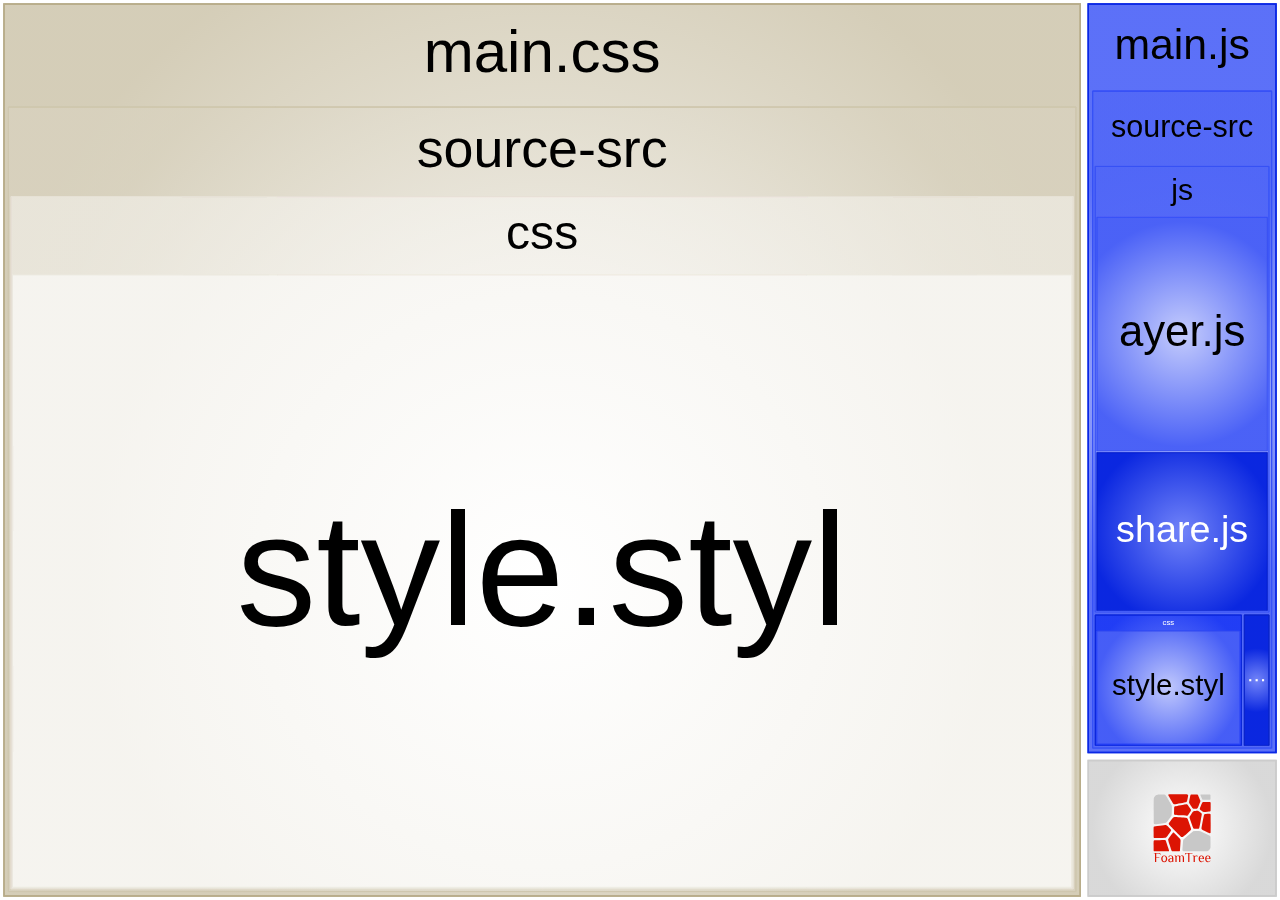
<file: blog/dist/report.html>
<!DOCTYPE html>
  <html>
    <head>
      <title>FoamTree Quick Start</title>
      <meta charset="utf-8" />
    </head>
  
    <body>

      <div class="container">
        <div id="visualization"></div>
      </div>
      <div class="tooltip"></div>

      <style>body{ 
  margin: 0; 
  overflow: hidden;
  font-family: sans-serif;
}
.container{ 
  display: flex; 
  height: 100vh; 
}
#visualization{ 
  width: 100%; 
}
.tooltip {
    position: absolute;
    z-index: 1000;
    max-width: 320px;
    word-break: break-all;
    display: none;
    background: #ddd;
    opacity: 0.85;
    padding: 10px;
}
.tooltip em{
  display: inline-block;
  font-style: normal;
  font-weight: bold;
  margin-bottom: 10px;
}</style>
      <script>
        window.TREE_DATA = {"groups":[{"label":"main.js","path":".\\source\\dist\\main.js","weight":5567,"formattedSize":"5.44 KB","formattedGzipSize":"2.23 KB","formattedTime":"28.36s","isTooLarge":false,"groups":[{"label":"source-src","path":".\\source-src","groups":[{"label":"main.js","path":".\\source-src\\main.js","weight":198,"time":221,"formattedTime":"221ms","formattedSize":"198 B","isTooLarge":false},{"label":"css","path":".\\source-src\\css","groups":[{"label":"style.styl","path":".\\source-src\\css\\style.styl","weight":1073,"time":28110,"formattedTime":"28.11s","formattedSize":"1.05 KB","isTooLarge":false}],"weight":1073,"formattedTime":"28.11s","formattedSize":"1.05 KB"},{"label":"js","path":".\\source-src\\js","groups":[{"label":"ayer.js","path":".\\source-src\\js\\ayer.js","weight":2547,"time":455,"formattedTime":"455ms","formattedSize":"2.49 KB","isTooLarge":false},{"label":"share.js","path":".\\source-src\\js\\share.js","weight":1729,"time":491,"formattedTime":"491ms","formattedSize":"1.69 KB","isTooLarge":false}],"weight":4276,"formattedTime":"946ms","formattedSize":"4.18 KB"}],"weight":5547,"formattedTime":"29.28s","formattedSize":"5.42 KB"}]},{"label":"main.css","path":".\\source\\dist\\main.css","weight":36685,"formattedSize":"35.83 KB","formattedGzipSize":"8.04 KB","formattedTime":"28.13s","isTooLarge":false,"groups":[{"label":"source-src","path":".\\source-src","groups":[{"label":"css","path":".\\source-src\\css","groups":[{"label":"style.styl","path":".\\source-src\\css\\style.styl","weight":1073,"time":28110,"formattedTime":"28.11s","formattedSize":"1.05 KB","isTooLarge":false}],"weight":1073,"formattedTime":"28.11s","formattedSize":"1.05 KB"}],"weight":1073,"formattedTime":"28.11s","formattedSize":"1.05 KB"}]}]};
      </script>
      <script>/* eslint-disable */
/**
 * Carrot Search FoamTree HTML5 (demo variant)
 * v3.4.5, 4fa198d722d767b68d0409e88290ea6de98d1eaa/4fa198d7, build FOAMTREE-SOFTWARE4-DIST-39, Jul 26, 2017
 * 
 * Carrot Search confidential.
 * Copyright 2002-2017, Carrot Search s.c, All Rights Reserved.
 */
(function() {var v=function(){var a=window.navigator.userAgent,l;try{window.localStorage.setItem("ftap5caavc","ftap5caavc"),window.localStorage.removeItem("ftap5caavc"),l=!0}catch(k){l=!1}return{of:function(){return/webkit/i.test(a)},mf:function(){return/Mac/.test(a)},lf:function(){return/iPad|iPod|iPhone/.test(a)},hf:function(){return/Android/.test(a)},ii:function(){return"ontouchstart"in window||!!window.DocumentTouch&&document instanceof window.DocumentTouch},hi:function(){return l},gi:function(){var a=document.createElement("canvas");
return!(!a.getContext||!a.getContext("2d"))},Dd:function(a,d){return[].forEach&&v.gi()?a&&a():d&&d()}}}();var aa=function(){function a(){return window.performance&&(window.performance.now||window.performance.mozNow||window.performance.msNow||window.performance.oNow||window.performance.webkitNow)||Date.now}var l=a();return{create:function(){return{now:function(){var k=a();return function(){return k.call(window.performance)}}()}},now:function(){return l.call(window.performance)}}}();function da(){function a(){if(!c)throw"AF0";var a=aa.now();0!==g&&(k.Kd=a-g);g=a;d=d.filter(function(a){return null!==a});k.frames++;for(var e=0;e<d.length;e++){var b=d[e];null!==b&&(!0===b.ye.call(b.Yg)?d[e]=null:D.Sc(b.repeat)&&(b.repeat=b.repeat-1,0>=b.repeat&&(d[e]=null)))}d=d.filter(function(a){return null!==a});c=!1;l();a=aa.now()-a;0!==a&&(k.Jd=a);k.totalTime+=a;k.Oe=1E3*k.frames/k.totalTime;g=0===d.length?0:aa.now()}function l(){0<d.length&&!c&&(c=!0,f(a))}var k=this.rg={frames:0,totalTime:0,
Jd:0,Kd:0,Oe:0};fa=k;var f=function(){return v.lf()?function(a){window.setTimeout(a,0)}:window.requestAnimationFrame||window.webkitRequestAnimationFrame||window.mozRequestAnimationFrame||window.oRequestAnimationFrame||window.msRequestAnimationFrame||function(){var a=aa.create();return function(e){var b=0;window.setTimeout(function(){var d=a.now();e();b=a.now()-d},16>b?16-b:0)}}()}(),d=[],c=!1,g=0;this.repeat=function(a,e,b){this.cancel(a);d.push({ye:a,Yg:b,repeat:e});l()};this.d=function(a,e){this.repeat(a,
1,e)};this.cancel=function(a){for(var e=0;e<d.length;e++){var b=d[e];null!==b&&b.ye===a&&(d[e]=null)}};this.k=function(){d=[]}}var fa;var ga=v.Dd(function(){function a(){this.buffer=[];this.oa=0;this.Gc=D.extend({},g)}function l(a){return function(){var e,b=this.buffer,d=this.oa;b[d++]="call";b[d++]=a;b[d++]=arguments.length;for(e=0;e<arguments.length;e++)b[d++]=arguments[e];this.oa=d}}function k(a){return function(){return d[a].apply(d,arguments)}}var f=document.createElement("canvas");f.width=1;f.height=1;var d=f.getContext("2d"),f=["font"],c="fillStyle globalAlpha globalCompositeOperation lineCap lineDashOffset lineJoin lineWidth miterLimit shadowBlur shadowColor shadowOffsetX shadowOffsetY strokeStyle textAlign textBaseline".split(" "),
g={};c.concat(f).forEach(function(a){g[a]=d[a]});a.prototype.clear=function(){this.oa=0};a.prototype.Na=function(){return 0===this.oa};a.prototype.Ta=function(a){function e(a,b,e){for(var d=0,c=a.oa,f=a.buffer;d<e;)f[c++]=b[d++];a.oa=c}function b(a,b,e,d){for(var c=0;c<e;)switch(b[c++]){case "set":a[b[c++]]=b[c++];break;case "setGlobalAlpha":a[b[c++]]=b[c++]*d;break;case "call":var f=b[c++];switch(b[c++]){case 0:a[f]();break;case 1:a[f](b[c++]);break;case 2:a[f](b[c++],b[c++]);break;case 3:a[f](b[c++],
b[c++],b[c++]);break;case 4:a[f](b[c++],b[c++],b[c++],b[c++]);break;case 5:a[f](b[c++],b[c++],b[c++],b[c++],b[c++]);break;case 6:a[f](b[c++],b[c++],b[c++],b[c++],b[c++],b[c++]);break;case 7:a[f](b[c++],b[c++],b[c++],b[c++],b[c++],b[c++],b[c++]);break;case 8:a[f](b[c++],b[c++],b[c++],b[c++],b[c++],b[c++],b[c++],b[c++]);break;case 9:a[f](b[c++],b[c++],b[c++],b[c++],b[c++],b[c++],b[c++],b[c++],b[c++]);break;default:throw"CB0";}}}a instanceof ga?e(a,this.buffer,this.oa):b(a,this.buffer,this.oa,D.B(a.globalAlpha,
1))};a.prototype.replay=a.prototype.Ta;a.prototype.d=function(){return new a};a.prototype.scratch=a.prototype.d;"arc arcTo beginPath bezierCurveTo clearRect clip closePath drawImage fill fillRect fillText lineTo moveTo putImageData quadraticCurveTo rect rotate scale setLineDash setTransform stroke strokeRect strokeText transform translate".split(" ").forEach(function(c){a.prototype[c]=l(c)});["measureText","createLinearGradient","createRadialGradient","createPattern","getLineDash"].forEach(function(c){a.prototype[c]=
k(c)});["save","restore"].forEach(function(c){a.prototype[c]=function(a,b){return function(){a.apply(this,arguments);b.apply(this,arguments)}}(l(c),k(c))});f.forEach(function(c){Object.defineProperty(a.prototype,c,{set:function(a){d[c]=a;this.Gc[c]=a;var b=this.buffer;b[this.oa++]="set";b[this.oa++]=c;b[this.oa++]=a},get:function(){return this.Gc[c]}})});c.forEach(function(c){Object.defineProperty(a.prototype,c,{set:function(a){this.Gc[c]=a;var b=this.buffer;b[this.oa++]="globalAlpha"===c?"setGlobalAlpha":
"set";b[this.oa++]=c;b[this.oa++]=a},get:function(){return this.Gc[c]}})});a.prototype.roundRect=function(a,c,b,d,f){this.beginPath();this.moveTo(a+f,c);this.lineTo(a+b-f,c);this.quadraticCurveTo(a+b,c,a+b,c+f);this.lineTo(a+b,c+d-f);this.quadraticCurveTo(a+b,c+d,a+b-f,c+d);this.lineTo(a+f,c+d);this.quadraticCurveTo(a,c+d,a,c+d-f);this.lineTo(a,c+f);this.quadraticCurveTo(a,c,a+f,c);this.closePath()};a.prototype.fillPolygonWithText=function(a,c,b,d,f){f||(f={});var k={sb:D.B(f.maxFontSize,G.Ea.sb),
Zc:D.B(f.minFontSize,G.Ea.Zc),lineHeight:D.B(f.lineHeight,G.Ea.lineHeight),pb:D.B(f.horizontalPadding,G.Ea.pb),eb:D.B(f.verticalPadding,G.Ea.eb),tb:D.B(f.maxTotalTextHeight,G.Ea.tb),fontFamily:D.B(f.fontFamily,G.Ea.fontFamily),fontStyle:D.B(f.fontStyle,G.Ea.fontStyle),fontVariant:D.B(f.fontVariant,G.Ea.fontVariant),fontWeight:D.B(f.fontWeight,G.Ea.fontWeight),verticalAlign:D.B(f.verticalAlign,G.Ea.verticalAlign)},g=f.cache;if(g&&D.Q(f,"area")){g.jd||(g.jd=new ga);var r=f.area,s=D.B(f.cacheInvalidationThreshold,
0.05);a=G.xe(k,this,d,a,M.q(a,{}),{x:c,y:b},f.allowForcedSplit||!1,f.allowEllipsis||!1,g,r,s,f.invalidateCache)}else a=G.Le(k,this,d,a,M.q(a,{}),{x:c,y:b},f.allowForcedSplit||!1,f.allowEllipsis||!1);return a.la?{fit:!0,lineCount:a.mc,fontSize:a.fontSize,box:{x:a.da.x,y:a.da.y,w:a.da.f,h:a.da.i},ellipsis:a.ec}:{fit:!1}};return a});var ha=v.Dd(function(){function a(a){this.O=a;this.d=[];this.Ib=[void 0];this.Nc=["#SIZE#px sans-serif"];this.Ld=[0];this.Md=[1];this.ie=[0];this.je=[0];this.ke=[0];this.Qd=[10];this.hc=[10];this.Sb=[this.Ib,this.Nc,this.hc,this.Ld,this.Md,this.ie,this.Qd,this.je,this.ke];this.ga=[1,0,0,1,0,0]}function l(a){var c=a.O,d=a.Sb[0].length-1;a.Ib[d]&&(c.setLineDash(a.Ib[d]),c.Tj=a.Ld[d]);c.miterLimit=a.Qd[d];c.lineWidth=a.Md[d];c.shadowBlur=a.ie[d];c.shadowOffsetX=a.je[d];c.shadowOffsetY=a.ke[d];c.font=
a.Nc[d].replace("#SIZE#",a.hc[d].toString())}function k(a){return function(){return this.O[a].apply(this.O,arguments)}}function f(a){return function(d,e){var f=this.ga;return this.O[a].call(this.O,c(d,e,f),g(d,e,f))}}function d(a){return function(d,e,f,k){var r=this.ga;return this.O[a].call(this.O,c(d,e,r),g(d,e,r),f*r[0],k*r[3])}}function c(a,c,d){return a*d[0]+c*d[2]+d[4]}function g(a,c,d){return a*d[1]+c*d[3]+d[5]}function m(a,c){for(var d=0;d<a.length;d++)a[d]*=c[0];return a}a.prototype.save=
function(){this.d.push(this.ga.slice(0));for(var a=0;a<this.Sb.length;a++){var c=this.Sb[a];c.push(c[c.length-1])}this.O.save()};a.prototype.restore=function(){this.ga=this.d.pop();for(var a=0;a<this.Sb.length;a++)this.Sb[a].pop();this.O.restore();l(this)};a.prototype.scale=function(a,c){var d=this.ga;d[0]*=a;d[1]*=a;d[2]*=c;d[3]*=c;var d=this.ga,e=this.Sb,f=e[0].length-1,k=this.Ib[f];k&&m(k,d);for(k=2;k<e.length;k++){var g=e[k];g[f]*=d[0]}l(this)};a.prototype.translate=function(a,c){var d=this.ga;
d[4]+=d[0]*a+d[2]*c;d[5]+=d[1]*a+d[3]*c};["moveTo","lineTo"].forEach(function(b){a.prototype[b]=f(b)});["clearRect","fillRect","strokeRect","rect"].forEach(function(b){a.prototype[b]=d(b)});"fill stroke beginPath closePath clip createImageData createPattern getImageData putImageData getLineDash setLineDash".split(" ").forEach(function(b){a.prototype[b]=k(b)});[{vb:"lineDashOffset",zb:function(a){return a.Ld}},{vb:"lineWidth",zb:function(a){return a.Md}},{vb:"miterLimit",zb:function(a){return a.Qd}},
{vb:"shadowBlur",zb:function(a){return a.ie}},{vb:"shadowOffsetX",zb:function(a){return a.je}},{vb:"shadowOffsetY",zb:function(a){return a.ke}}].forEach(function(b){Object.defineProperty(a.prototype,b.vb,{set:function(a){var c=b.zb(this);a*=this.ga[0];c[c.length-1]=a;this.O[b.vb]=a}})});var e=/(\d+(?:\.\d+)?)px/;Object.defineProperty(a.prototype,"font",{set:function(a){var c=e.exec(a);if(1<c.length){var d=this.hc.length-1;this.hc[d]=parseFloat(c[1]);this.Nc[d]=a.replace(e,"#SIZE#px");this.O.font=
this.Nc[d].replace("#SIZE#",(this.hc[d]*this.ga[0]).toString())}}});"fillStyle globalAlpha globalCompositeOperation lineCap lineJoin shadowColor strokeStyle textAlign textBaseline".split(" ").forEach(function(b){Object.defineProperty(a.prototype,b,{set:function(a){this.O[b]=a}})});a.prototype.arc=function(a,d,e,f,k,r){var s=this.ga;this.O.arc(c(a,d,s),g(a,d,s),e*s[0],f,k,r)};a.prototype.arcTo=function(a,d,e,f,k){var r=this.ga;this.O.arc(c(a,d,r),g(a,d,r),c(e,f,r),g(e,f,r),k*r[0])};a.prototype.bezierCurveTo=
function(a,d,e,f,k,r){var s=this.ga;this.O.bezierCurveTo(c(a,d,s),g(a,d,s),c(e,f,s),g(e,f,s),c(k,r,s),g(k,r,s))};a.prototype.drawImage=function(a,d,e,f,k,r,s,m,l){function y(d,e,f,k){A.push(c(d,e,x));A.push(g(d,e,x));f=D.V(f)?a.width:f;k=D.V(k)?a.height:k;A.push(f*x[0]);A.push(k*x[3])}var x=this.ga,A=[a];D.V(r)?y(d,e,f,k):y(r,s,m,l);this.O.drawImage.apply(this.O,A)};a.prototype.quadraticCurveTo=function(a,d,e,f){var k=this.ga;this.O.quadraticCurveTo(c(a,d,k),g(a,d,k),c(e,f,k),g(e,f,k))};a.prototype.fillText=
function(a,d,e,f){var k=this.ga;this.O.fillText(a,c(d,e,k),g(d,e,k),D.Sc(f)?f*k[0]:1E20)};a.prototype.setLineDash=function(a){a=m(a.slice(0),this.ga);this.Ib[this.Ib.length-1]=a;this.O.setLineDash(a)};return a});var ja=function(){var a=!v.of()||v.lf()||v.hf()?1:7;return{eh:function(){function l(a){a.beginPath();ia.le(a,m)}var k=document.createElement("canvas");k.width=800;k.height=600;var f=k.getContext("2d"),d=k.width,k=k.height,c,g=0,m=[{x:0,y:100}];for(c=1;6>=c;c++)g=2*c*Math.PI/6,m.push({x:0+100*Math.sin(g),y:0+100*Math.cos(g)});c={polygonPlainFill:[l,function(a){a.fillStyle="rgb(255, 0, 0)";a.fill()}],polygonPlainStroke:[l,function(a){a.strokeStyle="rgb(128, 0, 0)";a.lineWidth=2;a.closePath();a.stroke()}],
polygonGradientFill:[l,function(a){var b=a.createRadialGradient(0,0,10,0,0,60);b.addColorStop(0,"rgb(255, 0, 0)");b.addColorStop(1,"rgb(255, 255, 0)");a.fillStyle=b;a.fill()}],polygonGradientStroke:[l,function(a){var b=a.createLinearGradient(-100,-100,100,100);b.addColorStop(0,"rgb(224, 0, 0)");b.addColorStop(1,"rgb(32, 0, 0)");a.strokeStyle=b;a.lineWidth=2;a.closePath();a.stroke()}],polygonExposureShadow:[l,function(a){a.shadowBlur=50;a.shadowColor="rgba(0, 0, 0, 1)";a.fillStyle="rgba(0, 0, 0, 1)";
a.globalCompositeOperation="source-over";a.fill();a.shadowBlur=0;a.shadowColor="transparent";a.globalCompositeOperation="destination-out";a.fill()}],labelPlainFill:[function(a){a.fillStyle="#000";a.font="24px sans-serif";a.textAlign="center"},function(a){a.fillText("Some text",0,-16);a.fillText("for testing purposes",0,16)}]};var g=100/Object.keys(c).length,e=aa.now(),b={},h;for(h in c){var n=c[h],q=aa.now(),p,r=0;do{f.save();f.translate(Math.random()*d,Math.random()*k);p=3*Math.random()+0.5;f.scale(p,
p);for(p=0;p<n.length;p++)n[p](f);f.restore();r++;p=aa.now()}while(p-q<g);b[h]=a*(p-q)/r}b.total=aa.now()-e;return b}}}();var ia={le:function(a,l){var k=l[0];a.moveTo(k.x,k.y);for(var f=l.length-1;0<f;f--)k=l[f],a.lineTo(k.x,k.y)},rj:function(a,l,k,f){var d,c,g,m=[],e=0,b=l.length;for(g=0;g<b;g++)d=l[g],c=l[(g+1)%b],d=M.d(d,c),d=Math.sqrt(d),m.push(d),e+=d;k=f*(k+0.5*f*e/b);var h,n;f={};var e={},q={},p=0;for(g=0;g<b;g++)d=l[g],c=l[(g+1)%b],h=l[(g+2)%b],n=m[(g+1)%b],n=Math.min(0.5,k/n),M.Aa(1-n,c,h,e),M.Aa(n,c,h,q),p++,0==g&&(h=Math.min(0.5,k/m[0]),M.Aa(h,d,c,f),p++,a.moveTo(f.x,f.y)),a.quadraticCurveTo(c.x,c.y,e.x,e.y),
a.lineTo(q.x,q.y);return!0}};function ka(a){function l(a){h[a].style.opacity=q*n[a]}function k(a){a.width=Math.round(c*a.n);a.height=Math.round(g*a.n)}function f(){return/relative|absolute|fixed/.test(window.getComputedStyle(d,null).getPropertyValue("position"))}var d,c,g,m,e,b=[],h={},n={},q=0;this.H=function(b){d=b;f()||(d.style.position="relative");0!=d.clientWidth&&0!=d.clientHeight||na.Pa("element has zero dimensions: "+d.clientWidth+" x "+d.clientHeight+".");d.innerHTML="";c=d.clientWidth;g=d.clientHeight;m=0!==c?c:void 0;
e=0!==g?g:void 0;"embedded"===d.getAttribute("data-foamtree")&&na.Pa("visualization already embedded in the element.");d.setAttribute("data-foamtree","embedded");a.c.p("stage:initialized",this,d,c,g)};this.lb=function(){d.removeAttribute("data-foamtree");b=[];h={};a.c.p("stage:disposed",this,d)};this.k=function(){f()||(d.style.position="relative");c=d.clientWidth;g=d.clientHeight;if(0!==c&&0!==g&&(c!==m||g!==e)){for(var h=b.length-1;0<=h;h--)k(b[h]);a.c.p("stage:resized",m,e,c,g);m=c;e=g}};this.fj=
function(a,b){a.n=b;k(a)};this.oc=function(c,e,f){var g=document.createElement("canvas");g.setAttribute("style","position: absolute; top: 0; bottom: 0; left: 0; right: 0; width: 100%; height: 100%; -webkit-touch-callout: none; -webkit-user-select: none; -moz-user-select: none; -ms-user-select: none; user-select: none;");g.n=e;k(g);b.push(g);h[c]=g;n[c]=1;l(c);f||d.appendChild(g);a.c.p("stage:newLayer",c,g);return g};this.kc=function(a,b){D.V(b)||(n[a]=b,l(a));return n[a]};this.d=function(a){D.V(a)||
(q=a,D.Ga(h,function(a,b){l(b)}));return q}};function oa(a){function l(a,b,e){y=!0;q.x=0;q.y=0;p.x=0;p.y=0;d=h;c.x=n.x;c.y=n.y;b();g*=a;m=e?g/d:a;m=Math.max(0.25/d,m);return!0}function k(a,b){b.x=a.x/h+n.x;b.y=a.y/h+n.y;return b}function f(a,b,c,d,e,f,k,h,g){var s=(a-c)*(f-h)-(b-d)*(e-k);if(1E-5>Math.abs(s))return!1;g.x=((a*d-b*c)*(e-k)-(a-c)*(e*h-f*k))/s;g.y=((a*d-b*c)*(f-h)-(b-d)*(e*h-f*k))/s;return!0}var d=1,c={x:0,y:0},g=1,m=1,e=1,b={x:0,y:0},h=1,n={x:0,y:0},q={x:0,y:0},p={x:0,y:0},r,s,w={x:0,y:0,f:0,i:0},t={x:0,y:0,f:0,i:0,scale:1},y=!0;
a.c.j("stage:initialized",function(a,b,c,d){r=c;s=d;w.x=0;w.y=0;w.f=c;w.i=d;t.x=0;t.y=0;t.f=c;t.i=d;t.scale=1});a.c.j("stage:resized",function(a,d,e,f){function k(a){a.x*=g;a.y*=m}function h(a){k(a);a.f*=g;a.i*=m}r=e;s=f;var g=e/a,m=f/d;k(c);k(n);k(b);k(q);k(p);h(w);h(t)});this.Yb=function(a,d){return l(d,function(){k(a,b)},!0)};this.Y=function(a,d){if(1===Math.round(1E4*d)/1E4){var c=w.x-n.x,e=w.y-n.y;l(1,function(){},!0);return this.d(-c,-e)}return l(d,function(){for(var d=!1;!d;)var d=Math.random(),
c=Math.random(),e=Math.random(),k=Math.random(),d=f(a.x+d*a.f,a.y+c*a.i,w.x+d*w.f,w.y+c*w.i,a.x+e*a.f,a.y+k*a.i,w.x+e*w.f,w.y+k*w.i,b)},!0)};this.sc=function(a,d){var c,e,k,g;c=a.f/a.i;e=r/s;c<e?(k=a.i*e,g=a.i,c=a.x-0.5*(k-a.f),e=a.y):c>e?(k=a.f,g=a.f*s/r,c=a.x,e=a.y-0.5*(g-a.i)):(c=a.x,e=a.y,k=a.f,g=a.i);c-=k*d;e-=g*d;k*=1+2*d;if(f(c,e,n.x,n.y,c+k,e,n.x+r/h,n.y,b))return l(r/h/k,D.ta,!1);y=!1;return this.d(h*(n.x-c),h*(n.y-e))};this.d=function(a,b){var c=Math.round(1E4*a)/1E4,d=Math.round(1E4*b)/
1E4;p.x+=c/h;p.y+=d/h;return 0!==c||0!==d};this.reset=function(a){a&&this.content(0,0,r,s);return this.Y({x:w.x+n.x,y:w.y+n.y,f:w.f/h,i:w.i/h},e/g)};this.Qb=function(a){e=Math.min(1,Math.round(1E4*(a||g))/1E4)};this.k=function(){return n.x<w.x?(w.x-n.x)*h:n.x+r/h>w.x+w.f?-(n.x+r/h-w.x-w.f)*h:0};this.A=function(){return n.y<w.y?(w.y-n.y)*h:n.y+s/h>w.y+w.i?-(n.y+s/h-w.y-w.i)*h:0};this.update=function(a){var e=Math.abs(Math.log(m));6>e?e=2:(e/=4,e+=3*e*(1<m?a:1-a));e=1<m?Math.pow(a,e):1-Math.pow(1-a,
e);e=(y?e:1)*(m-1)+1;h=d*e;n.x=b.x-(b.x-c.x)/e;n.y=b.y-(b.y-c.y)/e;n.x-=q.x*(1-a)+p.x*a;n.y-=q.y*(1-a)+p.y*a;1===a&&(q.x=p.x,q.y=p.y);t.x=n.x;t.y=n.y;t.f=r/h;t.i=s/h;t.scale=h};this.S=function(a){a.x=t.x;a.y=t.y;a.scale=t.scale;return a};this.absolute=function(a,b){return k(a,b||{})};this.nd=function(a,b){var c=b||{};c.x=(a.x-n.x)*h;c.y=(a.y-n.y)*h;return c};this.Hc=function(a){return this.scale()<e/a};this.Rd=function(){return D.Fd(h,1)};this.scale=function(){return Math.round(1E4*h)/1E4};this.content=
function(a,b,c,d){w.x=a;w.y=b;w.f=c;w.i=d};this.Jc=function(a,b){var c;for(c=a.length-1;0<=c;c--){var d=a[c];d.save();d.scale(h,h);d.translate(-n.x,-n.y)}b(t);for(c=a.length-1;0<=c;c--)d=a[c],d.restore()}};var S=new function(){function a(a){if("hsl"==a.model||"hsla"==a.model)return a;var f=a.r/=255,d=a.g/=255,c=a.b/=255,g=Math.max(f,d,c),m=Math.min(f,d,c),e,b=(g+m)/2;if(g==m)e=m=0;else{var h=g-m,m=0.5<b?h/(2-g-m):h/(g+m);switch(g){case f:e=(d-c)/h+(d<c?6:0);break;case d:e=(c-f)/h+2;break;case c:e=(f-d)/h+4}e/=6}a.h=360*e;a.s=100*m;a.l=100*b;a.model="hsl";return a}var l={h:0,s:0,l:0,a:1,model:"hsla"};this.Ba=function(k){return D.Tc(k)?a(S.Hg(k)):D.jc(k)?a(k):l};this.Hg=function(a){var f;return(f=/rgba\(\s*([^,\s]+)\s*,\s*([^,\s]+)\s*,\s*([^,\s]+)\s*,\s*([^,\s]+)\s*\)/.exec(a))&&
5==f.length?{r:parseFloat(f[1]),g:parseFloat(f[2]),b:parseFloat(f[3]),a:parseFloat(f[4]),model:"rgba"}:(f=/hsla\(\s*([^,\s]+)\s*,\s*([^,%\s]+)%\s*,\s*([^,\s%]+)%\s*,\s*([^,\s]+)\s*\)/.exec(a))&&5==f.length?{h:parseFloat(f[1]),s:parseFloat(f[2]),l:parseFloat(f[3]),a:parseFloat(f[4]),model:"hsla"}:(f=/rgb\(\s*([^,\s]+)\s*,\s*([^,\s]+)\s*,\s*([^,\s]+)\s*\)/.exec(a))&&4==f.length?{r:parseFloat(f[1]),g:parseFloat(f[2]),b:parseFloat(f[3]),a:1,model:"rgb"}:(f=/hsl\(\s*([^,\s]+)\s*,\s*([^,\s%]+)%\s*,\s*([^,\s%]+)%\s*\)/.exec(a))&&
4==f.length?{h:parseFloat(f[1]),s:parseFloat(f[2]),l:parseFloat(f[3]),a:1,model:"hsl"}:(f=/#([0-9a-fA-F]{2})([0-9a-fA-F]{2})([0-9a-fA-F]{2})/.exec(a))&&4==f.length?{r:parseInt(f[1],16),g:parseInt(f[2],16),b:parseInt(f[3],16),a:1,model:"rgb"}:(f=/#([0-9a-fA-F])([0-9a-fA-F])([0-9a-fA-F])/.exec(a))&&4==f.length?{r:17*parseInt(f[1],16),g:17*parseInt(f[2],16),b:17*parseInt(f[3],16),a:1,model:"rgb"}:l};this.Cg=function(a){function f(a,b,c){0>c&&(c+=1);1<c&&(c-=1);return c<1/6?a+6*(b-a)*c:0.5>c?b:c<2/3?
a+(b-a)*(2/3-c)*6:a}if("rgb"==a.model||"rgba"==a.model)return Math.sqrt(a.r*a.r*0.241+a.g*a.g*0.691+a.b*a.b*0.068)/255;var d,c;d=a.l/100;var g=a.s/100;c=a.h/360;if(0==a.Wj)d=a=c=d;else{var g=0.5>d?d*(1+g):d+g-d*g,m=2*d-g;d=f(m,g,c+1/3);a=f(m,g,c);c=f(m,g,c-1/3)}return Math.sqrt(65025*d*d*0.241+65025*a*a*0.691+65025*c*c*0.068)/255};this.Ng=function(a){if(D.Tc(a))return a;if(D.jc(a))switch(a.model){case "hsla":return S.Ig(a);case "hsl":return S.Ac(a);case "rgba":return S.Lg(a);case "rgb":return S.Kg(a);
default:return"#000"}else return"#000"};this.Lg=function(a){return"rgba("+(0.5+a.r|0)+","+(0.5+a.g|0)+","+(0.5+a.b|0)+","+a.a+")"};this.Kg=function(a){return"rgba("+(0.5+a.r|0)+","+(0.5+a.g|0)+","+(0.5+a.b|0)+")"};this.Ig=function(a){return"hsla("+(0.5+a.h|0)+","+(0.5+a.s|0)+"%,"+(0.5+a.l|0)+"%,"+a.a+")"};this.Ac=function(a){return"hsl("+(0.5+a.h|0)+","+(0.5+a.s|0)+"%,"+(0.5+a.l|0)+"%)"};this.Y=function(a,f,d){return"hsl("+(0.5+a|0)+","+(0.5+f|0)+"%,"+(0.5+d|0)+"%)"}};function V(){var a=!1,l,k=[],f=this,d=new function(){this.N=function(c){c&&(a?c.apply(f,l):k.push(c));return this};this.ih=function(a){f=a;return{then:this.N}}};this.J=function(){l=arguments;for(var c=0;c<k.length;c++)k[c].apply(f,l);a=!0;return this};this.L=function(){return d}}function pa(a){var l=new V,k=a.length;if(0<a.length)for(var f=a.length-1;0<=f;f--)a[f].N(function(){0===--k&&l.J()});else l.J();return l.L()}
function qa(a){var l=0;this.d=function(){l++};this.k=function(){l--;0===l&&a()};this.clear=function(){l=0};this.A=function(){return 0===l}};var ra={Ie:function(a,l,k,f){f=f||{};a=a.getBoundingClientRect();f.x=l-a.left;f.y=k-a.top;return f}};function sa(){var a=document,l={};this.addEventListener=function(k,f){var d=l[k];d||(d=[],l[k]=d);d.push(f);a.addEventListener(k,f)};this.d=function(){D.Ga(l,function(k,f){for(var d=k.length-1;0<=d;d--)a.removeEventListener(f,k[d])})}};function ta(a){function l(a){return function(b){k(b)&&a.apply(this,arguments)}}function k(b){for(b=b.target;b;){if(b===a)return!0;b=b.parentElement}return!1}function f(a,b,c){c=c||{};d(a,c);for(var e=0;e<b.length;e++)b[e].call(a.target,c);(void 0===c.Mb&&c.zi||"prevent"===c.Mb)&&a.preventDefault();return c}function d(b,c){ra.Ie(a,b.clientX,b.clientY,c);c.altKey=b.altKey;c.metaKey=b.metaKey;c.ctrlKey=b.ctrlKey;c.shiftKey=b.shiftKey;c.xb=3===b.which;return c}var c=new sa,g=[],m=[],e=[],b=[],h=[],n=
[],q=[],p=[],r=[],s=[],w=[];this.d=function(a){g.push(a)};this.k=function(a){h.push(a)};this.ya=function(a){m.push(a)};this.Ba=function(a){e.push(a)};this.Pa=function(a){b.push(a)};this.Aa=function(a){w.push(a)};this.za=function(a){n.push(a)};this.Ja=function(a){q.push(a)};this.Y=function(a){p.push(a)};this.A=function(a){r.push(a)};this.S=function(a){s.push(a)};this.lb=function(){c.d()};var t,y,x,A,B={x:0,y:0},K={x:0,y:0},C=!1,H=!1;c.addEventListener("mousedown",l(function(b){if(b.target!==a){var c=
f(b,e);K.x=c.x;K.y=c.y;B.x=c.x;B.y=c.y;C=!0;f(b,p);y=!1;t=window.setTimeout(function(){100>M.d(B,c)&&(window.clearTimeout(A),f(b,m),y=!0)},400)}}));c.addEventListener("mouseup",function(a){function c(a){var b={};b.x=a.pageX;b.y=a.pageY;return b}f(a,b);if(C){H&&f(a,s);window.clearTimeout(t);if(!y&&!H&&k(a)){var d=c(a);x&&100>M.d(d,x)?f(a,h):f(a,g);x=d;A=window.setTimeout(function(){x=null},350)}H=C=!1}});c.addEventListener("mousemove",function(a){var b=d(a,{});k(a)&&f(a,n,{type:"move"});B.x=b.x;B.y=
b.y;C&&!H&&100<M.d(K,B)&&(H=!0);H&&f(a,r,b)});c.addEventListener("mouseout",l(function(a){f(a,q,{type:"out"})}));c.addEventListener(void 0!==document.onmousewheel?"mousewheel":"MozMousePixelScroll",l(function(a){var b=a.wheelDelta,c=a.detail;f(a,w,{wd:(c?b?0<b/c/40*c?1:-1:-c/(v.mf()?40:19):b/40)/3,zi:!0})}));c.addEventListener("contextmenu",l(function(a){a.preventDefault()}))};var X=function(){function a(a){return function(c){return Math.pow(c,a)}}function l(a){return function(c){return 1-Math.pow(1-c,a)}}function k(a){return function(c){return 1>(c*=2)?0.5*Math.pow(c,a):1-0.5*Math.abs(Math.pow(2-c,a))}}function f(a){return function(c){for(var f=0;f<a.length;f++)c=(0,a[f])(c);return c}}return{pa:function(a){switch(a){case "linear":return X.Jb;case "bounce":return X.Vg;case "squareIn":return X.og;case "squareOut":return X.Rb;case "squareInOut":return X.pg;case "cubicIn":return X.Zg;
case "cubicOut":return X.ze;case "cubicInOut":return X.$g;case "quadIn":return X.Ri;case "quadOut":return X.Ti;case "quadInOut":return X.Si;default:return X.Jb}},Jb:function(a){return a},Vg:f([k(2),function(a){return 0===a?0:1===a?1:a*(a*(a*(a*(25.9425*a-85.88)+105.78)-58.69)+13.8475)}]),og:a(2),Rb:l(2),pg:k(2),Zg:a(3),ze:l(3),$g:k(3),Ri:a(2),Ti:l(2),Si:k(2),d:f}}();var D={V:function(a){return void 0===a},nf:function(a){return null===a},Sc:function(a){return"[object Number]"===Object.prototype.toString.call(a)},Tc:function(a){return"[object String]"===Object.prototype.toString.call(a)},Gd:function(a){return"function"===typeof a},jc:function(a){return a===Object(a)},Fd:function(a,l){return 1E-6>a-l&&-1E-6<a-l},jf:function(a){return D.V(a)||D.nf(a)||D.Tc(a)&&!/\S/.test(a)},Q:function(a,l){return a&&a.hasOwnProperty(l)},ob:function(a,l){if(a)for(var k=l.length-
1;0<=k;k--)if(a.hasOwnProperty(l[k]))return!0;return!1},extend:function(a){D.dh(Array.prototype.slice.call(arguments,1),function(l){if(l)for(var k in l)l.hasOwnProperty(k)&&(a[k]=l[k])});return a},A:function(a,l){return a.map(function(a){return a[l]},[])},dh:function(a,l,k){null!=a&&(a.forEach?a.forEach(l,k):D.Ga(a,l,k))},Ga:function(a,l,k){for(var f in a)if(a.hasOwnProperty(f)&&!1===l.call(k,a[f],f,a))break},B:function(){for(var a=0;a<arguments.length;a++){var l=arguments[a];if(!(D.V(l)||D.Sc(l)&&
isNaN(l)||D.Tc(l)&&D.jf(l)))return l}},cg:function(a,l){var k=a.indexOf(l);0<=k&&a.splice(k,1)},ah:function(a,l,k){var f;return function(){var d=this,c=arguments,g=k&&!f;clearTimeout(f);f=setTimeout(function(){f=null;k||a.apply(d,c)},l);g&&a.apply(d,c)}},defer:function(a){setTimeout(a,1)},k:function(a){return a},ta:function(){}};var ua={ji:function(a,l,k){return v.hi()?function(){var f=l+":"+JSON.stringify(arguments),d=window.localStorage.getItem(f);d&&(d=JSON.parse(d));if(d&&Date.now()-d.t<k)return d.v;d=a.apply(this,arguments);window.localStorage.setItem(f,JSON.stringify({v:d,t:Date.now()}));return d}:a}};var va={m:function(a,l){function k(){var f=[];if(Array.isArray(a))for(var d=0;d<a.length;d++){var c=a[d];c&&f.push(c.apply(l,arguments))}else a&&f.push(a.apply(l,arguments));return f}k.empty=function(){return 0===a.length&&!D.Gd(a)};return k}};function wa(){var a={};this.j=function(l,k){var f=a[l];f||(f=[],a[l]=f);f.push(k)};this.p=function(l,k){var f=a[l];if(f)for(var d=Array.prototype.slice.call(arguments,1),c=0;c<f.length;c++)f[c].apply(this,d)}};var xa={kg:function(a){for(var l="",k=0;k<a.length;k++)l+=String.fromCharCode(a.charCodeAt(k)^1);return l}};function ya(a){function l(b,d,k){var l=this,p,r=0;this.id=g++;this.name=k?k:"{unnamed on "+b+"}";this.target=function(){return b};this.Gb=function(){return-1!=e.indexOf(l)};this.start=function(){if(!l.Gb()){if(-1==e.indexOf(l)){var b=m.now();!0===l.xf(b)&&(e=e.slice(),e.push(l))}0<e.length&&a.repeat(f)}return this};this.stop=function(){for(c(l);p<d.length;p++){var a=d[p];a.jb&&a.Ya.call()}return this};this.eg=function(){p=void 0};this.xf=function(a){r++;if(0!==d.length){var b;D.V(p)?(p=0,b=d[p],b.W&&
b.W.call(b,a,r,l)):b=d[p];for(;p<d.length;){if(b.Ya&&b.Ya.call(b,a,r,l))return!0;b.Da&&b.Da.call(b,a,r,l);D.V(p)&&(p=-1);++p<d.length&&(b=d[p],b.W&&b.W.call(b,a,r,l))}}return!1}}function k(a){return D.V(a)?e.slice():e.filter(function(c){return c.target()===a})}function f(){d();0==e.length&&a.cancel(f)}function d(){var a=m.now();e.forEach(function(d){!0!==d.xf(a)&&c(d)})}function c(a){e=e.filter(function(c){return c!==a})}var g=0,m=aa.create(),e=[];this.d=function(){for(var a=e.length-1;0<=a;a--)e[a].stop();
e=[]};this.D=function(){function a(){}function c(a){var b=a.target,d=a.duration,e=a.ca,f,g;this.W=function(){f={};for(var c in a.G)b.hasOwnProperty(c)&&(f[c]={start:D.V(a.G[c].start)?b[c]:D.Gd(a.G[c].start)?a.G[c].start.call(void 0):a.G[c].start,end:D.V(a.G[c].end)?b[c]:D.Gd(a.G[c].end)?a.G[c].end.call(void 0):a.G[c].end,P:D.V(a.G[c].P)?X.Jb:a.G[c].P});g=m.now()};this.Ya=function(){var a=m.now()-g,a=0===d?1:Math.min(d,a)/d,c;for(c in f){var k=f[c];b[c]=k.start+(k.end-k.start)*k.P(a)}e&&e.call(b,a);
return 1>a}}function d(a,b,c){this.jb=c;this.Ya=function(){a.call(b);return!1}}function e(a){var b;this.W=function(c,d){b=d+a};this.Ya=function(a,c){return c<b}}function f(a){var b;this.W=function(c){b=c+a};this.Ya=function(a){return a<b}}function g(a){this.W=function(){a.forEach(function(a){a.start()})};this.Ya=function(){for(var b=0;b<a.length;b++)if(a[b].Gb())return!0;return!1}}a.m=function(a,b){return new function(){function k(b,c,e,f){return c?(D.V(e)&&(e=a),b.Bb(new d(c,e,f))):b}var m=[];this.Bb=
function(a){m.push(a);return this};this.fb=function(a){return this.Bb(new f(a))};this.oe=function(a){return this.Bb(new e(a||1))};this.call=function(a,b){return k(this,a,b,!1)};this.jb=function(a,b){return k(this,a,b,!0)};this.ia=function(b){D.V(b.target)&&(b.target=a);return this.Bb(new c(b))};this.Za=function(a){return this.Bb(new g(a))};this.eg=function(){return this.Bb({Ya:function(a,b){b.eg();return!0}})};this.xa=function(){return new l(a,m,b)};this.start=function(){return this.xa().start()};
this.Fg=function(){var a=new V;this.oe().call(a.J).xa();return a.L()};this.bb=function(){var a=this.Fg();this.start();return a}}};a.tc=function(c){k(c).forEach(function(a){a.stop()});return a.m(c,void 0)};return a}()};var Z=function(){var a={He:function(a,k){if(a.e)for(var f=a.e,d=0;d<f.length;d++)k(f[d],d)},Kc:function(l,k){if(l.e)for(var f=l.e,d=0;d<f.length;d++)if(!1===a.Kc(f[d],k)||!1===k(f[d],d))return!1}};a.F=a.Kc;a.Lc=function(l,k){if(l.e)for(var f=l.e,d=0;d<f.length;d++)if(!1===k(f[d],d)||!1===a.Lc(f[d],k))return!1};a.Fa=function(l,k){if(l.e)for(var f=l.e,d=0;d<f.length;d++)if(!1===a.Fa(f[d],k))return!1;return k(l)};a.Nj=a.Fa;a.xd=function(l,k){!1!==k(l)&&a.Lc(l,k)};a.Mc=function(l,k){var f=[];a.Lc(l,function(a){f.push(a)});
return k?f.filter(k):f};a.Ge=function(a,k){for(var f=a.parent;f&&!1!==k(f);)f=f.parent};a.ki=function(a,k){for(var f=a.parent;f&&f!==k;)f=f.parent;return!!f};return a}();var M=new function(){function a(a,f){var d=a.x-f.x,c=a.y-f.y;return d*d+c*c}function l(a,f,d){for(var c=0;c<a.length;c++){var g=M.za(a[c],a[c+1]||a[0],f,d,!0);if(g)return g}}this.za=function(a,f,d,c,g){var m=a.x;a=a.y;var e=f.x-m;f=f.y-a;var b=d.x,h=d.y;d=c.x-b;var n=c.y-h;c=e*n-d*f;if(!(1E-12>=c&&-1E-12<=c)&&(b=b-m,h=h-a,d=(b*n-d*h)/c,c=(b*f-e*h)/c,0<=c&&(g||1>=c)&&0<=d&&1>=d))return{x:m+e*d,y:a+f*d}};this.Jg=function(a,f,d,c){var g=a.x;a=a.y;var m=f.x-g;f=f.y-a;var e=d.x;d=d.y;var b=c.x-e;c=c.y-
d;var h=m*c-b*f;if(!(1E-12>=h&&-1E-12<=h)&&(c=((e-g)*c-b*(d-a))/h,0<=c&&1>=c))return{x:g+m*c,y:a+f*c}};this.Bc=function(a,f,d){for(var c=M.k(f,{}),g=M.k(d,{}),m,e=g.x-c.x,b=g.y-c.y,h=[],g=0;g<d.length;g++)m=d[g],h.push({x:m.x-e,y:m.y-b});d=[];m=[];for(g=0;g<a.length;g++){var n=a[g],q=l(f,c,n);q?(d.push(q),m.push(l(h,c,n))):(d.push(null),m.push(null))}for(g=0;g<a.length;g++)if(q=d[g],n=m[g],q&&n){f=a[g];var h=c,p=q.x-c.x,q=q.y-c.y,q=Math.sqrt(p*p+q*q);if(1E-12<q){var p=f.x-c.x,r=f.y-c.y,q=Math.sqrt(p*
p+r*r)/q;f.x=h.x+q*(n.x-h.x);f.y=h.y+q*(n.y-h.y)}else f.x=h.x,f.y=h.y}for(g=0;g<a.length;g++)m=a[g],m.x+=e,m.y+=b};this.q=function(a,f){if(0!==a.length){var d,c,g,m;d=c=a[0].x;g=m=a[0].y;for(var e=a.length;0<--e;)d=Math.min(d,a[e].x),c=Math.max(c,a[e].x),g=Math.min(g,a[e].y),m=Math.max(m,a[e].y);f.x=d;f.y=g;f.f=c-d;f.i=m-g;return f}};this.A=function(a){return[{x:a.x,y:a.y},{x:a.x+a.f,y:a.y},{x:a.x+a.f,y:a.y+a.i},{x:a.x,y:a.y+a.i}]};this.k=function(a,f){for(var d=0,c=0,g=a.length,m=a[0],e=0,b=1;b<
g-1;b++)var h=a[b],n=a[b+1],l=m.y+h.y+n.y,p=(h.x-m.x)*(n.y-m.y)-(n.x-m.x)*(h.y-m.y),d=d+p*(m.x+h.x+n.x),c=c+p*l,e=e+p;f.x=d/(3*e);f.y=c/(3*e);f.ja=e/2;return f};this.re=function(a,f){this.k(a,f);f.Ob=Math.sqrt(f.ja/Math.PI)};this.Va=function(a,f){for(var d=0;d<a.length;d++){var c=a[d],g=a[d+1]||a[0];if(0>(f.y-c.y)*(g.x-c.x)-(f.x-c.x)*(g.y-c.y))return!1}return!0};this.Mg=function(a,f,d){var c=a.x,g=f.x;a.x>f.x&&(c=f.x,g=a.x);g>d.x+d.f&&(g=d.x+d.f);c<d.x&&(c=d.x);if(c>g)return!1;var m=a.y,e=f.y,b=f.x-
a.x;1E-7<Math.abs(b)&&(e=(f.y-a.y)/b,a=a.y-e*a.x,m=e*c+a,e=e*g+a);m>e&&(c=e,e=m,m=c);e>d.y+d.i&&(e=d.y+d.i);m<d.y&&(m=d.y);return m<=e};this.se=function(k,f,d,c,g){var m,e;function b(b,c,d){if(f.x===n.x&&f.y===n.y)return d;var g=l(k,f,n),p=Math.sqrt(a(g,f)/(b*b+c*c));return p<h?(h=p,m=g.x,e=g.y,0!==c?Math.abs(e-f.y)/Math.abs(c):Math.abs(m-f.x)/Math.abs(b)):d}c=D.B(c,0.5);g=D.B(g,0.5);d=D.B(d,1);var h=Number.MAX_VALUE;e=m=0;var n={x:0,y:0},q,p=c*d;d=(1-c)*d;c=1-g;n.x=f.x-p;n.y=f.y-g;q=b(p,g,q);n.x=
f.x+d;n.y=f.y-g;q=b(d,g,q);n.x=f.x-p;n.y=f.y+c;q=b(p,c,q);n.x=f.x+d;n.y=f.y+c;return q=b(d,c,q)};this.Eg=function(a,f){function d(a,c,d){var e=c.x,f=d.x;c=c.y;d=d.y;var g=f-e,k=d-c;return Math.abs(k*a.x-g*a.y-e*d+f*c)/Math.sqrt(g*g+k*k)}for(var c=a.length,g=d(f,a[c-1],a[0]),m=0;m<c-1;m++){var e=d(f,a[m],a[m+1]);e<g&&(g=e)}return g};this.Wb=function(a,f,d){var c;d={x:f.x+Math.cos(d),y:f.y-Math.sin(d)};var g=[],m=[],e=a.length;for(c=0;c<e;c++){var b=M.Jg(a[c],a[(c+1)%e],f,d);if(b&&(g.push(b),2==m.push(c)))break}if(2==
g.length){var b=g[0],g=g[1],h=m[0],m=m[1],n=[g,b];for(c=h+1;c<=m;c++)n.push(a[c]);for(c=[b,g];m!=h;)m=(m+1)%e,c.push(a[m]);a=[n,c];e=d.x-f.x;c=g.x-b.x;0===e&&(e=d.y-f.y,c=g.y-b.y);(0>e?-1:0<e?1:0)!==(0>c?-1:0<c?1:0)&&a.reverse();return a}};this.Aa=function(a,f,d,c){c.x=a*(f.x-d.x)+d.x;c.y=a*(f.y-d.y)+d.y;return c};this.d=a;this.qe=function(a,f,d){if(D.Sc(f))f=2*Math.PI*f/360;else{var c=M.q(a,{});switch(f){case "random":f=Math.random()*Math.PI*2;break;case "top":f=Math.atan2(-c.i,0);break;case "bottom":f=
Math.atan2(c.i,0);break;case "topleft":f=Math.atan2(-c.i,-c.f);break;default:f=Math.atan2(c.i,c.f)}}c=M.k(a,{});return M.Aa(d,l(a,c,{x:c.x+Math.cos(f),y:c.y+Math.sin(f)}),c,{})};return this};var za=new function(){function a(a,d){this.face=a;this.kd=d;this.pc=this.dd=null}function l(a,d,f){this.ma=[a,d,f];this.C=Array(3);var e=d.y-a.y,b=f.z-a.z,h=d.x-a.x;d=d.z-a.z;var k=f.x-a.x;a=f.y-a.y;this.Oa={x:e*b-d*a,y:d*k-h*b,z:h*a-e*k};this.kb=[];this.td=this.visible=!1}this.S=function(c){function f(b,c,d){var g,h,k=b.ma[0],m=b.Oa,r=m.x,s=m.y,m=m.z,l=Array(n);c=c.kb;g=c.length;for(e=0;e<g;e++)h=c[e].kd,l[h.index]=!0,0>r*(h.x-k.x)+s*(h.y-k.y)+m*(h.z-k.z)&&a.d(b,h);c=d.kb;g=c.length;for(e=0;e<g;e++)h=
c[e].kd,!0!==l[h.index]&&0>r*(h.x-k.x)+s*(h.y-k.y)+m*(h.z-k.z)&&a.d(b,h)}var m,e,b,h,n=c.length;for(m=0;m<n;m++)c[m].index=m,c[m].$b=null;var q=[],p;if(0<(p=function(){function b(a,c,d,e){var f=(c.y-a.y)*(d.z-a.z)-(c.z-a.z)*(d.y-a.y),g=(c.z-a.z)*(d.x-a.x)-(c.x-a.x)*(d.z-a.z),h=(c.x-a.x)*(d.y-a.y)-(c.y-a.y)*(d.x-a.x);return f*e.x+g*e.y+h*e.z>f*a.x+g*a.y+h*a.z?new l(a,c,d):new l(d,c,a)}function d(a,b,c,e){function f(a,b,c){a=a.ma;b=a[0]==b?0:a[1]==b?1:2;return a[(b+1)%3]!=c?(b+2)%3:b}b.C[f(b,c,e)]=
a;a.C[f(a,e,c)]=b}if(4>n)return 0;var e=c[0],f=c[1],g=c[2],h=c[3],k=b(e,f,g,h),m=b(e,g,h,f),r=b(e,f,h,g),s=b(f,g,h,e);d(k,m,g,e);d(k,r,e,f);d(k,s,f,g);d(m,r,h,e);d(m,s,g,h);d(r,s,h,f);q.push(k,m,r,s);for(e=4;e<n;e++)for(f=c[e],g=0;4>g;g++)h=q[g],k=h.ma[0],m=h.Oa,0>m.x*(f.x-k.x)+m.y*(f.y-k.y)+m.z*(f.z-k.z)&&a.d(h,f);return 4}())){for(;p<n;){b=c[p];if(b.$b){for(m=b.$b;null!==m;)m.face.visible=!0,m=m.pc;var r,s;m=0;a:for(;m<q.length;m++)if(h=q[m],!1===h.visible){var w=h.C;for(e=0;3>e;e++)if(!0===w[e].visible){r=
h;s=e;break a}}h=[];var w=[],t=r,y=s;do if(h.push(t),w.push(y),y=(y+1)%3,!1===t.C[y].visible){do for(m=t.ma[y],t=t.C[y],e=0;3>e;e++)t.ma[e]==m&&(y=e);while(!1===t.C[y].visible&&(t!==r||y!==s))}while(t!==r||y!==s);var x=null,A=null;for(m=0;m<h.length;m++){var t=h[m],y=w[m],B=t.C[y],K=t.ma[(y+1)%3],C=t.ma[y],H=K.y-b.y,Q=C.z-b.z,O=K.x-b.x,P=K.z-b.z,F=C.x-b.x,T=C.y-b.y,N;0<d.length?(N=d.pop(),N.ma[0]=b,N.ma[1]=K,N.ma[2]=C,N.Oa.x=H*Q-P*T,N.Oa.y=P*F-O*Q,N.Oa.z=O*T-H*F,N.kb.length=0,N.visible=!1,N.td=!0):
N={ma:[b,K,C],C:Array(3),Oa:{x:H*Q-P*T,y:P*F-O*Q,z:O*T-H*F},kb:[],visible:!1};q.push(N);t.C[y]=N;N.C[1]=t;null!==A&&(A.C[0]=N,N.C[2]=A);A=N;null===x&&(x=N);f(N,t,B)}A.C[0]=x;x.C[2]=A;m=[];for(e=0;e<q.length;e++)if(h=q[e],!0===h.visible){w=h.kb;t=w.length;for(b=0;b<t;b++)y=w[b],x=y.dd,A=y.pc,null!==x&&(x.pc=A),null!==A&&(A.dd=x),null===x&&(y.kd.$b=A),k.push(y);h.td&&d.push(h)}else m.push(h);q=m}p++}for(m=0;m<q.length;m++)h=q[m],h.td&&d.push(h)}return{Je:q}};a.d=function(c,d){var f;0<k.length?(f=k.pop(),
f.face=c,f.kd=d,f.pc=null,f.dd=null):f=new a(c,d);c.kb.push(f);var e=d.$b;null!==e&&(e.dd=f);f.pc=e;d.$b=f};for(var k=Array(2E3),f=0;f<k.length;f++)k[f]=new a(null,null);for(var d=Array(1E3),f=0;f<d.length;f++)d[f]={ma:Array(3),C:Array(3),Oa:{x:0,y:0,z:0},kb:[],visible:!1}};var Aa=new function(){function a(a,f,d,c,g,m,e,b){var h=(a-d)*(m-b)-(f-c)*(g-e);return Math.abs(h)<l?void 0:{x:((a*c-f*d)*(g-e)-(a-d)*(g*b-m*e))/h,y:((a*c-f*d)*(m-b)-(f-c)*(g*b-m*e))/h}}var l=1E-12;this.cb=function(k,f){for(var d=k[0],c=d.x,g=d.y,m=d.x,e=d.y,b=k.length-1;0<b;b--)d=k[b],c=Math.min(c,d.x),g=Math.min(g,d.y),m=Math.max(m,d.x),e=Math.max(e,d.y);if(m-c<3*f||e-g<3*f)d=void 0;else{a:{d=!0;void 0==d&&(d=!1);c=[];g=k.length;for(m=0;m<=g;m++){var e=k[m%g],b=k[(m+1)%g],h=k[(m+2)%g],n,q,p;n=b.x-
e.x;q=b.y-e.y;p=Math.sqrt(n*n+q*q);var r=f*n/p,s=f*q/p;n=h.x-b.x;q=h.y-b.y;p=Math.sqrt(n*n+q*q);n=f*n/p;q=f*q/p;if(e=a(e.x-s,e.y+r,b.x-s,b.y+r,b.x-q,b.y+n,h.x-q,h.y+n))if(c.push(e),h=c.length,d&&3<=h&&(e=c[h-3],b=c[h-2],h=c[h-1],0>(b.x-e.x)*(h.y-e.y)-(h.x-e.x)*(b.y-e.y))){d=void 0;break a}}c.shift();d=3>c.length?void 0:c}if(!d)a:{c=k.slice(0);for(d=0;d<k.length;d++){m=k[d%k.length];b=k[(d+1)%k.length];h=b.x-m.x;g=b.y-m.y;e=Math.sqrt(h*h+g*g);h=f*h/e;e=f*g/e;g=m.x-e;m=m.y+h;e=b.x-e;b=b.y+h;if(0!=c.length){s=
g-e;q=m-b;h=[];n=p=!0;r=void 0;for(r=0;r<c.length;r++){var w=s*(m-c[r].y)-(g-c[r].x)*q;w<=l&&w>=-l&&(w=0);h.push(w);0<w&&(p=!1);0>w&&(n=!1)}if(p)c=[];else if(!n){s=[];for(r=0;r<c.length;r++)q=(r+1)%c.length,p=h[r],n=h[q],0<=p&&s.push(c[r]),(0<p&&0>n||0>p&&0<n)&&s.push(a(c[r].x,c[r].y,c[q].x,c[q].y,g,m,e,b));c=s}}if(3>c.length){d=void 0;break a}}d=c}}return d};return this};var Ba=new function(){function a(a){for(var f=a[0].x,d=a[0].y,c=f,g=d,m=1;m<a.length;m++)var e=a[m],f=Math.min(f,e.x),d=Math.min(d,e.y),c=Math.max(c,e.x),g=Math.max(g,e.y);a=c-f;g=g-d;return[{x:f+2*a,y:d+2*g,f:0},{x:f+2*a,y:d-2*g,f:0},{x:f-2*a,y:d+2*g,f:0}]}var l=1E-12;this.S=function(k,f){function d(){for(b=0;b<p.length;b++){var a=p[b],c=a.ma,d=c[0],e=c[1],f=c[2],c=d.x,g=d.y,d=d.z,h=e.x,k=e.y,e=e.z,r=f.x,m=f.y,f=f.z,s=c*(k-m)+h*(m-g)+r*(g-k);a.ha={x:-(g*(e-f)+k*(f-d)+m*(d-e))/s/2,y:-(d*(h-r)+e*(r-
c)+f*(c-h))/s/2}}}function c(a){for(b=0;b<p.length;b++){var c=p[b];c.ub=!M.Va(a,c.ha)}}function g(a,b){var c=Array(b.length),d;for(d=0;d<c.length;d++)c[d]=[];for(d=0;d<a.length;d++){var e=a[d];if(!(0>e.Oa.z))for(var f=e.C,g=0;g<f.length;g++){var h=f[g];if(!(0>h.Oa.z)){var k=e.ma,r=k[(g+1)%3].index,k=k[g].index;2<r&&c[r-3].push([e,h,2<k?b[k-3]:null])}}}return c}function m(a){var b=[a[0]],c=a[0][0],d=a[0][1],e=a.length,f=1;a:for(;f<e;f++)for(var g=1;g<e;g++){var h=a[g];if(null!==h){if(h[1]===c)if(b.unshift(h),
c=h[0],a[g]=null,b.length===e)break a;else continue;if(h[0]===d&&(b.push(h),d=h[1],a[g]=null,b.length===e))break a}}b[0][0]!=b[e-1][1]&&b.push([b[e-1][1],b[0][0]]);return b}function e(a,b,c,d){var e=[],f=[],g=c.length,h,k=b.length,r=0,m=-1,s=-1,n=-1,p=null,q=d;for(d=0;d<g;d++){var w=(q+1)%g,t=c[q][0],E=c[w][0];if(M.d(t.ha,E.ha)>l)if(t.ub&&E.ub){var I=[],J=[];for(h=0;h<k;h++){m=(r+1)%k;if(p=M.za(b[r],b[m],t.ha,E.ha,!1))if(J.push(r),2===I.push(p))break;r=m}if(2===I.length){m=I[1];p=M.d(t.ha,I[0]);m=
M.d(t.ha,m);t=p<m?0:1;p=p<m?1:0;m=J[t];-1===s&&(s=m);if(-1!==n)for(;m!=n;)n=(n+1)%k,e.push(b[n]),f.push(null);e.push(I[t],I[p]);f.push(c[q][2],null);n=J[p]}}else if(t.ub&&!E.ub)for(h=0;h<k;h++){m=(r+1)%k;if(p=M.za(b[r],b[m],t.ha,E.ha,!1)){if(-1!==n)for(I=n;r!=I;)I=(I+1)%k,e.push(b[I]),f.push(null);e.push(p);f.push(c[q][2]);-1===s&&(s=r);break}r=m}else if(!t.ub&&E.ub)for(h=0;h<k;h++){m=(r+1)%k;if(p=M.za(b[r],b[m],t.ha,E.ha,!1)){e.push(t.ha,p);f.push(c[q][2],null);n=r;break}r=m}else e.push(t.ha),f.push(c[q][2]);
q=w}if(0==e.length)f=e=null;else if(-1!==n)for(;s!=n;)n=(n+1)%k,e.push(b[n]),f.push(null);a.o=e;a.C=f}if(1===k.length)k[0].o=f.slice(0),k[0].C=[];else{var b,h;h=a(f);var n=[],q;for(b=0;b<h.length;b++)q=h[b],n.push({x:q.x,y:q.y,z:q.x*q.x+q.y*q.y-q.f});for(b=0;b<k.length;b++)q=k[b],q.o=null,n.push({x:q.x,y:q.y,z:q.x*q.x+q.y*q.y-q.f});var p=za.S(n).Je;d();c(f);n=g(p,k);for(b=0;b<k.length;b++)if(q=n[b],0!==q.length){var r=k[b];q=m(q);var s=q.length,w=-1;for(h=0;h<s;h++)q[h][0].ub&&(w=h);if(0<=w)e(r,f,
q,w);else{var w=[],t=[];for(h=0;h<s;h++)M.d(q[h][0].ha,q[(h+1)%s][0].ha)>l&&(w.push(q[h][0].ha),t.push(q[h][2]));r.o=w;r.C=t}r.o&&3>r.o.length&&(r.o=null,r.C=null)}}};this.zc=function(k,f){var d,c,g=!1,m=k.length;for(c=0;c<m;c++)d=k[c],null===d.o&&(g=!0),d.pe=d.f;if(g){var g=a(f),e=[],b,h;c=k.length;for(d=0;d<g.length;d++)b=g[d],e.push({x:b.x,y:b.y,z:b.x*b.x+b.y*b.y});for(d=0;d<c;d++)b=k[d],e.push({x:b.x,y:b.y,z:b.x*b.x+b.y*b.y});b=za.S(e).Je;g=Array(c);for(d=0;d<c;d++)g[d]={};e=b.length;for(d=0;d<
e;d++)if(h=b[d],0<h.Oa.z){var n=h.ma,l=n.length;for(h=0;h<l-1;h++){var p=n[h].index-3,r=n[h+1].index-3;0<=p&&0<=r&&(g[p][r]=!0,g[r][p]=!0)}h=n[0].index-3;0<=r&&0<=h&&(g[r][h]=!0,g[h][r]=!0)}for(d=0;d<c;d++){h=g[d];b=k[d];var r=Number.MAX_VALUE,e=null,s;for(s in h)h=k[s],n=M.d(b,h),r>n&&(r=n,e=h);b.Uj=e;b.vf=Math.sqrt(r)}for(c=0;c<m;c++)d=k[c],s=Math.min(Math.sqrt(d.f),0.95*d.vf),d.f=s*s;this.S(k,f);for(c=0;c<m;c++)d=k[c],d.pe!==d.f&&0<d.uc&&(s=Math.min(d.uc,d.pe-d.f),d.f+=s,d.uc-=s)}}};var Ca=new function(){this.Dg=function(a){a=a.e;for(var l=0,k=a.length,f=0;f<k;f++){var d=a[f];if(d.o){var c=d.x,g=d.y;M.k(d.o,d);c=c-d.x;d=g-d.y;d=(0<c?c:-c)+(0<d?d:-d);l<d&&(l=d)}}return l};this.ya=function(a,l){var k=a.e,f,d,c,g;switch(l){case "random":return a.e[Math.floor(k.length*Math.random())];case "topleft":f=k[0];var m=f.x+f.y;for(g=1;g<k.length;g++)d=k[g],c=d.x+d.y,c<m&&(m=c,f=d);return f;case "bottomright":f=k[0];m=f.x+f.y;for(g=1;g<k.length;g++)d=k[g],c=d.x+d.y,c>m&&(m=c,f=d);return f;
default:f=k[0];c=d=M.d(a,f);for(g=k.length-1;1<=g;g--)m=k[g],d=M.d(a,m),d<c&&(c=d,f=m);return f}};this.Ja=function(a,l,k){var f=a.e;if(f[0].C){var d=f.length;for(a=0;a<d;a++)f[a].ld=!1,f[a].ic=0;var d=[],c,g;g=c=0;d[c++]=l||f[0];for(l=l.ic=0;g<c;)if(f=d[g++],!f.ld&&f.C){k(f,l++,f.ic);f.ld=!0;var m=f.C,e=m.length;for(a=0;a<e;a++){var b=m[a];b&&!0!==b.ld&&(0===b.ic&&(b.ic=f.ic+1),d[c++]=b)}}}else for(a=0;a<f.length;a++)k(f[a],a,1)}};var G=function(){function a(a,e,h,r,s,p,w,P){var F=D.extend({},m,a);1>a.lineHeight&&(a.lineHeight=1);a=F.fontFamily;var T=F.fontStyle+" "+F.fontVariant+" "+F.fontWeight,N=F.sb,U=F.Zc,u=T+" "+a;F.Ne=u;var z={la:!1,mc:0,fontSize:0};e.save();e.font=T+" "+x+"px "+a;e.textBaseline="middle";e.textAlign="center";l(e,F);h=h.trim();t.text=h;d(r,s,p,y);if(/[\u3000-\u303f\u3040-\u309f\u30a0-\u30ff\uff00-\uff9f\u4e00-\u9faf\u3400-\u4dbf]/.test(h))f(t),k(e,t,u),c(F,t,y,U,N,!0,z);else if(k(e,t,u),c(F,t,y,U,N,!1,
z),!z.la&&(w&&(f(t),k(e,t,u)),P||w))P&&(z.ec=!0),c(F,t,y,U,U,!0,z);if(z.la){var L="",E=0,I=Number.MAX_VALUE,J=Number.MIN_VALUE;g(F,t,z.mc,z.fontSize,y,z.ec,function(a,c){0<L.length&&c===b&&(L+=b);L+=a},function(a,b,c,d,f){d===q&&(L+=n);e.save();e.translate(p.x,b);a=z.fontSize/x;e.scale(a,a);e.fillText(L,0,0);e.restore();L=c;E<f&&(E=f);I>b&&(I=b);J<b&&(J=b)});z.da={x:p.x-E/2,y:I-z.fontSize/2,f:E,i:J-I+z.fontSize};e.restore()}else e.clear&&e.clear();return z}function l(a,c){var d=c.Ne,f=e[d];void 0===
f&&(f={},e[d]=f);f[b]=a.measureText(b).width;f[h]=a.measureText(h).width}function k(a,b,c){var d,f=b.text.split(/(\n|[ \f\r\t\v\u2028\u2029]+|\u00ad+|\u200b+)/),g=[],h=[],k=f.length>>>1;for(d=0;d<k;d++)g.push(f[2*d]),h.push(f[2*d+1]);2*d<f.length&&(g.push(f[2*d]),h.push(void 0));c=e[c];for(d=0;d<g.length;d++)f=g[d],k=c[f],void 0===k&&(k=a.measureText(f).width,c[f]=k);b.md=g;b.lg=h}function f(a){for(var c=a.text.split(/\s+/),d=[],e={".":!0,",":!0,";":!0,"?":!0,"!":!0,":":!0,"\u3002":!0},f=0;f<c.length;f++){var g=
c[f];if(3<g.length){for(var h="",h=h+g.charAt(0),h=h+g.charAt(1),k=2;k<g.length-2;k++){var r=g.charAt(k);e[r]||(h+=p);h+=r}h+=p;h+=g.charAt(g.length-2);h+=g.charAt(g.length-1);d.push(h)}else d.push(g)}a.text=d.join(b)}function d(a,b,c,d){for(var e,f,g=0;g<a.length;g++)a[g].y===b.y&&(void 0===e?e=g:f=g);void 0===f&&(f=e);e!==f&&a[f].x<a[e].x&&(g=e,e=f,f=g);d.o=a;d.q=b;d.vd=c;d.tf=e;d.uf=f}function c(a,b,c,d,e,f,h){var k=a.lineHeight,r=Math.max(a.eb,0.001),m=a.tb,n=b.md,s=c.vd,p=c.q,l=void 0,q=void 0;
switch(a.verticalAlign){case "top":s=p.y+p.i-s.y;break;case "bottom":s=s.y-p.y;break;default:s=2*Math.min(s.y-p.y,p.y+p.i-s.y)}m=Math.min(s,m*c.q.i);if(0>=m)h.la=!1;else{s=d;e=Math.min(e,m);p=Math.min(1,m/Math.max(20,b.md.length));do{var w=(s+e)/2,t=Math.min(n.length,Math.floor((m+w*(k-1-2*r))/(w*k))),y=void 0;if(0<t){var x=1,Y=t;do{var $=Math.floor((x+Y)/2);if(g(a,b,$,w,c,f&&w===d&&$===t,null,null)){if(Y=l=y=$,x===Y)break}else if(x=$+1,x>Y)break}while(1)}void 0!==y?s=q=w:e=w}while(e-s>p);void 0===
q?(h.la=!1,h.fontSize=0):(h.la=!0,h.fontSize=q,h.mc=l,h.ec=f&&w===s)}}function g(a,c,d,f,g,k,m,n){var p=a.pb,l=f*(a.lineHeight-1),q=a.verticalAlign,t=Math.max(a.eb,0.001);a=e[a.Ne];var y=c.md;c=c.lg;var z=g.o,L=g.vd,E=g.tf,I=g.uf,J;switch(q){case "top":g=L.y+f/2+f*t;J=1;break;case "bottom":g=L.y-(f*d+l*(d-1))+f/2-f*t;J=-1;break;default:g=L.y-(f*(d-1)/2+l*(d-1)/2),J=1}q=g;for(t=0;t<d;t++)r[2*t]=g-f/2,r[2*t+1]=g+f/2,g+=J*f,g+=J*l;for(;s.length<r.length;)s.push(Array(2));t=r;g=2*d;J=s;for(var R=z.length,
Y=E,E=(E-1+R)%R,$=I,I=(I+1)%R,W=0;W<g;){for(var ea=t[W],ba=z[E];ba.y<ea;)Y=E,E=(E-1+R)%R,ba=z[E];for(var ca=z[I];ca.y<ea;)$=I,I=(I+1)%R,ca=z[I];var la=z[Y],ma=z[$],ca=ma.x+(ca.x-ma.x)*(ea-ma.y)/(ca.y-ma.y);J[W][0]=la.x+(ba.x-la.x)*(ea-la.y)/(ba.y-la.y);J[W][1]=ca;W++}for(t=0;t<d;t++)z=2*t,g=L.x,J=g-s[z][0],R=s[z][1]-g,J=J<R?J:R,R=g-s[z+1][0],z=s[z+1][1]-g,z=R<z?R:z,w[t]=2*(J<z?J:z)-p*f;Y=a[b]*f/x;J=a[h]*f/x;p=0;E=w[p];L=0;z=void 0;for(t=0;t<y.length;t++){g=y[t];$=c[t];R=a[g]*f/x;if(L+R<E&&y.length-
t>=d-p&&"\n"!=z)L+=R," "===$&&(L+=Y),m&&m(g,z);else{if(R>E&&(p!==d-1||!k))return!1;if(p+1>=d){if(k){d=E-L-J;if(d>J||R>J)d=Math.floor(g.length*d/R),0<d&&m&&m(g.substring(0,d),z);m&&m(h,void 0);n&&n(p,q,g,z,L);return!0}return!1}p++;n&&n(p,q,g,z,L);q+=f;q+=l;E=w[p];L=R;" "===$&&(L+=Y);if(R>E&&(p!==d||!k))return!1}z=$}n&&n(p,q,void 0,void 0,L);return!0}var m={sb:72,Zc:0,lineHeight:1.05,pb:1,eb:0.5,tb:0.9,fontFamily:"sans-serif",fontStyle:"normal",fontWeight:"normal",fontVariant:"normal",verticalAlign:"center"},
e={},b=" ",h="\u2026",n="\u2010",q="\u00ad",p="\u200b",r=[],s=[],w=[],t={text:"",md:void 0,lg:void 0},y={o:void 0,q:void 0,vd:void 0,tf:0,uf:0},x=100;return{Le:a,xe:function(b,c,d,e,f,g,h,k,m,r,s,n){var p,l=0,q=0;d=d.toString().trim();!n&&m.result&&d===m.sg&&Math.abs(r-m.ue)/r<=s&&(p=m.result,p.la&&(l=g.x-m.zg,q=g.y-m.Ag,s=m.jd,c.save(),c.translate(l,q),s.Ta(c),c.restore()));p||(s=m.jd,s.clear(),p=a(b,s,d,e,f,g,h,k),p.la&&s.Ta(c),m.ue=r,m.zg=g.x,m.Ag=g.y,m.result=p,m.sg=d);return p.la?{la:!0,mc:p.mc,
fontSize:p.fontSize,da:{x:p.da.x+l,y:p.da.y+q,f:p.da.f,i:p.da.i},ec:p.ec}:{la:!1}},yi:function(){return{ue:0,zg:0,Ag:0,result:void 0,jd:new ga,sg:void 0}},Ea:m}}();var Da=new function(){function a(a,d){return function(c,g,m,e){function b(a,c,e,f,g){if(0!=a.length){var r=a.shift(),s=k(r),n,p,l,q;if(d(f,g)){n=c;l=s/f;do{s=r.shift();p=s.vc;q=p/l;p=s;var P=e,F=l;p.x=n+q/2;p.y=P+F/2;m&&h(s,n,e,q,l);n+=q}while(0<r.length);return b(a,c,e+l,f,g-l)}n=e;q=s/g;do s=r.shift(),p=s.vc,l=p/q,p=s,P=n,F=l,p.x=c+q/2,p.y=P+F/2,m&&h(s,c,n,q,l),n+=l;while(0<r.length);return b(a,c+q,e,f-q,g)}}function h(a,b,c,d,e){a.o=[{x:b,y:c},{x:b+d,y:c},{x:b+d,y:c+e},{x:b,y:c+e}]}var n=g.x,l=
g.y,p=g.f;g=g.i;if(0!=c.length)if(1==c.length)c[0].x=n+p/2,c[0].y=l+g/2,c[0].Ed=0,m&&h(c[0],n,l,p,g);else{c=c.slice(0);for(var r=0,s=0;s<c.length;s++)r+=c[s].T;r=p*g/r;for(s=0;s<c.length;s++)c[s].vc=c[s].T*r;e=a(c,p,g,[[c.shift()]],e);b(e,n,l,p,g)}}}function l(a,d,c,g){function m(a){return Math.max(Math.pow(h*a/b,c),Math.pow(b/(h*a),g))}var e=k(a),b=e*e,h=d*d;d=m(a[0].vc);for(e=1;e<a.length;e++)d=Math.max(d,m(a[e].vc));return d}function k(a){for(var d=0,c=0;c<a.length;c++)d+=a[c].vc;return d}this.te=
a(function(a,d,c,g,m){m=Math.pow(2,m);for(var e=1/m,b=d<c;0<a.length;){var h=g[g.length-1],n=a.shift(),q=b?d:c,p=b?m:e,r=b?e:m,s=l(h,q,p,r);h.push(n);q=l(h,q,p,r);s<q&&(h.pop(),g.push([n]),b?c-=k(h)/d:d-=k(h)/c,b=d<c)}return g},function(a,d){return a<d});this.Xb=a(function(a,d,c,g,k){function e(a){if(1<g.length){for(var c=g[g.length-1],e=g[g.length-2].slice(0),f=0;f<c.length;f++)e.push(c[f]);l(e,d,b,h)<a&&g.splice(-2,2,e)}}for(var b=Math.pow(2,k),h=1/b;0<a.length;){c=g[g.length-1];k=l(c,d,b,h);if(0==
a.length)return;var n=a.shift();c.push(n);var q=l(c,d,b,h);k<q&&(c.pop(),e(k),g.push([n]))}e(l(g[g.length-1],d,b,h));return g},function(){return!0})};function Ea(a){var l={},k=a.Ud,f;a.c.j("model:loaded",function(a){f=a});this.H=function(){a.c.p("api:initialized",this)};this.Dc=function(a,c,f,m){this.pd(l,c);this.qd(l,c);this.od(l,c,!1);m&&m(l);a(k,l,f)};this.ud=function(a,c,g,k,e,b,h){if(a){for(a=c.length-1;0<=a;a--){var n=c[a],l=D.extend({group:n.group},e);l[g]=k(n);b(l)}0<c.length&&h(D.extend({groups:Z.Mc(f,k).map(function(a){return a.group})},e))}};this.qd=function(a,c){a.selected=c.selected;a.hovered=c.Eb;a.open=c.open;a.openness=c.Lb;a.exposed=
c.U;a.exposure=c.ka;a.transitionProgress=c.ua;a.revealed=!c.ba.Na();a.browseable=c.Qa?c.M:void 0;a.visible=c.ea;a.labelDrawn=c.ra&&c.ra.la;return a};this.pd=function(a,c){var f=c.parent;a.group=c.group;a.parent=f&&f.group;a.weightNormalized=c.xg;a.level=c.R-1;a.siblingCount=f&&f.e.length;a.hasChildren=!c.empty();a.index=c.index;a.indexByWeight=c.Ed;a.description=c.description;a.attribution=c.na;return a};this.od=function(a,c,f){a.polygonCenterX=c.K.x;a.polygonCenterY=c.K.y;a.polygonArea=c.K.ja;a.boxLeft=
c.q.x;a.boxTop=c.q.y;a.boxWidth=c.q.f;a.boxHeight=c.q.i;if(c.ra&&c.ra.la){var k=c.ra.da;a.labelBoxLeft=k.x;a.labelBoxTop=k.y;a.labelBoxWidth=k.f;a.labelBoxHeight=k.i;a.labelFontSize=c.ra.fontSize}f&&c.aa&&(a.polygon=c.aa.map(function(a){return{x:a.x,y:a.y}}),a.neighbors=c.C&&c.C.map(function(a){return a&&a.group}));return a}};var na=new function(){var a=window.console;this.Pa=function(a){throw"FoamTree: "+a;};this.info=function(l){a.info("FoamTree: "+l)};this.warn=function(l){a.warn("FoamTree: "+l)}};function Fa(a){function l(b,c){b.e=[];b.La=!0;var e=d(c),f=0;if("flattened"==a.Ua&&0<c.length&&0<b.R){var g=c.reduce(function(a,b){return a+D.B(b.weight,1)},0),h=k(b.group,!1);h.description=!0;h.T=g*a.cc;h.index=f++;h.parent=b;h.R=b.R+1;h.id=h.id+"_d";b.e.push(h)}for(g=0;g<c.length;g++){var r=c[g],h=D.B(r.weight,1);if(0>=h)if(a.uj)h=0.9*e;else continue;r=k(r,!0);r.T=h;r.index=f;r.parent=b;r.R=b.R+1;b.e.push(r);f++}}function k(a,b){var c=new Ga;f(a);c.id=a.__id;c.group=a;b&&(n[a.__id]=c);return c}
function f(a){D.Q(a,"__id")||(Object.defineProperty(a,"__id",{enumerable:!1,configurable:!1,writable:!1,value:h}),h++)}function d(a){for(var b=Number.MAX_VALUE,c=0;c<a.length;c++){var d=a[c].weight;0<d&&b>d&&(b=d)}b===Number.MAX_VALUE&&(b=1);return b}function c(a){if(!a.empty()){a=a.e;var b=0,c;for(c=a.length-1;0<=c;c--){var d=a[c].T;b<d&&(b=d)}for(c=a.length-1;0<=c;c--)d=a[c],d.xg=d.T/b}}function g(a){if(!a.empty()){a=a.e.slice(0).sort(function(a,b){return a.T<b.T?1:a.T>b.T?-1:a.index-b.index});
for(var b=0;b<a.length;b++)a[b].Ed=b}}function m(){for(var c=b.e.reduce(function(a,b){return a+b.T},0),d=0;d<b.e.length;d++){var e=b.e[d];e.na&&(e.T=Math.max(0.025,a.Ug)*c)}}var e=this,b=new Ga,h,n,q,p,r;this.H=function(){return b};this.S=function(b){var d=b.group.groups,e=a.qi;return!b.e&&!b.description&&d&&0<d.length&&r+d.length<=e?(r+=d.length,l(b,d),c(b),g(b),!0):!1};this.Y=function(a){function d(a){var b=a.groups;if(b)for(var c=0;c<b.length;c++){var e=b[c];f(e);var g=e.__id;n[g]=null;p[g]=a;
g=e.id;D.V(g)||(q[g]=e);d(e)}}function e(a,b){if(!a)return b;var c=Math.max(b,a.__id||0),d=a.groups;if(d&&0<d.length)for(var f=d.length-1;0<=f;f--)c=e(d[f],c);return c}b.group=a;b.Ca=!1;b.M=!1;b.Qa=!1;b.open=!0;b.Lb=1;h=e(a,0)+1;n={};q={};p={};r=0;a&&(f(a),n[a.__id]=b,D.V(a.id)||(q[a.id]=a),d(a));l(b,a&&a.groups||[]);(function(a){if(!a.empty()){var b=k({attribution:!0});b.index=a.e.length;b.parent=a;b.R=a.R+1;b.na=!0;a.e.push(b)}})(b);c(b);m();g(b)};this.update=function(){Z.Fa(b,function(a){if(!a.empty()){a=
a.e;for(var b=d(a.map(function(a){return a.group})),c=0;c<a.length;c++){var e=a[c];e.T=0<e.group.weight?e.group.weight:0.9*b}}});c(b);m();g(b)};this.k=function(a){return function(){if(D.V(a)||D.nf(a))return[];if(Array.isArray(a))return a.map(e.d,e);if(D.jc(a)){if(D.Q(a,"__id"))return[e.d(a)];if(D.Q(a,"all")){var c=[];Z.F(b,function(a){c.push(a)});return c}if(D.Q(a,"groups"))return e.k(a.groups)}return[e.d(a)]}().filter(function(a){return void 0!==a})};this.d=function(a){if(D.jc(a)&&D.Q(a,"__id")){if(a=
a.__id,D.Q(n,a)){if(null===n[a]){for(var b=p[a],c=[];b;){b=b.__id;c.push(b);if(n[b])break;b=p[b]}for(b=c.length-1;0<=b;b--)this.S(n[c[b]])}return n[a]}}else if(D.Q(q,a))return this.d(q[a])};this.A=function(a,b,c){return{e:e.k(a),Ia:D.B(a&&a[b],!0),Ha:D.B(a&&a.keepPrevious,c)}}}function Ha(a,l,k){var f={};l.Ha&&Z.F(a,function(a){k(a)&&(f[a.id]=a)});a=l.e;l=l.Ia;for(var d=a.length-1;0<=d;d--){var c=a[d];f[c.id]=l?c:void 0}var g=[];D.Ga(f,function(a){void 0!==a&&g.push(a)});return g};function Ia(a){function l(a,b){var c=a.ka;b.opacity=1;b.Ka=1;b.va=0>c?1-p.ei/100*c:1;b.wa=0>c?1-p.fi/100*c:1;b.fa=0>c?1+0.5*c:1}function k(a){a=a.ka;return Math.max(0.001,0===a?1:1+a*(p.Xa-1))}function f(a,b){for(var c=a.reduce(function(a,b){a[b.id]=b;return a},{}),d=a.length-1;0<=d;d--)Z.F(a[d],function(a){c[a.id]=void 0});var e=[];D.Ga(c,function(a){a&&Z.Ge(a,function(a){a.open||e.push(a)})});var f=[];D.Ga(c,function(a){a&&a.open&&f.push(a)});d=[];0!==e.length&&d.push(x.Kb({e:e,Ia:!0,Ha:!0},b,!0));
return pa(d)}function d(d,f,k,n){var l=m();if(0===d.length&&!l)return(new V).J().L();var q=d.reduce(function(a,b){a[b.id]=!0;return a},{}),s=[];d=[];if(A.reduce(function(a,b){return a||q[b.id]&&(!b.U||1!==b.ka)||!q[b.id]&&!b.parent.U&&(b.U||-1!==b.ka)},!1)){var x=[],C={};A.forEach(function(a){q[a.id]&&(a.U||s.push(a),a.U=!0,Z.Fa(a,function(a){x.push(b(a,1));C[a.id]=!0}))});0<x.length?(Z.F(r,function(a){q[a.id]||(a.U&&s.push(a),a.U=!1);C[a.id]||x.push(b(a,-1))}),d.push(y.D.m({}).Za(x).call(h).bb()),
c(q),d.push(g(l)),k&&(t.sc(B,p.Qc,p.Wa,X.pa(p.gc)),t.Qb())):(d.push(e(k)),f&&Z.F(r,function(a){a.U&&s.push(a)}))}return pa(d).N(function(){w.ud(f,s,"exposed",function(a){return a.U},{indirect:n},a.options.Ef,a.options.Df)})}function c(a){A.reduce(n(!0,void 0,function(b){return b.U||a[b.id]}),q(B));B.x-=B.f*(p.Xa-1)/2;B.y-=B.i*(p.Xa-1)/2;B.f*=p.Xa;B.i*=p.Xa}function g(b){if(b||!t.Rd())return y.D.m(s).ia({duration:0.7*p.Wa,G:{x:{end:B.x+B.f/2,P:X.pa(p.gc)},y:{end:B.y+B.i/2,P:X.pa(p.gc)}},ca:function(){a.c.p("foamtree:dirty",
!0)}}).bb();s.x=B.x+B.f/2;s.y=B.y+B.i/2;return(new V).J().L()}function m(){return!!A&&A.reduce(function(a,b){return a||0!==b.ka},!1)}function e(a){var c=[],d=[];Z.F(r,function(a){0!==a.ka&&d.push(b(a,0,function(){this.U=!1}))});c.push(y.D.m({}).Za(d).bb());t.content(0,0,K,C);a&&(c.push(t.reset(p.Wa,X.pa(p.gc))),t.Qb());return pa(c)}function b(b,c,d){var e=y.D.m(b);0===b.ka&&0!==c&&e.call(function(){this.Cc(H);this.Ab(l)});e.ia({duration:p.Wa,G:{ka:{end:c,P:X.pa(p.gc)}},ca:function(){r.I=!0;r.Ma=!0;
a.c.p("foamtree:dirty",!0)}});0===c&&e.call(function(){this.Nd();this.nc();this.fd(H);this.ed(l)});return e.call(d).xa()}function h(){var a=r.e.reduce(n(!1,H.Ub,void 0),q({})).da,b=p.Qc,c=Math.min(a.x,B.x-B.f*b),d=Math.max(a.x+a.f,B.x+B.f*(1+b)),e=Math.min(a.y,B.y-B.i*b),a=Math.max(a.y+a.i,B.y+B.i*(1+b));t.content(c,e,d-c,a-e)}function n(a,b,c){var d={};return function(e,f){if(!c||c(f)){for(var g=a?f.aa||f.o:f.o,h,k=g.length-1;0<=k;k--)h=void 0!==b?b(f,g[k],d):g[k],e.$c=Math.min(e.$c,h.x),e.Od=Math.max(e.Od,
h.x),e.ad=Math.min(e.ad,h.y),e.Pd=Math.max(e.Pd,h.y);e.da.x=e.$c;e.da.y=e.ad;e.da.f=e.Od-e.$c;e.da.i=e.Pd-e.ad}return e}}function q(a){return{$c:Number.MAX_VALUE,Od:Number.MIN_VALUE,ad:Number.MAX_VALUE,Pd:Number.MIN_VALUE,da:a}}var p=a.options,r,s,w,t,y,x,A,B,K,C,H={rf:function(a,b){b.scale=k(a);return!1},Tb:function(a,b){var c=k(a),d=s.x,e=s.y;b.translate(d,e);b.scale(c,c);b.translate(-d,-e)},Vb:function(a,b,c){a=k(a);var d=s.x,e=s.y;c.x=(b.x-d)/a+d;c.y=(b.y-e)/a+e},Ub:function(a,b,c){a=k(a);var d=
s.x,e=s.y;c.x=(b.x-d)*a+d;c.y=(b.y-e)*a+e;return c}};a.c.j("stage:initialized",function(a,b,c,d){s={x:c/2,y:d/2};K=c;C=d;B={x:0,y:0,f:K,i:C}});a.c.j("stage:resized",function(a,b,c,d){s.x*=c/a;s.y*=d/b;K=c;C=d});a.c.j("api:initialized",function(a){w=a});a.c.j("zoom:initialized",function(a){t=a});a.c.j("model:loaded",function(a,b){r=a;A=b});a.c.j("model:childrenAttached",function(a){A=a});a.c.j("timeline:initialized",function(a){y=a});a.c.j("openclose:initialized",function(a){x=a});var Q=["groupExposureScale",
"groupUnexposureScale","groupExposureZoomMargin"];a.c.j("options:changed",function(a){D.ob(a,Q)&&m()&&(c({}),t.Bj(B,p.Qc),t.Qb())});this.H=function(){a.c.p("expose:initialized",this)};this.fc=function(a,b,c,e){var g=a.e.reduce(function(a,b){for(var c=b;c=c.parent;)a[c.id]=!0;return a},{}),h=Ha(r,a,function(a){return a.U&&!a.open&&!g[a.id]}),k=new V;f(h,b).N(function(){d(h.filter(function(a){return a.o&&a.aa}),b,c,e).N(k.J)});return k.L()}};function Ja(a){function l(d){function b(a,b){var c=Math.min(1,Math.max(0,a.ua));b.opacity=c;b.va=1;b.wa=c;b.Ka=c;b.fa=a.Hb}var h=a.options,k=h.pj,l=h.qj,p=h.mj,r=h.nj,s=h.oj,w=h.fe,t=k+l+p+r+s,y=0<t?w/t:0,x=[];m.hb(h.hg,h.gg,h.ig,h.jg,h.fg);if(0===y&&d.e&&d.M){w=d.e;for(t=0;t<w.length;t++){var A=w[t];A.ua=1;A.Hb=1;A.Ab(b);A.nc();A.ed(b)}d.I=!0;a.c.p("foamtree:dirty",0<y);return(new V).J().L()}if(d.e&&d.M){Ca.Ja(d,Ca.ya(d,a.options.he),function(c,d,e){c.Cc(m);c.Ab(b);e="groups"===a.options.ge?e:d;
d=f.D.m(c).fb(e*y*k).ia({duration:y*l,G:{ua:{end:1,P:X.pa(h.lj)}},ca:function(){this.I=!0;a.c.p("foamtree:dirty",0<y)}}).xa();e=f.D.m(c).fb(g?y*(p+e*r):0).ia({duration:g?y*s:0,G:{Hb:{end:1,P:X.Jb}},ca:function(){this.I=!0;a.c.p("foamtree:dirty",0<y)}}).xa();c=f.D.m(c).Za([d,e]).oe().jb(function(){this.Nd();this.nc();this.fd(m);this.ed(b)}).xa();x.push(c)});c.d();var B=new V;f.D.m({}).Za(x).call(function(){c.k();B.J()}).start();return B.L()}return(new V).J().L()}var k,f,d=[],c=new qa(D.ta);a.c.j("stage:initialized",
function(){});a.c.j("stage:resized",function(){});a.c.j("stage:newLayer",function(a,b){d.push(b)});a.c.j("model:loaded",function(a){k=a;c.clear()});a.c.j("zoom:initialized",function(){});a.c.j("timeline:initialized",function(a){f=a});var g=!1;a.c.j("render:renderers:resolved",function(a){g=a.labelPlainFill||!1});var m=new function(){var a=0,b=0,c=0,d=0,f=0,g=0;this.hb=function(k,m,l,t,y){a=1+m;b=1-a;c=l;d=t;f=y;g=k};this.rf=function(g,k){k.scale=a+b*g.ua;return 0!==f||0!==c||0!==d};this.Tb=function(k,
m){var l=a+b*k.ua,t=k.parent,y=g*k.x+(1-g)*t.x,x=g*k.y+(1-g)*t.y;m.translate(y,x);m.scale(l,l);l=1-k.ua;m.rotate(f*Math.PI*l);m.translate(-y,-x);m.translate(t.q.f*c*l,t.q.i*d*l)};this.Vb=function(f,k,m){var l=a+b*f.ua,q=g*f.x+(1-g)*f.parent.x,x=g*f.y+(1-g)*f.parent.y,A=1-f.ua;f=f.parent;m.x=(k.x-q)/l+q-f.q.f*c*A;m.y=(k.y-x)/l+x-f.q.i*d*A};this.Ub=function(f,k,m){var l=a+b*f.ua,q=g*f.x+(1-g)*f.parent.x,x=g*f.y+(1-g)*f.parent.y,A=1-f.ua;f=f.parent;m.x=(k.x-q)*l+q-f.q.f*c*A;m.y=(k.y-x)*l+x-f.q.i*d*A}};
this.H=function(){};this.k=function(){function d(a,b){var c=Math.min(1,Math.max(0,a.ua));b.opacity=c;b.va=1;b.wa=c;b.Ka=c;b.fa=a.Hb}function b(a,b){var c=Math.min(1,Math.max(0,a.Zd));b.opacity=c;b.Ka=c;b.va=1;b.wa=1;b.fa=a.Hb}var h=a.options,n=h.Yd,l=h.Ii,p=h.Ji,r=h.Ki,s=h.Ei,w=h.Fi,t=h.Gi,y=h.Ai,x=h.Bi,A=h.Ci,B=s+w+t+y+x+A+l+p+r,K=0<B?n/B:0,C=[];c.A()?m.hb(h.Oi,h.Mi,h.Pi,h.Qi,h.Li):m.hb(h.hg,h.gg,h.ig,h.jg,h.fg);Ca.Ja(k,Ca.ya(k,a.options.Ni),function(c,k,n){var B="groups"===a.options.Hi?n:k;C.push(f.D.m(c).call(function(){this.Ab(d)}).fb(g?
K*(s+B*w):0).ia({duration:g?K*t:0,G:{Hb:{end:0,P:X.Jb}},ca:function(){this.I=!0;a.c.p("foamtree:dirty",!0)}}).xa());Z.F(c,function(c){C.push(f.D.m(c).call(function(){this.Cc(m);this.Ab(b)}).fb(K*(y+x*B)).ia({duration:K*A,G:{Zd:{end:0,P:X.Jb}},ca:function(){this.I=!0;a.c.p("foamtree:dirty",!0)}}).jb(function(){this.selected=!1;this.fd(m)}).xa())});C.push(f.D.m(c).call(function(){this.Cc(m)}).fb(K*(l+p*B)).ia({duration:K*r,G:{ua:{end:0,P:X.pa(h.Di)}},ca:function(){this.I=!0;a.c.p("foamtree:dirty",!0)}}).jb(function(){this.selected=
!1;this.fd(m)}).xa())});return f.D.m({}).Za(C).bb()};this.d=function(a){return l(a)}};function Ka(a){function l(a,b){var d=[];Z.F(g,function(b){if(b.e){var c=D.Q(a,b.id);b.open!==c&&(c||b.U||Z.F(b,function(a){if(a.U)return d.push(b),!1}))}});if(0===d.length)return(new V).J().L();var f;for(f=d.length-1;0<=f;f--)d[f].open=!1;var k=c.fc({e:d,Ia:!0,Ha:!0},b,!0,!0);for(f=d.length-1;0<=f;f--)d[f].open=!0;return k}function k(c,b,h){function k(b,c){b.Ab(l);var e=d.D.m(b).ia({duration:a.options.cd,G:{Lb:{end:c?1:0,P:X.ze}},ca:function(){this.I=!0;a.c.p("foamtree:dirty",!0)}}).call(function(){this.open=
c;b.gb=!1}).jb(function(){this.nc();this.ed(l);delete f[this.id]}).xa();return f[b.id]=e}function l(a,b){b.opacity=1-a.Lb;b.va=1;b.wa=1;b.fa=1;b.Ka=1}var p=[],r=[];Z.F(g,function(a){if(a.M&&a.X){var b=D.Q(c,a.id),d=f[a.id];if(d&&d.Gb())d.stop();else if(a.open===b)return;a.gb=b;b||(a.open=b,a.Td=!1);r.push(a);p.push(k(a,b))}});return 0<p.length?(a.c.p("openclose:changing"),d.D.m({}).Za(p).bb().N(function(){m.ud(b,r,"open",function(a){return a.open},{indirect:h},a.options.Mf,a.options.Lf)})):(new V).J().L()}
var f,d,c,g,m;a.c.j("api:initialized",function(a){m=a});a.c.j("model:loaded",function(a){g=a;f={}});a.c.j("timeline:initialized",function(a){d=a});a.c.j("expose:initialized",function(a){c=a});this.H=function(){a.c.p("openclose:initialized",this)};this.Kb=function(c,b,d){if("flattened"==a.options.Ua)return(new V).J().L();c=Ha(g,c,function(a){return a.open||a.gb});for(var f=new V,m=0;m<c.length;m++)c[m].gb=!0;0<c.length&&a.c.p("foamtree:attachChildren",c);var p=c.reduce(function(a,b){a[b.id]=!0;return a},
{});l(p,b).N(function(){k(p,b,d).N(f.J)});return f.L()}};function La(a){function l(d,c){var g=Ha(k,d,function(a){return a.selected});Z.F(k,function(a){!0===a.selected&&(a.selected=!a.selected,a.I=!a.I,a.ab=!a.ab)});var m;for(m=g.length-1;0<=m;m--){var e=g[m];e.selected=!e.selected;e.I=!e.I;e.ab=!e.ab}var b=[];Z.F(k,function(a){a.I&&b.push(a)});0<b.length&&a.c.p("foamtree:dirty",!1);f.ud(c,b,"selected",function(a){return a.selected},{},a.options.Of,a.options.Nf)}var k,f;a.c.j("api:initialized",function(a){f=a});a.c.j("model:loaded",function(a){k=a});this.H=
function(){a.c.p("select:initialized",this)};this.select=function(a,c){return l(a,c)}};function Ma(a){function l(a){return function(b){a.call(this,{x:b.x,y:b.y,scale:b.scale,wd:b.delta,ctrlKey:b.ctrlKey,metaKey:b.metaKey,altKey:b.altKey,shiftKey:b.shiftKey,xb:b.secondary,touches:b.touches})}}function k(){function b(a){return function(b){b.x*=N/q.clientWidth;b.y*=U/q.clientHeight;return a(b)}}"external"!==n.gf&&("hammerjs"===n.gf&&D.Q(window,"Hammer")&&(E.H(q),E.m("tap",b(h.d),!0),E.m("doubletap",b(h.k),!0),E.m("hold",b(h.ya),!0),E.m("touch",b(h.Aa),!1),E.m("release",b(h.Ba),!1),E.m("dragstart",
b(h.Y),!0),E.m("drag",b(h.A),!0),E.m("dragend",b(h.S),!0),E.m("transformstart",b(h.Va),!0),E.m("transform",b(h.Ja),!0),E.m("transformend",b(h.cb),!0)),F=new ta(q),T=new sa,F.d(b(h.d)),F.k(b(h.k)),F.ya(b(h.ya)),F.Ba(b(h.Aa)),F.Pa(b(h.Ba)),F.Y(b(h.Y)),F.A(b(h.A)),F.S(b(h.S)),F.za(b(h.za)),F.Ja(b(h.za)),F.Aa(b(h.Pa)),T.addEventListener("keyup",function(b){var c=!1,d=void 0,e=n.Sf({keyCode:b.keyCode,preventDefault:function(){c=!0},preventOriginalEventDefault:function(){d="prevent"},allowOriginalEventDefault:function(){d=
"allow"}});"prevent"===d&&b.preventDefault();(c=c||0<=e.indexOf(!1))||27===b.keyCode&&a.c.p("interaction:reset")}))}function f(){p.Hc(2)?a.c.p("interaction:reset"):p.normalize(n.wc,X.pa(n.xc))}function d(a){return function(){x.empty()||a.apply(this,arguments)}}function c(a,b,c){var d={},f={};return function(g){var h;switch(a){case "click":h=n.yf;break;case "doubleclick":h=n.zf;break;case "hold":h=n.Ff;break;case "hover":h=n.Gf;break;case "mousemove":h=n.If;break;case "mousewheel":h=n.Kf;break;case "mousedown":h=
n.Hf;break;case "mouseup":h=n.Jf;break;case "dragstart":h=n.Cf;break;case "drag":h=n.Af;break;case "dragend":h=n.Bf;break;case "transformstart":h=n.Rf;break;case "transform":h=n.Pf;break;case "transformend":h=n.Qf}var k=!1,l=!h.empty(),r=p.absolute(g,d),q=(b||l)&&m(r),s=(b||l)&&e(r);l&&(l=q?q.group:null,r=q?q.Vb(r,f):r,g.Mb=void 0,h=h({type:a,group:l,topmostClosedGroup:l,bottommostOpenGroup:s?s.group:null,x:g.x,y:g.y,xAbsolute:r.x,yAbsolute:r.y,scale:D.B(g.scale,1),secondary:g.xb,touches:D.B(g.touches,
1),delta:D.B(g.wd,0),ctrlKey:g.ctrlKey,metaKey:g.metaKey,altKey:g.altKey,shiftKey:g.shiftKey,preventDefault:function(){k=!0},preventOriginalEventDefault:function(){g.Mb="prevent"},allowOriginalEventDefault:function(){g.Mb="allow"}}),k=k||0<=h.indexOf(!1),q&&q.na&&"click"===a&&(k=!1));k||c&&c({Ec:q,Wg:s},g)}}function g(a){function b(a,c){var d=c.e;if(d){for(var e=-Number.MAX_VALUE,f,g=0;g<d.length;g++){var h=d[g];!h.description&&h.ea&&I(h,a)&&h.scale>e&&(f=h,e=h.scale)}var k;f&&(k=b(a,f));return k||
f}}return b(a,x)}function m(a,b){var c;if("flattened"==n.Ua)c=g(a);else{c=b||0;for(var d=u.length,e=void 0,f=0;f<d;f++){var h=u[f];h.scale>c&&!1===h.open&&h.ea&&I(h,a)&&(e=h,c=h.scale)}c=e}return c}function e(a){var b=void 0,c=0;Z.Kc(x,function(d){!0===d.open&&d.ea&&d.scale>c&&I(d,a)&&(b=d,c=d.scale)});return b}var b=v.mf(),h=this,n=a.options,q,p,r,s,w,t,y,x,A=!1,B,K,C,H,Q,O,P,F,T,N,U;a.c.j("stage:initialized",function(a,b,c,d){q=b;N=c;U=d;k()});a.c.j("stage:resized",function(a,b,c,d){N=c;U=d});a.c.j("stage:disposed",
function(){F.lb();E.lb();T.d()});a.c.j("expose:initialized",function(a){s=a});a.c.j("zoom:initialized",function(a){p=a});a.c.j("openclose:initialized",function(a){w=a});a.c.j("select:initialized",function(a){t=a});a.c.j("titlebar:initialized",function(a){y=a});a.c.j("timeline:initialized",function(a){r=a});var u;a.c.j("model:loaded",function(a,b){x=a;u=b});a.c.j("model:childrenAttached",function(a){u=a});this.H=function(){};this.Aa=d(c("mousedown",!1,function(){p.vi()}));this.Ba=d(c("mouseup",!1,
void 0));this.d=d(c("click",!0,function(a,b){if(!b.xb&&!b.shiftKey){var c=a.Ec;c&&(c.na?document.location.href=xa.kg("iuuq;..b`ssnurd`sbi/bnl.gn`lusdd"):t.select({e:[c],Ia:!c.selected,Ha:b.metaKey||b.ctrlKey},!0))}}));this.k=d(c("doubleclick",!0,function(b,c){var d,e;if(c.xb||c.shiftKey){if(d=b.Ec)d.parent.U&&(d=d.parent),e={e:d.parent!==x?[d.parent]:[],Ia:!0,Ha:!1},t.select(e,!0),s.fc(e,!0,!0,!1)}else if(d=b.Ec)e={e:[d],Ia:!0,Ha:!1},d.gb=!0,a.c.p("foamtree:attachChildren",[d]),s.fc(e,!0,!0,!1);d&&
r.D.m({}).fb(n.Wa/2).call(function(){w.Kb({e:Z.Mc(x,function(a){return a.Td&&!Z.ki(d,a)}),Ia:!1,Ha:!0},!0,!0);d.Td=!0;w.Kb({e:[d],Ia:!(c.xb||c.shiftKey),Ha:!0},!0,!0)}).start()}));this.ya=d(c("hold",!0,function(a,b){var c=!(b.metaKey||b.ctrlKey||b.shiftKey)&&!b.xb,d;(d=c?a.Ec:a.Wg)&&d!==x&&w.Kb({e:[d],Ia:c,Ha:!0},!0,!1)}));this.Y=d(c("dragstart",!1,function(a,b){B=b.x;K=b.y;C=Date.now();A=!0}));this.A=d(c("drag",!1,function(a,b){if(A){var c=Date.now();O=Math.min(1,c-C);C=c;var c=b.x-B,d=b.y-K;p.ti(c,
d);H=c;Q=d;B=b.x;K=b.y}}));this.S=d(c("dragend",!1,function(){if(A){A=!1;var a=Math.sqrt(H*H+Q*Q)/O;4<=a?p.ui(a,H,Q):p.wf()}}));this.Va=d(c("transformstart",!1,function(a,b){P=1;B=b.x;K=b.y}));var z=1,L=!1;this.Ja=d(c("transform",!1,function(a,b){var c=b.scale-0.01;p.Qg(b,c/P,b.x-B,b.y-K);P=c;B=b.x;K=b.y;z=P;L=L||2<b.touches}));this.cb=d(c("transformend",!1,function(){L&&0.8>z?a.c.p("interaction:reset"):f();L=!1}));this.Pa=d(c("mousewheel",!1,function(){var a=D.ah(function(){f()},300);return function(c,
d){var e=n.Hj;1!==e&&(e=Math.pow(e,d.wd),b?(p.Rg(d,e),a()):p.Yb(d,e,n.wc,X.pa(n.xc)).N(f))}}()));this.za=d(function(){var b=void 0,d={},e=!1,f,g=c("hover",!1,function(){b&&(b.Eb=!1,b.I=!0);f&&(f.Eb=!0,f.I=!0);y.update(f);a.c.p("foamtree:dirty",!1)}),h=c("mousemove",!1,void 0);return function(a){if("out"===a.type)f=void 0,e=f!==b;else if(p.absolute(a,d),b&&!b.open&&I(b,d)){var c=m(d,b.scale);c&&c!=b?(e=!0,f=c):e=!1}else f=m(d),e=f!==b;e&&(g(a),b=f,e=!1);b&&h(a)}}());this.hb={click:l(this.d),doubleclick:l(this.k),
hold:l(this.ya),mouseup:l(this.Ba),mousedown:l(this.Aa),dragstart:l(this.Y),drag:l(this.A),dragend:l(this.S),transformstart:l(this.Va),transform:l(this.Ja),transformend:l(this.cb),hover:l(this.za),mousewheel:l(this.Pa)};var E=function(){function a(b,c){return function(a){a=a.gesture;var d=a.center,d=ra.Ie(q,d.pageX,d.pageY,{});d.scale=a.scale;d.xb=1<a.touches.length;d.touches=a.touches.length;b.call(q,d);(void 0===d.Mb&&c||"prevent"===d.Mb)&&a.preventDefault()}}var b,c={};return{H:function(a){b=window.Hammer(a,
{doubletap_interval:350,hold_timeout:400,doubletap_distance:10})},m:function(d,e,f){c[d]=e;b.on(d,a(e,f))},lb:function(){b&&D.Ga(c,function(a,c){b.off(c,a)})}}}(),I=function(){var a={};return function(b,c){b.Vb(c,a);return b.aa&&M.Va(b.aa,a)}}()};function Na(a){function l(a,c,f,k){var e,b=0,h=[];for(e=0;e<c.length;e++){var l=Math.sqrt(M.d(c[e],c[(e+1)%c.length]));h.push(l);b+=l}for(e=0;e<h.length;e++)h[e]/=b;a[0].x=f.x;a[0].y=f.y;var q=l=b=0;for(e=1;e<a.length;e++){for(var p=a[e],r=0.95*Math.pow(e/a.length,k),b=b+0.3819;l<b;)l+=h[q],q=(q+1)%h.length;var s=(q-1+h.length)%h.length,w=1-(l-b)/h[s],t=c[s].x,s=c[s].y,y=c[q].x,x=c[q].y,t=(t-f.x)*r+f.x,s=(s-f.y)*r+f.y,y=(y-f.x)*r+f.x,x=(x-f.y)*r+f.y;p.x=t*(1-w)+y*w;p.y=s*(1-w)+x*w}}var k={random:{Fb:function(a,
c){for(var f=0;f<a.length;f++){var k=a[f];k.x=c.x+Math.random()*c.f;k.y=c.y+Math.random()*c.i}},Zb:"box"},ordered:{Fb:function(a,c){var g=a.slice(0);f.lc&&g.sort(Oa);Da.Xb(g,c,!1,f.ce)},Zb:"box"},squarified:{Fb:function(a,c){var g=a.slice(0);f.lc&&g.sort(Oa);Da.te(g,c,!1,f.ce)},Zb:"box"},fisheye:{Fb:function(a,c,g){a=a.slice(0);f.lc&&a.sort(Oa);l(a,c,g,0.25)},Zb:"polygon"},blackhole:{Fb:function(a,c,g){a=a.slice(0);f.lc&&a.sort(Oa).reverse();l(a,c,g,1)},Zb:"polygon"}};k.order=k.ordered;k.treemap=
k.squarified;var f=a.options;this.d=function(a,c,g){if(0<a.length){g=k[g.relaxationInitializer||g.initializer||f.gj||"random"];if("box"===g.Zb){var m=M.q(c,{});g.Fb(a,m);M.Bc(a,M.A(m),c)}else g.Fb(a,c,M.k(c,{}));for(m=a.length-1;0<=m;m--){g=a[m];if(g.description){a=M.qe(c,f.Ic,f.bh);g.x=a.x;g.y=a.y;break}if(g.na){a=M.qe(c,f.ve,f.Sg);g.x=a.x;g.y=a.y;break}}}}};function Pa(a){var l,k=a.options,f=new Qa(a,this),d=new Ra(a,this),c={relaxed:f,ordered:d,squarified:d},g=c[a.options.Wc]||f;this.Bg=5E-5;a.c.j("model:loaded",function(a){l=a});a.c.j("options:changed",function(a){a.layout&&D.Q(c,k.Wc)&&(g=c[k.Wc])});this.step=function(a,c,b,d){return g.step(a,c,b,d)};this.complete=function(a){g.complete(a)};this.kf=function(a){return a===l?!0:2*Math.sqrt(a.K.ja/(Math.PI*a.e.length))>=Math.max(k.Ve,5E-5)};this.yd=function(a,c){for(var b=Math.pow(k.Ra,a.R),d=k.mb*b,
b=k.Ad*b,f=a.e,l=f.length-1;0<=l;l--){var p=f[l];g.we(p,b);var r=p;r.aa=0<d?Aa.cb(r.o,d):r.o;r.aa&&(M.q(r.aa,r.q),M.re(r.aa,r.K));p.e&&c.push(p)}};this.qc=function(a){g.qc(a)};this.Nb=function(a){g.Nb(a)}};function Qa(a,l){function k(a){if(a.e){a=a.e;for(var b=0;b<a.length;b++){var c=a[b];c.uc=c.rc*n.Rh}}}function f(a,c){l.kf(a)&&(a.u||(a.u=Aa.cb(a.o,n.Ad*Math.pow(n.Ra,a.R-1)),a.u&&"flattened"==n.Ua&&"stab"==n.dc&&m(a)),a.u&&(b.Nb(a),q.d(d(a),a.u,a.group),a.M=!0,c(a)),k(a))}function d(a){return"stab"==n.dc&&0<a.e.length&&a.e[0].description?a.e.slice(1):a.e}function c(a){var b=d(a);Ba.S(b,a.u);Ba.zc(b,a.u);return Ca.Dg(a)*Math.sqrt(h.K.ja/a.K.ja)}function g(a){return a<n.bg||1E-4>a}function m(a){var b=
n.cc/(1+n.cc),c=M.q(a.u,{}),d={x:c.x,y:0},e=c.y,f=c.i,g=n.Ce*Math.pow(n.Ra,a.R-1),h=f*n.Be,k=n.Ic;"bottom"==k||0<=k&&180>k?(k=Math.PI,e+=f,f=-1):(k=0,f=1);for(var l,m=a.u,p=k,q=0,P=1,F=M.k(m,{}),T=F.ja,b=T*b,N=0;q<P&&20>N++;){var U=(q+P)/2;d.y=c.y+c.i*U;l=M.Wb(m,d,p);M.k(l[0],F);var u=F.ja-b;if(0.01>=Math.abs(u)/T)break;else 0<(0==p?1:-1)*u?P=U:q=U}M.q(l[0],c);if(c.i<g||c.i>h)d.y=c.i<g?e+f*Math.min(g,h):e+f*h,l=M.Wb(a.u,d,k);a.e[0].o=l[0];a.u=l[1]}function e(a){a!==h&&2*Math.sqrt(a.K.ja/(Math.PI*
a.e.length))<Math.max(0.85*n.Ve,l.Bg)&&(a.M=!1,a.Ca=!1,a.Qa=!0,a.u=null)}var b=this,h,n=a.options,q=new Na(a),p=0;a.c.j("model:loaded",function(a){h=a;p=0});this.step=function(a,b,k,m){function q(b){b.M&&b.Ca?e(b):b.Qa&&b.o&&f(b,function(){var c=d(b);Ba.S(c,b.u);Ba.zc(c,b.u);a(b)});if(!b.u||!b.M)return 0;var h;b.parent&&b.parent.Z||b.La?(h=c(b),m&&m(b),b.La=!g(h)&&!k,b.Z=!0):h=0;l.yd(b,B);return h}function x(a,b,c){p<a&&(p=a);var d=n.bg;n.Sd(b?1:1-(a-d)/(p-d||1),b,c);b&&(p=0)}for(var A=0,B=[h];0<
B.length;)A=Math.max(A,q(B.shift()));var K=g(A);b&&x(A,K,k);return K};this.complete=function(a){for(var b=[h];0<b.length;){var d=b.shift();!d.M&&d.Qa&&d.o&&f(d,a);if(d.u){if(d.parent&&d.parent.Z||d.La){for(var e=1E-4>d.K.ja,k=0;!(g(c(d))||e&&32<k++););d.Z=!0;d.La=!1}l.yd(d,b)}}};this.qc=function(a){Z.F(a,k)};this.we=function(a,b){if(a.M){var c=a.u;c&&(a.Xd=c);a.u=Aa.cb(a.o,b);a.u&&"flattened"==n.Ua&&"stab"==n.dc&&m(a);c&&!a.u&&(a.Z=!0);a.u&&a.Xd&&M.Bc(d(a),a.Xd,a.u)}};this.Nb=function(a){for(var b=
d(a),c=a.ja,e,f=e=0;f<b.length;f++)e+=b[f].T;a.ak=e;for(a=0;a<b.length;a++)f=b[a],f.qg=f.f,f.rc=c/Math.PI*(0<e?f.T/e:1/b.length)}};function Ra(a,l){function k(a,c){if(l.kf(a)){if(!a.u||a.parent&&a.parent.Z){var e=m.Ad*Math.pow(m.Ra,a.R-1);a.u=M.A(d(M.q(a.o,{}),e))}a.u&&(a.M=!0,c(a))}else a.M=!1,Z.Fa(a,function(a){a.u=null})}function f(a){function d(a){function b(){e.o=M.A(f);e.x=f.x+f.f/2;e.y=f.y+f.i/2}var c=m.cc/(1+m.cc),e=a.e[0],f=M.q(a.u,{}),g=f.i,c=Math.min(Math.max(g*c,m.Ce*Math.pow(m.Ra,a.R-1)),g*m.Be),h=m.Ic;"bottom"==h||0<=h&&180>h?(f.i=g-c,a.u=M.A(f),f.y+=g-c,f.i=c,b()):(f.i=c,b(),f.y+=c,f.i=g-c,a.u=M.A(f))}var f;"stab"==
m.dc&&0<a.e.length&&a.e[0].description?(f=a.e.slice(1),d(a)):f=a.e;m.lc&&f.sort(Oa);"floating"==m.dc&&c(f,m.Ic,function(a){return a.description});c(f,m.ve,function(a){return a.na});var g=M.q(a.u,{});(e[m.Wc]||Da.Xb)(f,g,!0,m.ce);a.La=!1;a.Z=!0;a.I=!0;a.Ma=!0}function d(a,c){var d=2*c;a.x+=c;a.y+=c;a.f-=d;a.i-=d;return a}function c(a,c,d){for(var e=0;e<a.length;e++){var f=a[e];if(d(f)){a.splice(e,1);"topleft"==c||135<=c&&315>c?a.unshift(f):a.push(f);break}}}var g,m=a.options,e={squarified:Da.te,ordered:Da.Xb};
a.c.j("model:loaded",function(a){g=a});this.step=function(a,c,d){this.complete(a);c&&m.Sd(1,!0,d);return!0};this.complete=function(a){for(var c=[g];0<c.length;){var d=c.shift();(!d.M||d.parent&&d.parent.Z)&&d.Qa&&d.o&&k(d,a);d.u&&((d.parent&&d.parent.Z||d.La)&&f(d),l.yd(d,c))}};this.Nb=this.qc=this.we=D.ta};var Sa=new function(){this.Gg=function(a){a.beginPath();a.moveTo(3.2,497);a.bezierCurveTo(0.1,495.1,0,494.1,0,449.6);a.bezierCurveTo(0,403.5,-0.1,404.8,4.1,402.6);a.bezierCurveTo(5.2,402,7.4,401.4,9,401.2);a.bezierCurveTo(10.6,401,31.2,400.6,54.7,400.2);a.bezierCurveTo(99.5,399.4,101,399.5,104.6,402.3);a.bezierCurveTo(107.9,404.9,107.6,404,129.3,473.2);a.bezierCurveTo(131,478.6,132.9,484.4,133.4,486.1);a.bezierCurveTo(135.2,491.4,135.4,494.9,134,496.4);a.bezierCurveTo(132.8,497.7,131.7,497.7,68.6,
497.7);a.bezierCurveTo(24.2,497.7,4,497.5,3.2,497);a.closePath();a.fillStyle="rgba(220,20,3,1)";a.fill();a.beginPath();a.moveTo(162.1,497);a.bezierCurveTo(159.5,496.3,157.7,494.6,156.2,491.6);a.bezierCurveTo(155.5,490.3,148.7,469.4,141.1,445.2);a.bezierCurveTo(126.1,397.5,125.6,395.4,128.1,389.8);a.bezierCurveTo(129.5,386.7,164.1,339,168,334.9);a.bezierCurveTo(170.3,332.5,172.2,332.1,175.1,333.7);a.bezierCurveTo(176.1,334.2,189.3,347,204.3,362.1);a.bezierCurveTo(229.4,387.4,231.8,390,233.5,394);a.bezierCurveTo(235.2,
397.8,235.4,399.2,235.4,404.3);a.bezierCurveTo(235.3,415,230.5,489.9,229.8,492.5);a.bezierCurveTo(228.4,497.5,229.2,497.4,194.7,497.5);a.bezierCurveTo(177.8,497.6,163.1,497.4,162.1,497);a.closePath();a.fillStyle="rgba(220,20,3,1)";a.fill();a.beginPath();a.moveTo(258.7,497);a.bezierCurveTo(255.8,496.1,252.6,492.3,252,489.1);a.bezierCurveTo(251.4,484.8,256.8,405.2,258.1,401.1);a.bezierCurveTo(260.4,393.4,262.7,391.1,300.4,359.2);a.bezierCurveTo(319.9,342.6,337.7,327.9,339.9,326.5);a.bezierCurveTo(347.4,
321.6,350.4,321,372,320.5);a.bezierCurveTo(393.4,320,400.5,320.4,407.5,322.5);a.bezierCurveTo(413.9,324.4,487.4,359.5,490.6,362.1);a.bezierCurveTo(492,363.3,493.9,365.8,495,367.7);a.lineTo(496.8,371.2);a.lineTo(497,419.3);a.bezierCurveTo(497.1,445.7,497,468,496.8,468.8);a.bezierCurveTo(496.2,471.6,489.6,480.8,485,485.3);a.bezierCurveTo(478.6,491.7,474.9,494.1,468.2,496);a.lineTo(462.3,497.7);a.lineTo(361.6,497.7);a.bezierCurveTo(303.1,497.6,259.9,497.3,258.7,497);a.closePath();a.fillStyle="rgba(200,200,200,1)";
a.fill();a.beginPath();a.moveTo(4.4,380.8);a.bezierCurveTo(2.9,380.2,1.7,379.8,1.6,379.8);a.bezierCurveTo(1.5,379.8,1.2,378.8,0.7,377.6);a.bezierCurveTo(0.2,376.1,0,361.6,0,331.2);a.bezierCurveTo(0,281.2,-0.2,283.1,4.9,280.9);a.bezierCurveTo(7.1,279.9,19.3,278.2,54.8,274.1);a.bezierCurveTo(80.6,271.1,102.9,268.6,104.4,268.6);a.bezierCurveTo(105.8,268.6,109.1,269.4,111.7,270.4);a.bezierCurveTo(116,272.1,117.2,273.2,133.4,289.3);a.bezierCurveTo(150.9,306.8,153.4,310,153.4,314.5);a.bezierCurveTo(153.4,
317.6,151.1,321.3,136.4,341.2);a.bezierCurveTo(109.4,377.8,111.6,375.3,105.4,378.1);a.lineTo(101.3,380);a.lineTo(75.7,380.5);a.bezierCurveTo(6.8,381.8,7.3,381.8,4.4,380.8);a.closePath();a.fillStyle="rgba(220,20,3,1)";a.fill();a.beginPath();a.moveTo(243.5,372.4);a.bezierCurveTo(240.2,370.8,136.6,266.7,134.2,262.6);a.bezierCurveTo(132.1,259,131.7,254.9,133.2,251.3);a.bezierCurveTo(134.5,248.2,166.3,206,169.3,203.4);a.bezierCurveTo(172.6,200.5,178.5,198.4,183.2,198.4);a.bezierCurveTo(187.1,198.4,275.2,
204.1,281.6,204.8);a.bezierCurveTo(289.7,205.7,294.6,208.7,297.6,214.6);a.bezierCurveTo(300.5,220.3,327.4,297.4,327.8,301.1);a.bezierCurveTo(328.3,305.7,326.7,310.4,323.4,314);a.bezierCurveTo(322,315.6,307.8,327.9,291.9,341.3);a.bezierCurveTo(256.2,371.4,256.6,371.2,253.9,372.5);a.bezierCurveTo(251.1,373.9,246.5,373.9,243.5,372.4);a.closePath();a.fillStyle="rgba(220,20,3,1)";a.fill();a.beginPath();a.moveTo(489.3,339.1);a.bezierCurveTo(488.6,338.9,473.7,331.9,456.3,323.6);a.bezierCurveTo(435.9,313.9,
423.8,307.8,422.4,306.4);a.bezierCurveTo(419.5,303.7,418,300.2,418,296.1);a.bezierCurveTo(418,292.5,438,185,439.3,181.6);a.bezierCurveTo(441.2,176.6,445.5,173.1,450.8,172.1);a.bezierCurveTo(456,171.2,487.1,169.2,489.6,169.7);a.bezierCurveTo(493.1,170.3,495.5,171.9,497,174.7);a.bezierCurveTo(498.1,176.7,498.2,181.7,498.4,253.2);a.bezierCurveTo(498.5,295.3,498.4,330.9,498.2,332.5);a.bezierCurveTo(497.5,337.4,493.7,340.2,489.3,339.1);a.closePath();a.fillStyle="rgba(220,20,3,1)";a.fill();a.beginPath();
a.moveTo(353.2,300.7);a.bezierCurveTo(350.4,299.8,347.9,297.9,346.5,295.6);a.bezierCurveTo(345.8,294.5,338.2,273.7,329.6,249.5);a.bezierCurveTo(314.6,207.1,314.1,205.3,314.1,200.4);a.bezierCurveTo(314.1,196.7,314.4,194.6,315.3,193);a.bezierCurveTo(316,191.7,322.5,181.6,329.8,170.6);a.bezierCurveTo(346.8,144.8,345.4,145.8,365.8,144.4);a.bezierCurveTo(380.9,143.4,385.7,143.7,390.6,146.3);a.bezierCurveTo(397.3,149.8,417.4,164.4,419.2,167);a.bezierCurveTo(422.4,171.8,422.4,171.8,410.6,234.4);a.bezierCurveTo(402.3,
278.6,399.3,293.2,398.1,295.3);a.bezierCurveTo(395.4,300.1,393.7,300.5,373,300.9);a.bezierCurveTo(363.1,301.1,354.2,301,353.2,300.7);a.closePath();a.fillStyle="rgba(220,20,3,1)";a.fill();a.beginPath();a.moveTo(6.2,259.9);a.bezierCurveTo(4.9,259.2,3.2,257.8,2.4,256.8);a.bezierCurveTo(1,254.9,1,254.8,0.8,148.7);a.bezierCurveTo(0.7,74,0.9,40.8,1.4,36.7);a.bezierCurveTo(2.3,29.6,4.7,24.4,9.8,18.3);a.bezierCurveTo(14.1,13.1,20.9,7.3,25,5.3);a.bezierCurveTo(26.5,4.6,31,3.3,34.9,2.6);a.bezierCurveTo(41.3,
1.3,44.2,1.2,68.5,1.4);a.lineTo(95.1,1.6);a.lineTo(99,3.5);a.bezierCurveTo(101.2,4.6,103.9,6.6,105.2,8.1);a.bezierCurveTo(107.7,11,153.1,88.2,155.8,94);a.bezierCurveTo(159.1,101.4,159.6,104.7,159.5,121.6);a.bezierCurveTo(159.5,147.8,158.4,177.2,157.3,181);a.bezierCurveTo(156.8,182.8,155.6,186.1,154.6,188.1);a.bezierCurveTo(152.6,192.2,119.5,237.2,115.1,241.8);a.bezierCurveTo(112.1,244.9,106.3,248.3,102,249.4);a.bezierCurveTo(99.2,250.1,13,261.1,10.1,261.1);a.bezierCurveTo(9.2,261.1,7.5,260.6,6.2,
259.9);a.closePath();a.fillStyle="rgba(200,200,200,1)";a.fill();a.beginPath();a.moveTo(234.1,183.4);a.bezierCurveTo(180.2,179.7,182.3,180,179.5,174.5);a.lineTo(178,171.4);a.lineTo(178.7,142.4);a.bezierCurveTo(179.4,114.8,179.5,113.3,180.9,110.4);a.bezierCurveTo(183.5,105,182.7,105.2,237.9,95.3);a.bezierCurveTo(285.1,86.7,287.9,86.3,291,87.1);a.bezierCurveTo(292.8,87.6,295.3,88.8,296.7,89.9);a.bezierCurveTo(299.1,91.8,321.9,124.4,325,130.3);a.bezierCurveTo(326.9,134,327.2,139.1,325.7,142.6);a.bezierCurveTo(324.5,
145.5,302.5,179.1,300.2,181.5);a.bezierCurveTo(297,184.9,293.5,186.3,287.4,186.5);a.bezierCurveTo(284.4,186.6,260.4,185.2,234.1,183.4);a.closePath();a.fillStyle="rgba(220,20,3,1)";a.fill();a.beginPath();a.moveTo(435.8,153.4);a.bezierCurveTo(434.8,153.1,433,152.3,431.7,151.6);a.bezierCurveTo(428.4,150,410.1,137.1,407,134.4);a.bezierCurveTo(404.1,131.8,402.7,128.3,403.2,125.1);a.bezierCurveTo(403.6,122.9,420.3,81.3,423,75.9);a.bezierCurveTo(424.7,72.6,426.6,70.4,429.3,68.9);a.bezierCurveTo(431.1,67.9,
435,67.7,462.2,67.6);a.lineTo(493.1,67.3);a.lineTo(495.4,69.6);a.bezierCurveTo(497,71.3,497.8,72.8,498.1,75);a.bezierCurveTo(498.4,76.6,498.5,92.9,498.4,111.1);a.bezierCurveTo(498.2,141.2,498.1,144.3,497,146.3);a.bezierCurveTo(494.8,150.3,493.3,150.6,470.3,152.4);a.bezierCurveTo(448.6,154,438.8,154.3,435.8,153.4);a.closePath();a.fillStyle="rgba(220,20,3,1)";a.fill();a.beginPath();a.moveTo(346.6,125.3);a.bezierCurveTo(345,124.5,342.6,122.6,341.4,121);a.bezierCurveTo(337.1,115.7,313,79.8,311.6,76.7);
a.bezierCurveTo(309.4,71.7,309.3,68,311.2,58.2);a.bezierCurveTo(319.2,16.9,321.3,7.1,322.4,5.2);a.bezierCurveTo(323.1,4,324.7,2.4,326,1.6);a.bezierCurveTo(328.3,0.3,329.4,0.3,353.9,0.3);a.bezierCurveTo(379.2,0.3,379.5,0.3,382.4,1.8);a.bezierCurveTo(384,2.7,386,4.5,386.9,5.9);a.bezierCurveTo(388.6,8.6,405.1,46.3,407.2,52.2);a.bezierCurveTo(408.7,56.3,408.8,60.7,407.7,64.1);a.bezierCurveTo(407.3,65.4,402.2,78.2,396.3,92.7);a.bezierCurveTo(382.6,126.3,384.1,124.6,366.6,126);a.bezierCurveTo(353.4,127.1,
350,127,346.6,125.3);a.closePath();a.fillStyle="rgba(220,20,3,1)";a.fill();a.beginPath();a.moveTo(179.2,85.6);a.bezierCurveTo(175.7,84.6,171.9,82,170,79.2);a.bezierCurveTo(167.2,75.2,130.6,12.4,129.3,9.3);a.bezierCurveTo(128.2,6.7,128.1,5.9,128.8,4.2);a.bezierCurveTo(130.5,0,125.2,0.3,211.7,0);a.bezierCurveTo(255.3,-0.1,292.2,0,293.9,0.3);a.bezierCurveTo(297.7,0.8,301.1,4,301.8,7.6);a.bezierCurveTo(302.3,10.5,293.9,55.2,291.9,59.6);a.bezierCurveTo(290.4,63,286.1,66.9,282.3,68.3);a.bezierCurveTo(279.6,
69.3,193.5,85.1,185.5,86.1);a.bezierCurveTo(183.8,86.3,181,86.1,179.2,85.6);a.closePath();a.fillStyle="rgba(220,20,3,1)";a.fill();a.beginPath();a.moveTo(431.9,47.7);a.bezierCurveTo(428.7,46.9,426.4,45.2,424.6,42.3);a.bezierCurveTo(421.8,37.8,409.2,7.7,409.2,5.5);a.bezierCurveTo(409.2,1.2,408,1.3,451.6,1.3);a.bezierCurveTo(495,1.3,494,1.2,496.1,5.4);a.bezierCurveTo(497,7.2,497.2,10.2,497,25.5);a.lineTo(496.8,43.5);a.lineTo(494.9,45.4);a.lineTo(493,47.3);a.lineTo(474.8,47.7);a.bezierCurveTo(450.1,48.3,
434.5,48.3,431.9,47.7);a.closePath();a.fillStyle="rgba(200,200,200,1)";a.fill();a.beginPath();a.moveTo(1.3,511.9);a.lineTo(1.3,514.3);a.lineTo(3.7,514.3);a.bezierCurveTo(7.2,514.4,9.5,515.5,10.6,517.6);a.bezierCurveTo(11.7,519.8,12.1,522.7,12,526.3);a.lineTo(12,591);a.lineTo(22.8,591);a.lineTo(22.8,553.2);a.lineTo(49.9,553.2);a.lineTo(49.9,548.5);a.lineTo(22.8,548.5);a.lineTo(22.8,516.7);a.lineTo(41.9,516.7);a.bezierCurveTo(46.7,516.7,50.4,517.8,52.9,520);a.bezierCurveTo(55.5,522.2,56.8,525.7,56.8,
530.5);a.lineTo(59.2,530.5);a.lineTo(59.2,521.5);a.bezierCurveTo(59.3,519,58.7,516.8,57.3,514.9);a.bezierCurveTo(55.9,513,53.1,512,49,511.9);a.closePath();a.fillStyle="rgba(220,20,3,1)";a.fill();a.beginPath();a.moveTo(107.6,562.8);a.bezierCurveTo(107.6,569.9,106.2,575.7,103.5,580.3);a.bezierCurveTo(100.8,584.8,97.2,587.2,92.7,587.4);a.bezierCurveTo(88.1,587.2,84.5,584.8,81.8,580.3);a.bezierCurveTo(79.1,575.7,77.8,569.9,77.7,562.8);a.bezierCurveTo(77.8,555.8,79.1,550,81.8,545.4);a.bezierCurveTo(84.5,
540.8,88.1,538.4,92.7,538.3);a.bezierCurveTo(97.2,538.4,100.8,540.8,103.5,545.4);a.bezierCurveTo(106.2,550,107.6,555.8,107.6,562.8);a.moveTo(66.3,562.8);a.bezierCurveTo(66.4,571.1,68.7,578,73.2,583.5);a.bezierCurveTo(77.8,589.1,84.2,591.9,92.7,592.1);a.bezierCurveTo(101.1,591.9,107.6,589.1,112.1,583.5);a.bezierCurveTo(116.7,578,118.9,571.1,119,562.8);a.bezierCurveTo(118.9,554.5,116.7,547.6,112.1,542.1);a.bezierCurveTo(107.6,536.6,101.1,533.7,92.7,533.5);a.bezierCurveTo(84.2,533.7,77.8,536.6,73.2,
542.1);a.bezierCurveTo(68.7,547.6,66.4,554.5,66.3,562.8);a.closePath();a.fillStyle="rgba(220,20,3,1)";a.fill();a.beginPath();a.moveTo(161.5,579.6);a.bezierCurveTo(160.3,581.4,158.9,583.1,157.2,584.5);a.bezierCurveTo(155.4,585.9,153.1,586.7,150.1,586.8);a.bezierCurveTo(147,586.8,144.4,585.9,142.2,584);a.bezierCurveTo(140,582.1,138.9,579.3,138.8,575.4);a.bezierCurveTo(138.8,571.7,140.5,568.9,143.8,566.7);a.bezierCurveTo(147.2,564.6,151.9,563.5,157.9,563.4);a.lineTo(161.5,563.4);a.moveTo(172.3,591);
a.lineTo(172.3,558.6);a.bezierCurveTo(172.1,548.2,169.9,541.3,165.8,538);a.bezierCurveTo(161.7,534.7,156.9,533.2,151.3,533.5);a.bezierCurveTo(147.6,533.5,144.1,533.8,140.8,534.5);a.bezierCurveTo(137.4,535.1,135,536.2,133.4,537.7);a.bezierCurveTo(131.9,539.2,131.1,540.8,130.7,542.6);a.bezierCurveTo(130.4,544.4,130.3,546.4,130.4,548.5);a.lineTo(135.8,548.5);a.bezierCurveTo(136.7,544.6,138.3,542,140.5,540.5);a.bezierCurveTo(142.8,538.9,145.6,538.2,148.9,538.3);a.bezierCurveTo(152.6,538.1,155.6,539.4,
157.9,542.2);a.bezierCurveTo(160.2,545,161.4,550.5,161.5,558.6);a.lineTo(157.9,558.6);a.bezierCurveTo(149.6,558.5,142.5,559.7,136.6,562.1);a.bezierCurveTo(130.7,564.5,127.6,568.9,127.4,575.4);a.bezierCurveTo(127.7,581.8,129.8,586.3,133.6,588.7);a.bezierCurveTo(137.4,591.1,141.1,592.3,144.7,592.1);a.bezierCurveTo(149.2,592.1,152.8,591.3,155.6,590);a.bezierCurveTo(158.3,588.6,160.3,587.1,161.5,585.6);a.lineTo(162.1,585.6);a.lineTo(166.3,591);a.closePath();a.fillStyle="rgba(220,20,3,1)";a.fill();a.beginPath();
a.moveTo(200.3,539.5);a.bezierCurveTo(199.8,538,198.7,536.8,197,536);a.bezierCurveTo(195.4,535.1,193.1,534.7,190.2,534.7);a.lineTo(179.4,534.7);a.lineTo(179.4,537.1);a.lineTo(181.8,537.1);a.bezierCurveTo(185.3,537.1,187.6,538.2,188.7,540.4);a.bezierCurveTo(189.8,542.5,190.3,545.4,190.2,549.1);a.lineTo(190.2,591);a.lineTo(200.9,591);a.lineTo(200.9,545.2);a.bezierCurveTo(202.4,543.5,204.2,542,206.2,540.8);a.bezierCurveTo(208.3,539.6,210.5,538.9,212.9,538.9);a.bezierCurveTo(215.9,538.8,218.3,540,219.9,
542.5);a.bezierCurveTo(221.6,544.9,222.4,549.1,222.5,555);a.lineTo(222.5,591);a.lineTo(233.2,591);a.lineTo(233.2,555);a.bezierCurveTo(233.3,553.8,233.2,552.3,233.2,550.6);a.bezierCurveTo(233.1,549,232.9,547.6,232.6,546.7);a.bezierCurveTo(233.9,544.8,235.7,543,238,541.4);a.bezierCurveTo(240.4,539.8,242.7,539,245.2,538.9);a.bezierCurveTo(248.2,538.8,250.6,540,252.3,542.5);a.bezierCurveTo(253.9,544.9,254.8,549.1,254.8,555);a.lineTo(254.8,591);a.lineTo(265.6,591);a.lineTo(265.6,555);a.bezierCurveTo(265.4,
546.5,263.8,540.8,260.6,537.8);a.bezierCurveTo(257.4,534.7,253.4,533.3,248.8,533.5);a.bezierCurveTo(245.4,533.5,242.2,534.2,238.9,535.7);a.bezierCurveTo(235.7,537.1,233,539.2,230.9,541.9);a.bezierCurveTo(229.3,538.6,227.3,536.4,224.8,535.2);a.bezierCurveTo(222.3,534,219.5,533.4,216.5,533.5);a.bezierCurveTo(212.9,533.6,209.8,534.2,207.1,535.4);a.bezierCurveTo(204.5,536.5,202.4,537.9,200.9,539.5);a.closePath();a.fillStyle="rgba(220,20,3,1)";a.fill();a.beginPath();a.moveTo(284,511.9);a.bezierCurveTo(279.9,
512,277.2,513,275.8,514.9);a.bezierCurveTo(274.4,516.8,273.7,519,273.8,521.5);a.lineTo(273.8,530.5);a.lineTo(276.2,530.5);a.bezierCurveTo(276.3,525.7,277.6,522.2,280.1,520);a.bezierCurveTo(282.7,517.8,286.4,516.7,291.2,516.7);a.lineTo(302,516.7);a.lineTo(302,590.9);a.lineTo(312.7,590.9);a.lineTo(312.7,516.7);a.lineTo(339.7,516.7);a.lineTo(339.7,511.9);a.closePath();a.fillStyle="rgba(220,20,3,1)";a.fill();a.beginPath();a.moveTo(349.4,590.9);a.lineTo(360.2,590.9);a.lineTo(360.2,546.7);a.bezierCurveTo(361.4,
544.8,363,543.4,364.9,542.3);a.bezierCurveTo(366.9,541.2,369.1,540.7,371.5,540.7);a.bezierCurveTo(373.7,540.7,375.5,541,377.2,541.6);a.bezierCurveTo(378.9,542.2,380.2,543.1,381.1,544.3);a.lineTo(385.9,540.7);a.bezierCurveTo(385.3,539.5,384.7,538.4,384,537.5);a.bezierCurveTo(383.4,536.6,382.6,535.9,381.7,535.3);a.bezierCurveTo(380.8,534.7,379.7,534.2,378.3,533.9);a.bezierCurveTo(377,533.6,375.8,533.5,374.5,533.5);a.bezierCurveTo(370.9,533.6,367.9,534.3,365.5,535.7);a.bezierCurveTo(363.2,537,361.4,
538.5,360.2,540.1);a.lineTo(359.6,540.1);a.bezierCurveTo(359,538.3,357.9,536.9,356.3,536);a.bezierCurveTo(354.6,535.1,352.4,534.7,349.4,534.7);a.lineTo(339.8,534.7);a.lineTo(339.8,537.1);a.lineTo(341,537.1);a.bezierCurveTo(344.5,537.1,346.8,538.2,347.9,540.4);a.bezierCurveTo(349,542.5,349.5,545.4,349.4,549.1);a.closePath();a.fillStyle="rgba(220,20,3,1)";a.fill();a.beginPath();a.moveTo(440.3,559.8);a.bezierCurveTo(440.3,551.4,438.3,544.9,434.4,540.4);a.bezierCurveTo(430.4,535.8,424.4,533.5,416.3,533.5);
a.bezierCurveTo(408.8,533.7,403,536.6,399,542.1);a.bezierCurveTo(395,547.6,393,554.5,393,562.8);a.bezierCurveTo(393,571.1,395.1,578,399.3,583.5);a.bezierCurveTo(403.5,589.1,409.7,591.9,418.1,592.1);a.bezierCurveTo(422.6,592.2,426.7,591.2,430.2,589.2);a.bezierCurveTo(433.8,587.2,437,584,439.7,579.6);a.lineTo(437.3,577.8);a.bezierCurveTo(435.2,580.8,432.9,583.1,430.2,584.8);a.bezierCurveTo(427.6,586.5,424.4,587.3,420.5,587.4);a.bezierCurveTo(415.4,587.2,411.4,585.1,408.6,580.9);a.bezierCurveTo(405.8,
576.8,404.4,571.3,404.4,564.6);a.lineTo(440,564.6);a.moveTo(404.4,559.8);a.bezierCurveTo(404.4,553.7,405.6,548.7,407.9,544.9);a.bezierCurveTo(410.3,541,413.3,539,416.9,538.9);a.bezierCurveTo(421.1,538.9,424.3,540.8,426.4,544.4);a.bezierCurveTo(428.4,548.1,429.5,553.2,429.5,559.8);a.closePath();a.fillStyle="rgba(220,20,3,1)";a.fill();a.beginPath();a.moveTo(497.1,559.8);a.bezierCurveTo(497.1,551.4,495.1,544.9,491.2,540.4);a.bezierCurveTo(487.2,535.8,481.2,533.5,473.1,533.5);a.bezierCurveTo(465.6,533.7,
459.9,536.6,455.9,542.1);a.bezierCurveTo(451.9,547.6,449.8,554.5,449.8,562.8);a.bezierCurveTo(449.8,571.1,451.9,578,456.1,583.5);a.bezierCurveTo(460.3,589.1,466.6,591.9,474.9,592.1);a.bezierCurveTo(479.4,592.2,483.5,591.2,487.1,589.2);a.bezierCurveTo(490.6,587.2,493.8,584,496.5,579.6);a.lineTo(494.1,577.8);a.bezierCurveTo(492,580.8,489.7,583.1,487.1,584.8);a.bezierCurveTo(484.4,586.5,481.2,587.3,477.3,587.4);a.bezierCurveTo(472.2,587.2,468.2,585.1,465.4,580.9);a.bezierCurveTo(462.6,576.8,461.2,571.3,
461.2,564.6);a.lineTo(496.8,564.6);a.moveTo(461.2,559.8);a.bezierCurveTo(461.2,553.7,462.4,548.7,464.8,544.9);a.bezierCurveTo(467.1,541,470.1,539,473.7,538.9);a.bezierCurveTo(477.9,538.9,481.1,540.8,483.2,544.4);a.bezierCurveTo(485.3,548.1,486.3,553.2,486.3,559.8);a.closePath();a.fillStyle="rgba(220,20,3,1)";a.fill()}};Sa.yc={width:498,height:592};function Ta(a,l){function k(a,b){var c=a.K.Ob,d=c/15,e=0.5*c/15,c=c/5,f=a.K.x,g=a.K.y;b.fillRect(f-e,g-e,d,d);b.fillRect(f-e-c,g-e,d,d);b.fillRect(f-e+c,g-e,d,d)}function f(a,b,c,d){null===a&&c.clearRect(0,0,H,Q);var e,f=Array(W.length);for(e=W.length-1;0<=e;e--)f[e]=W[e].qa(c,d);for(e=W.length-1;0<=e;e--)f[e]&&W[e].W(c,d);T.Jc([c,C],function(d){var e;if(null!==a){c.save();c.globalCompositeOperation="destination-out";c.fillStyle=c.strokeStyle="rgba(255, 255, 255, 1)";for(e=a.length-1;0<=e;e--){var g=
a[e],h=g.o;h&&(c.save(),c.beginPath(),g.Tb(c),ia.le(c,h),c.fill(),g=u.mb*Math.pow(u.Ra,g.R-1),0<g&&(c.lineWidth=g/2,c.stroke()),c.restore())}c.restore()}d=d.scale;if(0!==b.length){e={};for(h=W.length-1;0<=h;h--)W[h].Og(e);for(g=$.length-1;0<=g;g--)if(h=$[g],e[h.id])for(var k=h.be,h=0;h<b.length;h++){var l=b[h];!l.parent||l.parent.Ca&&l.parent.M?k(l,d):l.ba.clear()}}for(e=W.length-1;0<=e;e--)g=W[e],f[e]&&g.ee(b,c,d)});for(e=W.length-1;0<=e;e--)f[e]&&W[e].Da(c);u.rd&&(c.canvas.style.opacity=0.99,setTimeout(function(){c.canvas.style.opacity=
1},1))}function d(a){s===t?a<0.9*q&&(s=w,x=A,e()):a>=q&&(s=t,x=B,e())}function c(){function a(b,c,d){b.Cb=Math.floor(1E3*b.scale)-d*c;0<b.opacity&&!b.open&&c++;var e=b.e;if(e)for(var f=e.length-1;0<=f;f--)b.$&&a(e[f],c,d)}var b=null,c=null,e=null;T.Jc([],function(f){d(f.scale);var h=!1;Z.F(z,function(a){a.$&&(h=a.Nd()||h,a.nc(),a.Sa=P.d(a)||a.Sa)});h&&(z.I=!0);var k="onSurfaceDirty"===u.oh;Z.xd(z,function(a){a.parent&&a.parent.Z&&(a.ba.clear(),a.Sa=!0,k||(a.Fc=!0,a.ac.clear()));k&&(a.Fc=!0,a.ac.clear())});
var l=f.scale*f.scale;Z.xd(z,function(a){if(a.M){for(var b=a.e,c=0;c<b.length;c++)if(5<b[c].K.ja*l){a.X=!0;return}a.X=!1}});n(f);e=[];Z.Lc(z,function(a){if(a.parent.X&&a.ea&&a.$){e.push(a);for(var b=a.parent;b!==z&&(b.open||0===b.opacity);)b=b.parent;b!==z&&0.02>Math.abs(b.scale-a.scale)&&(a.scale=Math.min(a.scale,b.scale))}});a(z,0,"flattened"==u.Ua?-1:1);e.sort(function(a,b){return a.Cb-b.Cb});if(g())b=e,c=null;else{var m={},p={},q="none"!=u.Cd&&u.mb<u.nb/2,r=u.mb<u.Rc/2+u.Bd*u.Xe.a;Z.F(z,function(a){if(a.$&&
!a.description&&(a.Z||a.I||a.Yc&&a.parent.X&&a.Sa)){var b,c,d=[a],e=a.C||a.parent.e;if(q)for(b=0;b<e.length;b++)(c=e[b])&&d.push(c);else if(r)if(!a.selected&&a.ab){c=!0;for(b=0;b<e.length;b++)e[b]?d.push(e[b]):c=!1;!c&&1<a.R&&d.push(a.parent)}else for(b=0;b<e.length;b++)(c=e[b])&&c.selected&&d.push(c);var f;for(b=a.parent;b!=z;)b.selected&&(f=b),b=b.parent;f&&d.push(f);for(b=0;b<d.length;b++){f=d[b];for(a=f.parent;a&&a!==z;)0<a.opacity&&(f=a),a=a.parent;p[f.id]=!0;Z.Fa(f,function(a){m[a.id]=!0})}}});
b=e.filter(function(a){return m[a.id]});c=b.filter(function(a){return p[a.id]})}});(function(){var a=!1;u.ag&&Z.F(z,function(b){if(b.$&&0!==b.sa.a&&1!==b.sa.a)return a=!0,!1});a?(Z.Kc(z,function(a){if(a.$&&(a.opacity!==a.bd||a.Ma)){var b=a.e;if(b){for(var c=0,d=b.length-1;0<=d;d--)c=Math.max(c,b[d].Xc);a.Xc=c+a.opacity*a.sa.a}else a.Xc=a.opacity*a.sa.a}}),Z.F(z,function(a){if(a.$&&(a.opacity!==a.bd||a.Ma)){for(var b=a.Xc,c=a;(c=c.parent)&&c!==z;)b+=c.opacity*c.sa.a*u.Zf;a.sd=0<b?1-Math.pow(1-a.sa.a,
1/b):0;a.bd=a.opacity}})):Z.F(z,function(a){a.$&&(a.sd=1,a.bd=-1)})})();return{wg:b,vg:c,ea:e}}function g(){var a=z.Z||z.I||"none"==u.ef;if(!a&&!z.empty()){var b=z.e[0].scale;Z.F(z,function(c){if(c.$&&c.ea&&c.scale!==b)return a=!0,!1})}!a&&0<u.Re&&1!=u.Xa&&Z.F(z,function(b){if(b.$&&0<b.ka)return a=!0,!1});"accurate"==u.ef&&(a=(a=a||0===u.mb)||"none"!=u.Cd&&u.mb<u.nb/2,!a&&u.mb<u.Rc/2+u.Bd*u.Xe.a&&Z.F(z,function(b){if(b.$&&(b.selected&&!b.ab||!b.selected&&b.ab))return a=!0,!1}));return a}function m(){if(u.n!==
u.yb)return!0;var a="polygonPlainFill polygonPlainStroke polygonGradientFill polygonGradientStroke labelPlainFill contentDecoration".split(" ");Z.F(z,function(b){if(b.$&&b.U)return a.push("polygonExposureShadow"),!1});for(var b=a.length-1;0<=b;b--){var c=a[b];if(!!E[c]!==!!J[c])return!0}return!1}function e(){function a(c,d,e,f,g){function h(a,b,c,d,e){a[d]&&(b-=c*p[d],a[d]=!1,e&&(b+=c*p[e],a[e]=!0));return b}c=D.extend({},c);switch(e){case "never":c.labelPlainFill=!1;break;case "always":case "auto":c.labelPlainFill=
!0}if(u.Pc)switch(f){case "never":c.contentDecoration=!1;break;case "always":case "auto":c.contentDecoration=!0}else c.contentDecoration=!1;var k=0;D.Ga(c,function(a,b){a&&(k+=d*p["contentDecoration"===b?"labelPlainFill":b])});c.polygonExposureShadow=b;k+=2*p.polygonExposureShadow;if(k<=g||(k=h(c,k,2,"polygonExposureShadow"))<=g||(k=h(c,k,d,"polygonGradientFill","polygonPlainFill"))<=g||(k=h(c,k,d,"polygonGradientStroke"))<=g||(k=h(c,k,d,"polygonPlainStroke"))<=g||"auto"===f&&(k=h(c,k,d,"contentDecoration"))<=
g)return c;"auto"===e&&(k=h(c,k,d,"labelPlainFill"));return c}var b=s===w,c=0,d=0;Z.He(z,function(a){var b=1;Z.F(a,function(){b++});c+=b;d=Math.max(d,b)});var e={};switch(u.xh){case "plain":e.polygonPlainFill=!0;break;case "gradient":e.polygonPlainFill=!b,e.polygonGradientFill=b}switch(u.Cd){case "plain":e.polygonPlainStroke=!0;break;case "gradient":e.polygonPlainStroke=!b,e.polygonGradientStroke=b}E=a(e,c,u.Fj,u.Dj,u.Ej);J=a(e,2*d,"always","always",u.hh);I=a(e,c,"always","always",u.gh)}function b(a){return function(b,
c){return b===s?!0===E[a]:!0===(c?J:I)[a]}}function h(a,b){return function(c,d){return a(c,d)&&b(c,d)}}function n(a){z.ea=!0;Z.xd(z,function(b){if(b.$&&b.X&&b.Ca&&b.M&&(z.I||b.Z||b.me)){b.me=!1;var c=b.e,d={x:0,y:0,f:0,i:0},e=!!b.u;if(1<H/a.f){var f;for(f=c.length-1;0<=f;f--)c[f].ea=!1;if(b.ea&&e)for(f=c.length-1;0<=f;f--)if(b=c[f],1!==b.scale&&(b.Vb(a,d),d.f=a.f/b.scale,d.i=a.i/b.scale),!1===b.ea&&b.o){var e=b.o,g=e.length;if(M.Va(b.o,1===b.scale?a:d))b.ea=!0;else for(var h=0;h<g;h++)if(M.Mg(e[h],
e[(h+1)%g],1===b.scale?a:d)){b.ea=!0;b.C&&(b=b.C[h])&&(c[b.index].ea=!0);break}}}else for(f=0;f<c.length;f++)c[f].ea=e}})}var q=v.of()?50:1E4,p,r,s,w,t,y,x,A,B,K,C,H,Q,O,P=new Ua(a),F=new Va(a),T,N,U,u=a.options,z,L,E,I,J;a.c.j("stage:initialized",function(a,b,c,d){O=a;H=c;Q=d;r=O.oc("wireframe",u.yb,!1);w=r.getContext("2d");t=new ha(w);y=O.oc("hifi",u.n,!1);A=y.getContext("2d");B=new ha(A);s=w;x=A;w.n=u.yb;t.n=u.yb;A.n=u.n;B.n=u.n;K=O.oc("tmp",Math.max(u.n,u.yb),!0);C=K.getContext("2d");C.n=1;[w,
A,C].forEach(function(a){a.scale(a.n,a.n)})});a.c.j("stage:resized",function(a,b,c,d){H=c;Q=d;[w,A,C].forEach(function(a){a.scale(a.n,a.n)})});a.c.j("model:loaded",function(b){function c(a){var b=0;if(!a.empty()){for(var d=a.e,e=d.length-1;0<=e;e--)b=Math.max(b,c(d[e]));b+=1}return a.ng=b}z=b;L=!0;c(z);e();a.c.p("render:renderers:resolved",E,J,I)});var R="groupFillType groupStrokeType wireframeDrawMaxDuration wireframeLabelDrawing wireframeContentDecorationDrawing finalCompleteDrawMaxDuration finalIncrementalDrawMaxDuration groupContentDecorator".split(" "),
Y=["groupLabelLightColor","groupLabelDarkColor","groupLabelColorThreshold","groupUnexposureLabelColorThreshold"];a.c.j("options:changed",function(a){function b(a,c,d,e){O.fj(a,d);c.n=d;e&&c.scale(d,d)}a.dataObject||(D.ob(a,R)&&e(),D.ob(a,Y)&&Z.F(z,function(a){a.zd=-1}));var c=D.Q(a,"pixelRatio");a=D.Q(a,"wireframePixelRatio");if(c||a)c&&b(y,x,u.n,!0),a&&b(r,s,u.yb,!0),b(K,C,Math.max(u.n,u.yb),!1)});a.c.j("zoom:initialized",function(a){T=a});a.c.j("timeline:initialized",function(a){N=a});a.c.j("api:initialized",
function(a){U=a});var $=[{id:"offsetPolygon",be:function(a){if((a.selected||0<a.opacity&&!1===a.open||!a.X)&&a.ba.Na()){var b=a.ba;b.clear();if(a.aa){var c=a.aa,d=u.jh;0<d?(d=Math.min(1,d*Math.pow(1-u.kh*d,a.ng)),ia.rj(b,c,a.parent.K.Ob/32,d)):ia.le(b,c)}a.Vd=!0}}},{id:"label",be:function(a){a.Sa&&a.Yc&&P.k(a)}},{id:"custom",be:function(b,c){if(b.aa&&(0<b.opacity&&(!1===b.open||!0===b.selected)||!b.X)&&b.Fc&&a.options.Pc&&!b.na){var d={};U.pd(d,b);U.qd(d,b);U.od(d,b,!0);d.context=b.ac;d.polygonContext=
b.ba;d.labelContext=b.Uc;d.shapeDirty=b.Vd;d.viewportScale=c;var e={groupLabelDrawn:!0,groupPolygonDrawn:!0};a.options.nh(a.Ud,d,e);e.groupLabelDrawn||(b.pf=!1);e.groupPolygonDrawn||(b.Wd=!1);b.Vd=!1;b.Fc=!1}}}].reverse(),W=[new function(a){var b=Array(a.length);this.ee=function(c,d,e){if(0!==c.length){var f,g,h=[],k=c[0].Cb;for(f=0;f<c.length;f++)g=c[f],g.Cb!==k&&(h.push(f),k=g.Cb);h.push(f);for(var l=k=0;l<h.length;l++){for(var m=h[l],p=a.length-1;0<=p;p--)if(b[p]){var n=a[p];d.save();for(f=k;f<
m;f++)g=c[f],d.save(),g.Tb(d),n.wb.call(n,g,d,e),d.restore();n.ib.call(n,d,e);d.restore()}k=m}}};this.qa=function(c,d){for(var e=!1,f=a.length-1;0<=f;f--)b[f]=a[f].qa(c,d),e|=b[f];return e};this.W=function(c,d){for(var e=a.length-1;0<=e;e--)if(b[e]){var f=a[e];f.W.call(f,c,d)}};this.Da=function(c){for(var d=a.length-1;0<=d;d--)if(b[d]){var e=a[d];e.Da.call(e,c)}};this.Og=function(c){for(var d=a.length-1;0<=d;d--){var e=a[d];if(b[d])for(var f=e.$a.length-1;0<=f;f--)c[e.$a[f]]=!0}}}([{$a:["offsetPolygon"],
qa:b("polygonExposureShadow"),W:function(a){C.save();C.scale(a.n,a.n)},Da:function(){C.restore()},d:function(){},ib:function(a){this.mg&&(this.mg=!1,a.save(),a.setTransform(1,0,0,1,0,0),a.drawImage(K,0,0,a.canvas.width,a.canvas.height,0,0,a.canvas.width,a.canvas.height),a.restore(),C.save(),C.setTransform(1,0,0,1,0,0),C.clearRect(0,0,K.width,K.height),C.restore())},wb:function(a,b,c){if(!(a.open&&a.X||a.ba.Na())){var d=u.Re*a.opacity*a.ka*("flattened"==u.Ua?1-a.parent.ka:(1-a.Lb)*a.parent.Lb)*(1.1<=
u.Xa?1:(u.Xa-1)/0.1);0<d&&(C.save(),C.beginPath(),a.Tb(C),a.ba.Ta(C),C.shadowBlur=c*b.n*d,C.shadowColor=u.ph,C.fillStyle="rgba(0, 0, 0, 1)",C.globalCompositeOperation="source-over",C.globalAlpha=a.opacity,C.fill(),C.shadowBlur=0,C.shadowColor="transparent",C.globalCompositeOperation="destination-out",C.fill(),C.restore(),this.mg=!0)}}},{$a:["offsetPolygon"],qa:function(){return!0},W:function(){function a(b){var d=b.sa,e=b.Eb,f=b.selected,g=c(d.l*b.va+(e?u.Ch:0)+(f?u.Th:0)),h=c(d.s*b.wa+(e?u.Dh:0)+
(f?u.Uh:0));b=b.Qe;b.h=(d.h+(e?u.Bh:0)+(f?u.Sh:0))%360;b.s=h;b.l=g;return b}function c(a){return 100<a?100:0>a?0:a}var d=[{type:"fill",qa:b("polygonPlainFill"),hd:function(b,c){c.fillStyle=S.Ac(a(b))}},{type:"fill",qa:b("polygonGradientFill"),hd:function(b,d){var e=b.K.Ob,f=a(b),e=d.createRadialGradient(b.x,b.y,0,b.x,b.y,e*u.th);e.addColorStop(0,S.Y((f.h+u.qh)%360,c(f.s+u.sh),c(f.l+u.rh)));e.addColorStop(1,S.Y((f.h+u.uh)%360,c(f.s+u.wh),c(f.l+u.vh)));b.ba.Ta(d);d.fillStyle=e}},{type:"stroke",qa:h(b("polygonPlainStroke"),
function(){return 0<u.nb}),hd:function(a,b){var d=a.sa,e=a.Eb,f=a.selected;b.strokeStyle=S.Y((d.h+u.af+(e?u.Se:0)+(f?u.Ye:0))%360,c(d.s*a.wa+u.cf+(e?u.Ue:0)+(f?u.$e:0)),c(d.l*a.va+u.bf+(e?u.Te:0)+(f?u.Ze:0)));b.lineWidth=u.nb*Math.pow(u.Ra,a.R-1)}},{type:"stroke",qa:h(b("polygonGradientStroke"),function(){return 0<u.nb}),hd:function(a,b){var d=a.K.Ob*u.$h,e=a.sa,f=Math.PI*u.Wh/180,d=b.createLinearGradient(a.x+d*Math.cos(f),a.y+d*Math.sin(f),a.x+d*Math.cos(f+Math.PI),a.y+d*Math.sin(f+Math.PI)),g=a.Eb,
h=a.selected,f=(e.h+u.af+(g?u.Se:0)+(h?u.Ye:0))%360,k=c(e.s*a.wa+u.cf+(g?u.Ue:0)+(h?u.$e:0)),e=c(e.l*a.va+u.bf+(g?u.Te:0)+(h?u.Ze:0));d.addColorStop(0,S.Y((f+u.Xh)%360,c(k+u.Zh),c(e+u.Yh)));d.addColorStop(1,S.Y((f+u.ai)%360,c(k+u.ci),c(e+u.bi)));b.strokeStyle=d;b.lineWidth=u.nb*Math.pow(u.Ra,a.R-1)}}],e=Array(d.length);return function(a,b){for(var c=d.length-1;0<=c;c--)e[c]=d[c].qa(a,b);this.vj=d;this.Xg=e}}(),Da:function(){},d:function(){},ib:function(){},wb:function(a,b){if(a.Wd&&!((0===a.opacity||
a.open)&&a.X||a.ba.Na()||!u.De&&a.description)){var c=this.vj,d=this.Xg;b.beginPath();a.ba.Ta(b);for(var e=!1,f=!1,g=c.length-1;0<=g;g--){var h=c[g];if(d[g])switch(h.hd(a,b),h.type){case "fill":e=!0;break;case "stroke":f=!0}}c=(a.X?a.opacity:1)*a.sa.a;d=!a.empty();g=u.ag?a.sd:1;e&&(e=d&&a.X&&a.M&&a.e[0].$?1-a.e.reduce(function(a,b){return a+b.ua*b.Zd},0)/a.e.length*(1-u.Zf):1,b.globalAlpha=c*e*g,Wa(b));f&&(b.globalAlpha=c*(d?u.wi:1)*g,b.closePath(),Xa(b),b.stroke())}}},{$a:["offsetPolygon"],qa:function(){return 0<
u.Rc},W:function(){},Da:function(){},d:function(){},ib:function(){},wb:function(a,b,c){if(a.Wd&&a.selected&&!a.ba.Na()){b.globalAlpha=a.Ka;b.beginPath();var d=Math.pow(u.Ra,a.R-1);b.lineWidth=u.Rc*d;b.strokeStyle=u.Vh;var e=u.Bd;0<e&&(b.shadowBlur=e*d*c*b.n,b.shadowColor=u.We);a.ba.Ta(b);b.closePath();b.stroke()}}},{$a:[],qa:function(){return!0},W:function(){},Da:function(){},d:function(){},ib:function(){},wb:function(a,b){function c(d){var e=Sa.yc.width,f=Sa.yc.height,g=M.se(a.aa,a.K,e/f),g=Math.min(Math.min(0.9*
g,0.5*a.q.i)/f,0.5*a.q.f/e);b.save();b.translate(a.x,a.y);b.globalAlpha=a.opacity*a.fa;b.scale(g,g);b.translate(-e/2,-f/2);d(b);b.restore()}a.na&&!a.ba.Na()&&c(function(a){Sa.Gg(a)})}},{$a:[],qa:function(a,b){return function(c,d){return a(c,d)||b(c,d)}}(b("labelPlainFill"),h(b("contentDecoration"),function(){return u.Pc})),W:function(){},Da:function(){},d:function(){},ib:function(){},wb:function(a,b,c){(0<a.opacity&&0<a.fa&&!a.open||!a.X)&&!a.ba.Na()&&(a.Vc=a.ra&&a.ra.la&&u.n*a.ra.fontSize*a.scale*
c>=u.Ph,!u.De&&a.description?a.rb=a.parent.rb:"auto"===a.Hd?(b=a.Qe,c=b.h+(b.s<<9)+(b.l<<16),a.zd!==c&&(a.rb=S.Cg(b)>(0>a.ka?u.di:u.Eh)?u.Fh:u.Oh,a.zd=c)):a.rb=a.Hd)}},{$a:["custom"],qa:h(b("contentDecoration"),function(){return u.Pc}),W:function(){},Da:function(){},d:function(){},ib:function(){},wb:function(a,b){!(0<a.opacity&&0<a.fa&&!a.open||!a.X)||a.ac.Na()||a.ba.Na()||(a.Vc||void 0===a.ra?(b.globalAlpha=a.fa*(a.X?a.opacity:1)*(a.empty()?1:u.$f),b.fillStyle=a.rb,b.strokeStyle=a.rb,a.ac.Ta(b)):
k(a,b))}},{$a:["label"],qa:b("labelPlainFill"),W:function(){},Da:function(){},d:function(){},ib:function(){},wb:function(a,b,c){a.pf&&a.Yc&&(0<a.opacity&&0<a.fa&&!a.open||!a.X)&&!a.ba.Na()&&a.ra&&(b.fillStyle=a.rb,b.globalAlpha=a.fa*(a.X?a.opacity:1)*(a.empty()?1:u.$f),a.Vc?Ya(a,b,c):k(a,b))}}].reverse())];this.H=function(){p=ua.ji(function(){return ja.eh()},"CarrotSearchFoamTree",12096E5)($a());F.H()};this.clear=function(){s.clearRect(0,0,H,Q);x.clearRect(0,0,H,Q)};var ea=!1,ba=void 0;this.k=function(a){ea?
ba=a:a()};this.ee=function(){function a(){window.clearTimeout(b);ea=!0;b=setTimeout(function(){ea=!1;if(m()){var a=!g();f(null,d.ea,x,a);D.defer(function(){ca.sj();ba&&(ba(),ba=void 0)})}},Math.max(u.Gj,3*l.rg.Kd,3*l.rg.Jd))}var b,d;return function(b){ab(F);d=c();var e=null!==d.vg,g=0<O.kc("hifi"),h=g&&(e||!b);b=e||L||!b;L=!1;g&&!h&&ca.tj();f(d.vg,d.wg,h?x:s,b);Z.Fa(z,function(a){a.Z=!1;a.I=!1;a.ab=!1});h||a();u.Vf(e)}}();this.d=function(a){a=a||{};ab(F);z.I=!0;var b=c(),d=u.n;try{var e=D.B(a.pixelRatio,
u.n);u.n=e;var g=O.oc("export",e,!0),h=g.getContext("2d");s===t&&(h=new ha(h));h.scale(e,e);var k=D.Q(a,"backgroundColor");k&&(h.save(),h.fillStyle=a.backgroundColor,h.fillRect(0,0,H,Q),h.restore());f(k?[]:null,b.wg,h,!0)}finally{u.n=d}return g.toDataURL(D.B(a.format,"image/png"),D.B(a.quality,0.8))};var ca=function(){function a(b,d,e,f){function g(a,b,c,d){return N.D.m({opacity:O.kc(a)}).ia({duration:c,G:{opacity:{end:b,P:d}},ca:function(){O.kc(a,this.opacity)}}).xa()}var h=D.Fd(O.kc(b),1),k=D.Fd(O.kc(e),
0);if(!h||!k){for(var l=c.length-1;0<=l;l--)c[l].stop();c=[];h||c.push(g(b,1,d,X.Rb));k||c.push(g(e,0,f,X.og));return N.D.m({}).Za(c).start()}}var b,c=[];return{tj:function(){u.rd?1!==r.style.opacity&&(r.style.visibility="visible",y.style.visibility="hidden",r.style.opacity=1,y.style.opacity=0):b&&b.Gb()||(b=a("wireframe",u.Me,"hifi",u.Me))},sj:function(){u.rd?(y.style.visibility="visible",r.style.visibility="hidden",r.style.opacity=0,y.style.opacity=1):a("hifi",u.yg,"wireframe",u.yg)}}}();ab=function(a){a.apply()};
Wa=function(a){a.fill()};Xa=function(a){a.stroke()};return this}var Wa,Xa,ab;function Ua(a){function l(a){return f.Nh?(e.fontFamily=d.fontFamily,e.fontStyle=d.fontStyle,e.fontVariant=d.fontVariant,e.fontWeight=d.fontWeight,e.lineHeight=d.lineHeight,e.horizontalPadding=d.pb,e.verticalPadding=d.eb,e.maxTotalTextHeight=d.tb,e.maxFontSize=d.sb,g.Dc(f.Mh,a,e),c.fontFamily=e.fontFamily,c.fontStyle=e.fontStyle,c.fontVariant=e.fontVariant,c.fontWeight=e.fontWeight,c.lineHeight=e.lineHeight,c.pb=e.horizontalPadding,c.eb=e.verticalPadding,c.tb=e.maxTotalTextHeight,c.sb=e.maxFontSize,
c):d}function k(a){"undefined"!==typeof a.groupLabelFontFamily&&(d.fontFamily=a.groupLabelFontFamily);"undefined"!==typeof a.groupLabelFontStyle&&(d.fontStyle=a.groupLabelFontStyle);"undefined"!==typeof a.groupLabelFontVariant&&(d.fontVariant=a.groupLabelFontVariant);"undefined"!==typeof a.groupLabelFontWeight&&(d.fontWeight=a.groupLabelFontWeight);"undefined"!==typeof a.groupLabelLineHeight&&(d.lineHeight=a.groupLabelLineHeight);"undefined"!==typeof a.groupLabelHorizontalPadding&&(d.pb=a.groupLabelHorizontalPadding);
"undefined"!==typeof a.groupLabelVerticalPadding&&(d.eb=a.groupLabelVerticalPadding);"undefined"!==typeof a.groupLabelMaxTotalHeight&&(d.tb=a.groupLabelMaxTotalHeight);"undefined"!==typeof a.groupLabelMaxFontSize&&(d.sb=a.groupLabelMaxFontSize)}var f=a.options,d={},c={},g,m={groupLabel:""},e={};a.c.j("api:initialized",function(a){g=a});a.c.j("options:changed",k);k(a.Ud);this.d=function(a){if(!a.aa)return!1;var c=a.group.label;f.Hh&&!a.na&&(m.labelText=c,g.Dc(f.Gh,a,m),c=m.labelText);a.qf=c;return a.Id!=
c};this.k=function(a){var c=a.qf;a.Id=c;a.Uc.clear();a.ra=void 0;!a.aa||D.jf(c)||"flattened"==f.Ua&&!a.empty()&&a.M||(a.ra=G.xe(l(a),a.Uc,c,a.aa,a.q,a.K,!1,!1,a.li,a.K.ja,f.Qh,a.Sa));a.Sa=!1};Ya=this.A=function(a,c){a.Uc.Ta(c)}}var Ya;function Va(a){function l(a,c){var d=a.e,e=d.length,f,g,k=m.K.Ob;for(f=0;f<e;f++)g=d[f],g.Db=(180*(Math.atan2(g.x-a.x,g.y-a.y)+c)/Math.PI+180)/360,g.Oc=Math.min(1,Math.sqrt(M.d(g,a))/k)}function k(a,c){var d=a.e,e=d.length;if(1===e||2===e&&d[0].description)d[0].Db=0.5;else{var f,g,k=0,l=Number.MAX_VALUE,m=Math.sin(c),y=Math.cos(c);for(f=0;f<e;f++){g=d[f];var x=g.x*m+g.y*y;k<x&&(k=x);l>x&&(l=x);g.Db=x;g.Oc=1}for(f=0;f<e;f++)g=d[f],g.Db=(g.Db-l)/(k-l)}}function f(a,c,d,e){c=c[e];return c+(d[e]-c)*a}
var d={radial:l,linear:k},c=a.options,g,m,e={groupColor:null,labelColor:null};a.c.j("model:loaded",function(a){m=a});a.c.j("api:initialized",function(a){g=a});this.H=function(){};this.apply=function(){function a(d){if(d.M&&d.Ca){var k=d.e,l,m;if(d.Z||d.Ma||w){0===d.R?n(d,c.Vi*Math.PI/180):q(d,c.Zi*Math.PI/180);for(l=k.length-1;0<=l;l--){m=k[l];m.Ma=!0;var C=m.Db,H,Q,O,P,F=m.Pe;0===d.R?(H=f(C,p,r,"h"),Q=(y+(1-y)*m.Oc)*f(C,p,r,"s"),O=(1+(0>m.ka?t*(m.ka+1):t)*(1-m.Oc))*f(C,p,r,"l"),P=f(C,p,r,"a")):(O=
d.sa,H=O.h,Q=O.s,O=h(O.l,C,c.$i,c.aj),P=d.Pe.a);F.h=H;F.s=Q;F.l=O;F.a=P;H=m.sa;m.na?(H.h=0,H.s=0,H.l="light"==c.Tg?90:10,H.a=1):(H.h=F.h,H.s=F.s,H.l=F.l,H.a=F.a);w&&!m.na&&(e.groupColor=H,e.labelColor="auto",g.Dc(s,m,e,function(a){a.ratio=C}),m.sa=S.Ba(e.groupColor),m.sa.a=D.Q(e.groupColor,"a")?e.groupColor.a:1,"auto"!==e.labelColor&&(m.Hd=S.Ng(e.labelColor)))}d.Ma=!1}for(l=k.length-1;0<=l;l--)a(k[l])}}function h(a,b,c,d){var e=0>a+c*d?0:100<a+c*d?100:a+c*d;return e+b*((0>a-c*(1-d)?0:100<a-c*(1-d)?
100:a-c*(1-d))-e)}var n=d[c.Ui]||l,q=k,p=c.dj,r=c.Xi,s=c.lh,w=c.mh,t=c.Yi,y=c.bj;a(m)};return this};function Ga(){this.uc=this.pe=this.rc=this.qg=this.f=this.xg=this.T=this.y=this.x=this.id=0;this.o=this.parent=this.e=null;this.q={x:0,y:0,f:0,i:0};this.C=null;this.Id=this.qf=void 0;this.ld=!1;this.Oc=this.Db=0;this.Pe={h:0,s:0,l:0,a:0,model:"hsla"};this.sa={h:0,s:0,l:0,a:0,model:"hsla"};this.Qe={h:0,s:0,l:0,model:"hsl"};this.zd=-1;this.Hd="auto";this.rb="#000";this.ng=this.R=this.Ed=this.index=0;this.na=!1;this.ja=this.vf=0;this.ea=!1;this.aa=null;this.K={x:0,y:0,ja:0,Ob:0};this.Xd=this.u=null;
this.Yc=this.$=this.ab=this.Fc=this.me=this.Vd=this.Sa=this.Ma=this.I=this.Z=this.La=this.Ca=this.M=this.Qa=!1;this.wa=this.va=this.Ka=this.fa=this.opacity=this.scale=1;this.ua=0;this.Zd=1;this.Lb=this.ka=this.Hb=0;this.description=this.selected=this.Eb=this.Td=this.open=this.U=!1;this.Cb=0;this.pf=this.Wd=this.X=!0;this.ra=void 0;this.Vc=!1;this.Uc=new ga;this.ba=new ga;this.ac=new ga;this.li=G.yi();this.Xc=0;this.sd=1;this.bd=-1;this.empty=function(){return!this.e||0===this.e.length};var a=[];this.Cc=
function(d){a.push(d)};this.fd=function(d){D.cg(a,d)};var l={scale:1};this.Nd=function(){var d=!1;this.scale=1;for(var c=0;c<a.length;c++)d=a[c].rf(this,l)||d,this.scale*=l.scale;return d};this.Tb=function(d){for(var c=0;c<a.length;c++)a[c].Tb(this,d)};this.Ub=function(d,c){c.x=d.x;c.y=d.y;for(var f=0;f<a.length;f++)a[f].Ub(this,c,c);return c};this.Vb=function(d,c){c.x=d.x;c.y=d.y;for(var f=0;f<a.length;f++)a[f].Vb(this,c,c);return c};var k=[];this.Ab=function(a){k.push(a)};this.ed=function(a){D.cg(k,
a)};var f={opacity:1,wa:1,va:1,fa:1,Ka:1};this.nc=function(){if(0!==k.length){this.Ka=this.fa=this.va=this.wa=this.opacity=1;for(var a=k.length-1;0<=a;a--)(0,k[a])(this,f),this.opacity*=f.opacity,this.va*=f.va,this.wa*=f.wa,this.fa*=f.fa,this.Ka*=f.Ka}}}function Oa(a,l){return l.T>a.T?1:l.T<a.T?-1:a.index-l.index};function bb(a){var l=this,k,f,d,c,g=a.options,m,e;a.c.j("stage:initialized",function(b,e,m,q){d=m;c=q;k=b.oc("titlebar",g.n,!1);f=k.getContext("2d");f.n=g.n;f.scale(f.n,f.n);a.c.p("titlebar:initialized",l)});a.c.j("stage:resized",function(a,e,g,k){d=g;c=k;f.scale(f.n,f.n)});a.c.j("zoom:initialized",function(a){e=a});a.c.j("api:initialized",function(a){m=a});a.c.j("model:loaded",function(){f.clearRect(0,0,d,c)});this.update=function(a){f.clearRect(0,0,d,c);if(a){!a.empty()&&a.e[0].description&&(a=
a.e[0]);var h=g.Aj,k=g.zj,l=Math.min(c/2,g.ne+2*h),p=l-2*h,r=d-2*k;if(!(0>=p||0>=r)){var s=a.Vc?a.ra.fontSize*a.scale*e.scale():0,w,t={titleBarText:a.Id,titleBarTextColor:g.ug,titleBarBackgroundColor:g.tg,titleBarMaxFontSize:g.ne,titleBarShown:s<g.ri};a.na?w=xa.kg("B`ssnu!Rd`sbi!Gn`lUsdd!whrt`mh{`uhno/!Bmhbj!uid!mnfn!un!fn!un!iuuq;..b`ssnurd`sbi/bnl.gn`lusdd!gns!lnsd!edu`hmr/"):(m.Dc(g.wj,a,t,function(a){a.titleBarWidth=r;a.titleBarHeight=p;a.labelFontSize=s;a.viewportScale=e.scale()}),w=t.titleBarText);
w&&0!==w.length&&t.titleBarShown&&(a=e.nd(a.Ub(a,{}),{}).y>c/2,h={x:k,y:a?h:c-l+h,f:r,i:p},k=M.A(h),f.fillStyle=g.tg,f.fillRect(0,a?0:c-l,d,l),f.fillStyle=g.ug,G.Le({fontFamily:g.xj||g.Ih,fontStyle:g.Yj||g.Jh,fontWeight:g.$j||g.Lh,fontVariant:g.Zj||g.Kh,sb:g.ne,Zc:g.yj,pb:0,eb:0,tb:1},f,w,k,h,{x:h.x+h.f/2,y:h.y+h.i/2},!0,!0).la||f.clearRect(0,0,d,c))}}}};function cb(a){function l(a,b,c){t=!0;h&&h.stop();q&&q.stop();return g(e.reset(a),b,c).N(function(){t=!1})}function k(b){e.update(b);s.I=!0;a.c.p("foamtree:dirty",!0)}function f(a,b){return e.d((0!==e.k()?0.35:1)*a,(0!==e.A()?0.35:1)*b)}function d(){if(1===b.Pb){var a=Math.round(1E4*e.k())/1E4;0!==a&&(n.$d=a,h=w.D.tc(n).ia({duration:500,G:{x:{start:a,end:0,P:X.Rb}},ca:function(){e.d(n.x-n.$d,0);k(1);n.$d=n.x}}).start())}}function c(){if(1===b.Pb){var a=Math.round(1E4*e.A())/1E4;0!==a&&(p.ae=a,q=w.D.tc(p).ia({duration:500,
G:{y:{start:a,end:0,P:X.Rb}},ca:function(){e.d(0,p.y-p.ae);k(1);p.ae=p.y}}).start())}}function g(a,c,d){return a?w.D.tc(b).ia({duration:void 0===c?700:c,G:{Pb:{start:0,end:1,P:d||X.pg}},ca:function(){k(b.Pb)}}).bb():(new V).J().L()}function m(a){return function(){return t?(new V).J().L():a.apply(this,arguments)}}var e=new oa(a),b={Pb:1},h,n={Ee:0,x:0,$d:0},q,p={Fe:0,y:0,ae:0},r=this,s,w,t=!1;a.c.j("model:loaded",function(a){s=a;e.reset(!1);e.update(1)});a.c.j("timeline:initialized",function(a){w=
a});this.H=function(){a.c.p("zoom:initialized",this)};this.reset=function(a,b){e.Qb(1);return l(!0,a,b)};this.normalize=m(function(a,b){e.Hc(1)?l(!1,a,b):r.wf()});this.wf=function(){d();c()};this.k=m(function(a,b,c,d){return r.sc(a.q,b,c,d)});this.Yb=m(function(a,b,c,d){return g(e.Yb(a,b),c,d)});this.sc=m(function(a,b,c,d){return g(e.sc(a,b),c,d)});this.Bj=m(function(a,b){e.sc(a,b)&&k(1)});this.ti=m(function(a,c){1===b.Pb&&f(a,c)&&k(1)});this.Rg=m(function(a,b){e.Yb(a,b)&&k(1)});this.Qg=m(function(a,
b,c,d){a=0|e.Yb(a,b);(a|=f(c,d))&&k(1)});this.ui=m(function(a,g,l){1===b.Pb&&(h=w.D.tc(n).ia({duration:a/0.03,G:{Ee:{start:g,end:0,P:X.Rb}},ca:function(){e.d(n.Ee,0)&&k(1);d()}}).start(),q=w.D.tc(p).ia({duration:a/0.03,G:{Fe:{start:l,end:0,P:X.Rb}},ca:function(){f(0,p.Fe)&&k(1);c()}}).start())});this.vi=function(){h&&0===e.k()&&h.stop();q&&0===e.A()&&q.stop()};this.Jc=function(a,b){e.Jc(a,b)};this.Qb=function(a){return e.Qb(a)};this.Hc=function(a){return e.Hc(a)};this.Rd=function(){return e.Rd()};
this.absolute=function(a,b){return e.absolute(a,b)};this.nd=function(a,b){return e.nd(a,b)};this.scale=function(){return e.scale()};this.d=function(a){return e.S(a)};this.content=function(a,b,c,d){e.content(a,b,c,d)}};function db(a,l,k){function f(a){var b=[];Z.F(q,function(c){a(c)&&b.push(c.group)});return{groups:b}}function d(a,b){var c=n.options,d=c.kj,e=c.jj,c=c.fe,f=0<d+e?c:0,g=[];Ca.Ja(a,Ca.ya(a,n.options.he),function(a,c,h){c="groups"===n.options.ge?h:c;a.e&&(a=r.D.m(a).fb(f*(e+d*c)).call(b).xa(),g.push(a))});return r.D.m({}).Za(g).bb()}function c(a){Y||(Y=!0,p.d(function(){Y=!1;n.c.p("repaint:before");B.ee(this.Pg)},{Pg:a}))}function g(a){function c(a,b){var f=a.$;a.$=b<=d;a.Yc=b<=e;a.$!==f&&Z.Ge(a,function(a){a.me=
!0});a.open||a.gb||b++;if(f=a.e)for(var g=0;g<f.length;g++)c(f[g],b)}var d=n.options.sf,e=Math.min(n.options.sf,n.options.oi);if(a)for(var f=0;f<a.length;f++){var g=a[f];c(g,b(g))}else c(q,0)}function m(a,b){var c=[],d=e(a,b);d.si&&n.c.p("model:childrenAttached",Z.Mc(q));d.ej&&A.complete(function(a){J.qb(a);c.push(a)});for(var f=d=0;f<c.length;f++){var g=c[f];g.e&&(d+=g.e.length);g.Ca=!0;H.d(g)}return d}function e(a,b){function c(a,b){var k=!a.na&&b-(a.gb?1:0)<d;f=f||k;a.Qa=a.Qa||k;a.open||a.gb||
b++;var l=a.e;!l&&k&&(e=x.S(a)||e,l=a.e,h&&(a.Sa=!0));if(l)for(k=0;k<l.length;k++)g.push(l[k],b)}var d=b||n.options.pi,e=!1,f=!1,g,h="flattened"===l.Ua;for(g=a?a.reduce(function(a,b){a.push(b,1);return a},[]):[q,1];0<g.length;)c(g.shift(),g.shift());return{si:e,ej:f}}function b(a){for(var b=0;a.parent;)a.open||a.gb||b++,a=a.parent;return b}var h=this,n={c:new wa,options:l,Ud:k},q,p=new da,r=new ya(p),s=aa.create(),w=new ka(n),t=new cb(n),y=new Ea(n),x=new Fa(n.options),A=new Pa(n),B=new Ta(n,p),K=
new Ma(n);new bb(n);var C=new Ia(n),H=new Ja(n),Q=new Ka(n),O=new La(n);n.c.j("stage:initialized",function(a,b,c,d){u.ff(c,d)});n.c.j("stage:resized",function(a,b,c,d){u.ij(a,b,c,d)});n.c.j("foamtree:attachChildren",m);n.c.j("openclose:changing",g);n.c.j("interaction:reset",function(){R(!0)});n.c.j("foamtree:dirty",c);this.H=function(){n.c.p("timeline:initialized",r);q=x.H();w.H(a);y.H();B.H();K.H();C.H();H.H();t.H();Q.H();O.H()};this.lb=function(){r.d();I.stop();p.k();w.lb()};var P="groupLabelFontFamily groupLabelFontStyle groupLabelFontVariant groupLabelFontWeight groupLabelLineHeight groupLabelHorizontalPadding groupLabelVerticalPadding groupLabelDottingThreshold groupLabelMaxTotalHeight groupLabelMinFontSize groupLabelMaxFontSize groupLabelDecorator".split(" "),
F="rainbowColorDistribution rainbowLightnessDistribution rainbowColorDistributionAngle rainbowLightnessDistributionAngle rainbowColorModelStartPoint rainbowLightnessCorrection rainbowSaturationCorrection rainbowStartColor rainbowEndColor rainbowHueShift rainbowHueShiftCenter rainbowSaturationShift rainbowSaturationShiftCenter rainbowLightnessShift rainbowLightnessShiftCenter attributionTheme".split(" "),T=!1,N=["groupBorderRadius","groupBorderRadiusCorrection","groupBorderWidth","groupInsetWidth",
"groupBorderWidthScaling"],U=["maxGroupLevelsDrawn","maxGroupLabelLevelsDrawn"];this.Xb=function(a){n.c.p("options:changed",a);D.ob(a,P)&&Z.F(q,function(a){a.Sa=!0});D.ob(a,F)&&(q.Ma=!0);D.ob(a,N)&&(T=!0);D.ob(a,U)&&(g(),m())};this.reload=function(){z.reload()};this.yc=function(a,b){D.defer(function(){if(T)u.mi(a),T=!1;else{if(b)for(var d=x.k(b),e=d.length-1;0<=e;e--)d[e].I=!0;else q.I=!0;c(a)}})};this.Y=function(){w.k()};this.update=function(){x.update();u.Cj()};this.reset=function(){return R(!1)};
this.S=B.d;this.Ja=function(){var a={};return function(b,c){var d=x.d(b);return d?y.od(a,d,c):null}}();this.Ba=function(){var a={x:0,y:0},b={x:0,y:0};return function(c,d){var e=x.d(c);return e?(a.x=d.x,a.y=d.y,e.Ub(a,a),t.nd(a,a),b.x=a.x,b.y=a.y,b):null}}();this.ya=function(){var a={};return function(b){return(b=x.d(b))?y.qd(a,b):null}}();this.Wb=function(){var a={};return function(b){return(b=x.d(b))?y.pd(a,b):null}}();this.za=function(){var a={};return function(){return t.d(a)}}();this.zc=function(){this.A({groups:f(function(a){return a.group.selected}),
newState:!0,keepPrevious:!1});this.k({groups:f(function(a){return a.group.open}),newState:!0,keepPrevious:!1});this.d({groups:f(function(a){return a.group.exposed}),newState:!0,keepPrevious:!1})};this.Pa=function(){return f(function(a){return a.U})};this.d=function(a){return z.submit(function(){return C.fc(x.A(a,"exposed",!1),!1,!0,!1)})};this.cb=function(){return f(function(a){return a.open})};this.k=function(a){return z.submit(function(){return Q.Kb(x.A(a,"open",!0),!1,!1)})};this.Va=function(){return f(function(a){return a.selected})};
this.A=function(a){return z.submit(function(){O.select(x.A(a,"selected",!0),!1);return(new V).J().L()})};this.Bc=function(a){return(a=x.d(a))?a===q?t.reset(l.wc,X.pa(l.xc)):t.k(a,l.Qc,l.wc,X.pa(l.xc)):(new V).J().L()};this.Aa=function(a,b){var c=x.k(a);if(c){var d=m(c,b);g(c);return d}return 0};this.hb=function(a){return K.hb[a]};this.Ac=function(){var a=fa;return{frames:a.frames,totalTime:a.totalTime,lastFrameTime:a.Jd,lastInterFrameTime:a.Kd,fps:a.Oe}};var u=function(){function a(c,f){var g=c||
d,h=f||e;d=g;e=h;var k=l.bc&&l.bc.boundary;k&&2<k.length?q.o=k.map(function(a){return{x:g*a.x,y:h*a.y}}):q.o=[{x:0,y:0},{x:g,y:0},{x:g,y:h},{x:0,y:h}];b()}function b(){q.Z=!0;q.u=q.o;q.q=M.q(q.o,q.q);q.K=q;M.re(q.o,q.K)}var d,e;return{ff:a,ij:function(b,d,e,f){J.stop();var g=e/b,h=f/d;Z.He(q,function(a){a.x=a.x*g+(Math.random()-0.5)*e/1E3;a.y=a.y*h+(Math.random()-0.5)*f/1E3});a(e,f);q.La=!0;A.step(J.qb,!0,!1,function(a){var b=a.e;if(b){A.Nb(a);for(var c=b.length-1;0<=c;c--){var d=b[c];d.f=d.rc}a.La=
!0}})?c(!1):(A.qc(q),n.options.de?(c(!1),I.dg(),I.gd()):(A.complete(J.qb),q.Ma=!0,c(!1)))},mi:function(a){var d=!1;q.empty()||(b(),I.Gb()||(d=A.step(J.qb,!1,!1),c(a)));return d},Cj:function(){Z.Fa(q,function(a){a.empty()||A.Nb(a)});A.qc(q);n.options.de?(I.dg(),Z.Fa(q,function(a){a.empty()||J.df(a)})):(Z.Fa(q,function(a){a.empty()||J.qb(q)}),A.complete(J.qb),q.Ma=!0,c(!1))}}}(),z=function(){function a(){0===l.Yd&&t.reset(0);n.options.Uf(l.bc);u.ff();x.Y(l.bc);e();g();n.c.p("model:loaded",q,Z.Mc(q));
var d;q.empty()||(q.open=!0,q.Qa=!0,l.de?d=I.gd():(I.xi(),d=f()),b(),0<l.fe?(B.clear(),w.d(1)):d=pa([d,c(1)]));n.options.Tf(l.bc);d&&(n.options.Xf(),d.N(function(){B.k(function(){p.d(n.options.Wf)})}))}function b(){var a=l.Wa,c=l.cd;l.Wa=0;l.cd=0;h.zc();l.Wa=a;l.cd=c}function c(a,b){return 0===l.Ke||b?(w.d(a),(new V).J().L()):r.D.m({opacity:w.d()}).oe(2).ia({duration:l.Ke,G:{opacity:{end:a,P:X.pa(l.fh)}},ca:function(){w.d(this.opacity)}}).bb()}function f(){Z.Fa(q,function(a){a.Ca=!1});var a=new V,
b=new qa(a.J);b.d();q.Ca=!0;H.d(q).N(b.k);d(q,function Za(){this.M&&this.o&&(this.Z=this.Ca=!0,b.d(),H.d(this).N(b.k),b.d(),d(this,Za).N(b.k))});return a.L()}function k(){for(var a=0;a<s.length;a++){var b=s[a],c=b.action();D.Q(c,"then")?c.N(b.Ae.J):b.Ae.J()}s=[]}var m=!1,s=[];return{reload:function(){m||(q.empty()?a():(J.stop(),r.d(),I.stop(),m=!0,pa(0<l.Yd?[H.k(),R(!1)]:[c(0)]).N(function(){c(0,!0);m=!1;a();D.defer(k)})))},submit:function(a){if(m){var b=new V;s.push({action:a,Ae:b});return b.L()}return a()}}}(),
L,E=new qa(function(){L.J()}),I=function(){function a(){f||(E.A()&&(L=new V),E.d(),b(),f=!0,p.repeat(e));return L.L()}function b(){g=s.now()}function e(){var b=s.now()-g>l.hj,b=A.step(function(b){b.Ca=!0;J.df(b);E.d();H.d(b).N(E.k);E.d();d(b,function(){this.Qa=!0;a()}).N(E.k)},!0,b)||b;c(!0);b&&(f=!1,E.k());return b}var f=!1,g;return{xi:function(){A.complete(J.qb)},gd:a,dg:b,Gb:function(){return!E.A()},stop:function(){p.cancel(e);f=!1;E.clear()}}}(),J=function(){function a(b){var c=!b.empty();b.Ca=
!0;if(c){for(var d=b.e,e=d.length-1;0<=e;e--){var f=d[e];f.f=f.rc}b.La=!0}return c}var b=[];return{df:function(c){var d=n.options,e=d.zh;0<e?Ca.Ja(c,Ca.ya(c,n.options.he),function(a,c,f){c="groups"===n.options.ge?f:c;E.d();b.push(r.D.m(a).fb(c*d.yh*e).ia({duration:e,G:{f:{start:a.qg,end:a.rc,P:X.pa(d.Ah)}},ca:function(){this.f=Math.max(0,this.f);this.parent.La=!0;I.gd()}}).jb(E.k).start())}):a(c)&&I.gd()},qb:a,stop:function(){for(var a=b.length-1;0<=a;a--)b[a].stop();b=[]}}}(),R=function(){var a=
!1;return function(b){if(a)return(new V).J().L();a=!0;var c=[];c.push(t.reset(l.wc,X.pa(l.xc)));var d=new V;C.fc({e:[],Ia:!1,Ha:!1},b,!1,!0).N(function(){Q.Kb({e:[],Ia:!1,Ha:!1},b,!1).N(d.J)});c.push(d.L());return pa(c).N(function(){a=!1;b&&l.Yf()})}}(),Y=!1}function $a(){return{version:"3.4.5",build:"4fa198d722d767b68d0409e88290ea6de98d1eaa/4fa198d7",brandingAllowed:!1}};v.Dd(function(){window.CarrotSearchFoamTree=function(a){function l(a,b){if(!m||m.exists(a))switch(a){case "selection":return h.Va();case "open":return h.cb();case "exposure":return h.Pa();case "state":return h.ya.apply(this,b);case "geometry":return h.Ja.apply(this,b);case "hierarchy":return h.Wb.apply(this,b);case "containerCoordinates":return h.Ba.apply(this,b);case "imageData":return h.S.apply(this,b);case "viewport":return h.za();case "times":return h.Ac();case "onModelChanged":case "onRedraw":case "onRolloutStart":case "onRolloutComplete":case "onRelaxationStep":case "onGroupHover":case "onGroupOpenOrCloseChanging":case "onGroupExposureChanging":case "onGroupSelectionChanging":case "onGroupSelectionChanged":case "onGroupClick":case "onGroupDoubleClick":case "onGroupHold":var c=
e[a];return Array.isArray(c)?c:[c];default:return e[a]}}function k(a){function c(a,b){return D.Q(f,a)?(b(f[a]),delete f[a],1):0}var f;if(0===arguments.length)return 0;1===arguments.length?f=D.extend({},arguments[0]):2===arguments.length&&(f={},f[arguments[0]]=arguments[1]);m&&m.validate(f,b.ni);var g=0;h&&(g+=c("selection",h.A),g+=c("open",h.k),g+=c("exposure",h.d));var k={};D.Ga(f,function(a,b){if(e[b]!==a||D.jc(a))k[b]=a,g++;e[b]=a});0<g&&d(k);return g}function f(a,b){var c="on"+a.charAt(0).toUpperCase()+
a.slice(1),f=e[c];e[c]=b(Array.isArray(f)?f:[f]);f={};f[c]=e[c];d(f)}function d(a){(function(){function c(b,d){return D.Q(a,b)||void 0===d?va.m(e[b],g):d}b.ni=e.logging;b.bc=e.dataObject;b.n=e.pixelRatio;b.yb=e.wireframePixelRatio;b.Ua=e.stacking;b.dc=e.descriptionGroupType;b.Ic=e.descriptionGroupPosition;b.bh=e.descriptionGroupDistanceFromCenter;b.cc=e.descriptionGroupSize;b.Ce=e.descriptionGroupMinHeight;b.Be=e.descriptionGroupMaxHeight;b.De=e.descriptionGroupPolygonDrawn;b.Wc=e.layout;b.lc=e.layoutByWeightOrder;
b.uj=e.showZeroWeightGroups;b.Ve=e.groupMinDiameter;b.ce=e.rectangleAspectRatioPreference;b.gj=e.initializer||e.relaxationInitializer;b.hj=e.relaxationMaxDuration;b.de=e.relaxationVisible;b.bg=e.relaxationQualityThreshold;b.Rh=e.groupResizingBudget;b.zh=e.groupGrowingDuration;b.yh=e.groupGrowingDrag;b.Ah=e.groupGrowingEasing;b.jh=e.groupBorderRadius;b.mb=e.groupBorderWidth;b.Ra=e.groupBorderWidthScaling;b.Ad=e.groupInsetWidth;b.kh=e.groupBorderRadiusCorrection;b.nb=e.groupStrokeWidth;b.Rc=e.groupSelectionOutlineWidth;
b.Vh=e.groupSelectionOutlineColor;b.Bd=e.groupSelectionOutlineShadowSize;b.We=e.groupSelectionOutlineShadowColor;b.Sh=e.groupSelectionFillHueShift;b.Uh=e.groupSelectionFillSaturationShift;b.Th=e.groupSelectionFillLightnessShift;b.Ye=e.groupSelectionStrokeHueShift;b.$e=e.groupSelectionStrokeSaturationShift;b.Ze=e.groupSelectionStrokeLightnessShift;b.xh=e.groupFillType;b.th=e.groupFillGradientRadius;b.qh=e.groupFillGradientCenterHueShift;b.sh=e.groupFillGradientCenterSaturationShift;b.rh=e.groupFillGradientCenterLightnessShift;
b.uh=e.groupFillGradientRimHueShift;b.wh=e.groupFillGradientRimSaturationShift;b.vh=e.groupFillGradientRimLightnessShift;b.Cd=e.groupStrokeType;b.nb=e.groupStrokeWidth;b.af=e.groupStrokePlainHueShift;b.cf=e.groupStrokePlainSaturationShift;b.bf=e.groupStrokePlainLightnessShift;b.$h=e.groupStrokeGradientRadius;b.Wh=e.groupStrokeGradientAngle;b.ai=e.groupStrokeGradientUpperHueShift;b.ci=e.groupStrokeGradientUpperSaturationShift;b.bi=e.groupStrokeGradientUpperLightnessShift;b.Xh=e.groupStrokeGradientLowerHueShift;
b.Zh=e.groupStrokeGradientLowerSaturationShift;b.Yh=e.groupStrokeGradientLowerLightnessShift;b.Bh=e.groupHoverFillHueShift;b.Dh=e.groupHoverFillSaturationShift;b.Ch=e.groupHoverFillLightnessShift;b.Se=e.groupHoverStrokeHueShift;b.Ue=e.groupHoverStrokeSaturationShift;b.Te=e.groupHoverStrokeLightnessShift;b.Xa=e.groupExposureScale;b.ph=e.groupExposureShadowColor;b.Re=e.groupExposureShadowSize;b.Qc=e.groupExposureZoomMargin;b.ei=e.groupUnexposureLightnessShift;b.fi=e.groupUnexposureSaturationShift;b.di=
e.groupUnexposureLabelColorThreshold;b.Wa=e.exposeDuration;b.gc=e.exposeEasing;b.cd=e.openCloseDuration;b.lh=va.m(e.groupColorDecorator,g);b.mh=e.groupColorDecorator!==D.ta;b.Gh=va.m(e.groupLabelDecorator,g);b.Hh=e.groupLabelDecorator!==D.ta;b.Mh=va.m(e.groupLabelLayoutDecorator,g);b.Nh=e.groupLabelLayoutDecorator!==D.ta;b.nh=va.m(e.groupContentDecorator,g);b.Pc=e.groupContentDecorator!==D.ta;b.oh=e.groupContentDecoratorTriggering;b.cj=e.rainbowStartColor;b.Wi=e.rainbowEndColor;b.Ui=e.rainbowColorDistribution;
b.Vi=e.rainbowColorDistributionAngle;b.Zi=e.rainbowLightnessDistributionAngle;b.$i=e.rainbowLightnessShift;b.aj=e.rainbowLightnessShiftCenter;b.bj=e.rainbowSaturationCorrection;b.Yi=e.rainbowLightnessCorrection;b.Zf=e.parentFillOpacity;b.wi=e.parentStrokeOpacity;b.$f=e.parentLabelOpacity;b.ag=e.parentOpacityBalancing;b.Qh=e.groupLabelUpdateThreshold;b.Ih=e.groupLabelFontFamily;b.Jh=e.groupLabelFontStyle;b.Kh=e.groupLabelFontVariant;b.Lh=e.groupLabelFontWeight;b.Ph=e.groupLabelMinFontSize;b.Qj=e.groupLabelMaxFontSize;
b.Pj=e.groupLabelLineHeight;b.Oj=e.groupLabelHorizontalPadding;b.Sj=e.groupLabelVerticalPadding;b.Rj=e.groupLabelMaxTotalHeight;b.Fh=e.groupLabelDarkColor;b.Oh=e.groupLabelLightColor;b.Eh=e.groupLabelColorThreshold;b.Ej=e.wireframeDrawMaxDuration;b.Fj=e.wireframeLabelDrawing;b.Dj=e.wireframeContentDecorationDrawing;b.yg=e.wireframeToFinalFadeDuration;b.Gj=e.wireframeToFinalFadeDelay;b.gh=e.finalCompleteDrawMaxDuration;b.hh=e.finalIncrementalDrawMaxDuration;b.Me=e.finalToWireframeFadeDuration;b.rd=
e.androidStockBrowserWorkaround;b.ef=e.incrementalDraw;b.qi=e.maxGroups;b.pi=e.maxGroupLevelsAttached;b.sf=e.maxGroupLevelsDrawn;b.oi=e.maxGroupLabelLevelsDrawn;b.he=e.rolloutStartPoint;b.ge=e.rolloutMethod;b.lj=e.rolloutEasing;b.fe=e.rolloutDuration;b.gg=e.rolloutScalingStrength;b.ig=e.rolloutTranslationXStrength;b.jg=e.rolloutTranslationYStrength;b.fg=e.rolloutRotationStrength;b.hg=e.rolloutTransformationCenter;b.pj=e.rolloutPolygonDrag;b.qj=e.rolloutPolygonDuration;b.mj=e.rolloutLabelDelay;b.nj=
e.rolloutLabelDrag;b.oj=e.rolloutLabelDuration;b.kj=e.rolloutChildGroupsDrag;b.jj=e.rolloutChildGroupsDelay;b.Ni=e.pullbackStartPoint;b.Hi=e.pullbackMethod;b.Di=e.pullbackEasing;b.Vj=e.pullbackType;b.Yd=e.pullbackDuration;b.Mi=e.pullbackScalingStrength;b.Pi=e.pullbackTranslationXStrength;b.Qi=e.pullbackTranslationYStrength;b.Li=e.pullbackRotationStrength;b.Oi=e.pullbackTransformationCenter;b.Ii=e.pullbackPolygonDelay;b.Ji=e.pullbackPolygonDrag;b.Ki=e.pullbackPolygonDuration;b.Ei=e.pullbackLabelDelay;
b.Fi=e.pullbackLabelDrag;b.Gi=e.pullbackLabelDuration;b.Ai=e.pullbackChildGroupsDelay;b.Bi=e.pullbackChildGroupsDrag;b.Ci=e.pullbackChildGroupsDuration;b.Ke=e.fadeDuration;b.fh=e.fadeEasing;b.Hj=e.zoomMouseWheelFactor;b.wc=e.zoomMouseWheelDuration;b.xc=e.zoomMouseWheelEasing;b.ri=e.maxLabelSizeForTitleBar;b.xj=e.titleBarFontFamily;b.tg=e.titleBarBackgroundColor;b.ug=e.titleBarTextColor;b.yj=e.titleBarMinFontSize;b.ne=e.titleBarMaxFontSize;b.zj=e.titleBarTextPaddingLeftRight;b.Aj=e.titleBarTextPaddingTopBottom;
b.wj=e.titleBarDecorator;b.Lj=e.attributionText;b.Ij=e.attributionLogo;b.Kj=e.attributionLogoScale;b.Mj=e.attributionUrl;b.ve=e.attributionPosition;b.Sg=e.attributionDistanceFromCenter;b.Ug=e.attributionWeight;b.Tg=e.attributionTheme;b.gf=e.interactionHandler;b.Uf=c("onModelChanging",b.Uf);b.Tf=c("onModelChanged",b.Tf);b.Vf=c("onRedraw",b.Vf);b.Xf=c("onRolloutStart",b.Xf);b.Wf=c("onRolloutComplete",b.Wf);b.Sd=c("onRelaxationStep",b.Sd);b.Yf=c("onViewReset",b.Yf);b.Mf=c("onGroupOpenOrCloseChanging",
b.Mf);b.Lf=c("onGroupOpenOrCloseChanged",b.Lf);b.Ef=c("onGroupExposureChanging",b.Ef);b.Df=c("onGroupExposureChanged",b.Df);b.Of=c("onGroupSelectionChanging",b.Of);b.Nf=c("onGroupSelectionChanged",b.Nf);b.Gf=c("onGroupHover",b.Gf);b.If=c("onGroupMouseMove",b.If);b.yf=c("onGroupClick",b.yf);b.zf=c("onGroupDoubleClick",b.zf);b.Ff=c("onGroupHold",b.Ff);b.Kf=c("onGroupMouseWheel",b.Kf);b.Jf=c("onGroupMouseUp",b.Jf);b.Hf=c("onGroupMouseDown",b.Hf);b.Cf=c("onGroupDragStart",b.Cf);b.Af=c("onGroupDrag",b.Af);
b.Bf=c("onGroupDragEnd",b.Bf);b.Rf=c("onGroupTransformStart",b.Rf);b.Pf=c("onGroupTransform",b.Pf);b.Qf=c("onGroupTransformEnd",b.Qf);b.Sf=c("onKeyUp",b.Sf)})();b.dj=S.Ba(b.cj);b.Xi=S.Ba(b.Wi);b.Xe=S.Ba(b.We);b.Jj=null;h&&(h.Xb(a),D.Q(a,"dataObject")&&h.reload())}function c(a){return function(){return a.apply(this,arguments).ih(g)}}var g=this,m=window.CarrotSearchFoamTree.asserts,e=D.extend({},window.CarrotSearchFoamTree.defaults),b={};k(a);(a=e.element||document.getElementById(e.id))||na.Pa("Element to embed FoamTree in not found.");
e.element=a;var h=new db(a,b,e);h.H();var n={get:function(a){return 0===arguments.length?D.extend({},e):l(arguments[0],Array.prototype.slice.call(arguments,1))},set:k,on:function(a,b){f(a,function(a){a.push(b);return a})},off:function(a,b){f(a,function(a){return a.filter(function(a){return a!==b})})},resize:h.Y,redraw:h.yc,update:h.update,attach:h.Aa,select:c(h.A),expose:c(h.d),open:c(h.k),reset:c(h.reset),zoom:c(h.Bc),trigger:function(a,b){var c=h.hb(a);c&&c(b)},dispose:function(){function a(){throw"FoamTree instance disposed";
}h.lb();D.Ga(n,function(b,c){"dispose"!==c&&(g[c]=a)})}};D.Ga(n,function(a,b){g[b]=a});h.reload()};window["CarrotSearchFoamTree.asserts"]&&(window.CarrotSearchFoamTree.asserts=window["CarrotSearchFoamTree.asserts"],delete window["CarrotSearchFoamTree.asserts"]);window.CarrotSearchFoamTree.supported=!0;window.CarrotSearchFoamTree.version=$a;window.CarrotSearchFoamTree.defaults=Object.freeze({id:void 0,element:void 0,logging:!1,dataObject:void 0,pixelRatio:1,wireframePixelRatio:1,layout:"relaxed",layoutByWeightOrder:!0,
showZeroWeightGroups:!0,groupMinDiameter:10,rectangleAspectRatioPreference:-1,relaxationInitializer:"fisheye",relaxationMaxDuration:3E3,relaxationVisible:!1,relaxationQualityThreshold:1,stacking:"hierarchical",descriptionGroupType:"stab",descriptionGroupPosition:225,descriptionGroupDistanceFromCenter:1,descriptionGroupSize:0.125,descriptionGroupMinHeight:35,descriptionGroupMaxHeight:0.5,descriptionGroupPolygonDrawn:!1,maxGroups:5E4,maxGroupLevelsAttached:4,maxGroupLevelsDrawn:4,maxGroupLabelLevelsDrawn:3,
groupGrowingDuration:0,groupGrowingEasing:"bounce",groupGrowingDrag:0,groupResizingBudget:2,groupBorderRadius:0.15,groupBorderWidth:4,groupBorderWidthScaling:0.6,groupInsetWidth:6,groupBorderRadiusCorrection:1,groupSelectionOutlineWidth:5,groupSelectionOutlineColor:"#222",groupSelectionOutlineShadowSize:0,groupSelectionOutlineShadowColor:"#fff",groupSelectionFillHueShift:0,groupSelectionFillSaturationShift:0,groupSelectionFillLightnessShift:0,groupSelectionStrokeHueShift:0,groupSelectionStrokeSaturationShift:0,
groupSelectionStrokeLightnessShift:-10,groupFillType:"gradient",groupFillGradientRadius:1,groupFillGradientCenterHueShift:0,groupFillGradientCenterSaturationShift:0,groupFillGradientCenterLightnessShift:20,groupFillGradientRimHueShift:0,groupFillGradientRimSaturationShift:0,groupFillGradientRimLightnessShift:-5,groupStrokeType:"plain",groupStrokeWidth:1.5,groupStrokePlainHueShift:0,groupStrokePlainSaturationShift:0,groupStrokePlainLightnessShift:-10,groupStrokeGradientRadius:1,groupStrokeGradientAngle:45,
groupStrokeGradientUpperHueShift:0,groupStrokeGradientUpperSaturationShift:0,groupStrokeGradientUpperLightnessShift:20,groupStrokeGradientLowerHueShift:0,groupStrokeGradientLowerSaturationShift:0,groupStrokeGradientLowerLightnessShift:-20,groupHoverFillHueShift:0,groupHoverFillSaturationShift:0,groupHoverFillLightnessShift:20,groupHoverStrokeHueShift:0,groupHoverStrokeSaturationShift:0,groupHoverStrokeLightnessShift:-10,groupExposureScale:1.15,groupExposureShadowColor:"rgba(0, 0, 0, 0.5)",groupExposureShadowSize:50,
groupExposureZoomMargin:0.1,groupUnexposureLightnessShift:65,groupUnexposureSaturationShift:-65,groupUnexposureLabelColorThreshold:0.35,exposeDuration:700,exposeEasing:"squareInOut",groupColorDecorator:D.ta,groupLabelDecorator:D.ta,groupLabelLayoutDecorator:D.ta,groupContentDecorator:D.ta,groupContentDecoratorTriggering:"onLayoutDirty",openCloseDuration:500,rainbowColorDistribution:"radial",rainbowColorDistributionAngle:-45,rainbowLightnessDistributionAngle:45,rainbowSaturationCorrection:0.1,rainbowLightnessCorrection:0.4,
rainbowStartColor:"hsla(0, 100%, 55%, 1)",rainbowEndColor:"hsla(359, 100%, 55%, 1)",rainbowLightnessShift:30,rainbowLightnessShiftCenter:0.4,parentFillOpacity:0.7,parentStrokeOpacity:1,parentLabelOpacity:1,parentOpacityBalancing:!0,wireframeDrawMaxDuration:15,wireframeLabelDrawing:"auto",wireframeContentDecorationDrawing:"auto",wireframeToFinalFadeDuration:500,wireframeToFinalFadeDelay:300,finalCompleteDrawMaxDuration:80,finalIncrementalDrawMaxDuration:100,finalToWireframeFadeDuration:200,androidStockBrowserWorkaround:v.hf(),
incrementalDraw:"fast",groupLabelFontFamily:"sans-serif",groupLabelFontStyle:"normal",groupLabelFontWeight:"normal",groupLabelFontVariant:"normal",groupLabelLineHeight:1.05,groupLabelHorizontalPadding:1,groupLabelVerticalPadding:1,groupLabelMinFontSize:6,groupLabelMaxFontSize:160,groupLabelMaxTotalHeight:0.9,groupLabelUpdateThreshold:0.05,groupLabelDarkColor:"#000",groupLabelLightColor:"#fff",groupLabelColorThreshold:0.35,rolloutStartPoint:"center",rolloutEasing:"squareOut",rolloutMethod:"groups",
rolloutDuration:2E3,rolloutScalingStrength:-0.7,rolloutTranslationXStrength:0,rolloutTranslationYStrength:0,rolloutRotationStrength:-0.7,rolloutTransformationCenter:0.7,rolloutPolygonDrag:0.1,rolloutPolygonDuration:0.5,rolloutLabelDelay:0.8,rolloutLabelDrag:0.1,rolloutLabelDuration:0.5,rolloutChildGroupsDrag:0.1,rolloutChildGroupsDelay:0.2,pullbackStartPoint:"center",pullbackEasing:"squareIn",pullbackMethod:"groups",pullbackDuration:1500,pullbackScalingStrength:-0.7,pullbackTranslationXStrength:0,
pullbackTranslationYStrength:0,pullbackRotationStrength:-0.7,pullbackTransformationCenter:0.7,pullbackPolygonDelay:0.3,pullbackPolygonDrag:0.1,pullbackPolygonDuration:0.8,pullbackLabelDelay:0,pullbackLabelDrag:0.1,pullbackLabelDuration:0.3,pullbackChildGroupsDelay:0.1,pullbackChildGroupsDrag:0.1,pullbackChildGroupsDuration:0.3,fadeDuration:700,fadeEasing:"cubicInOut",zoomMouseWheelFactor:1.5,zoomMouseWheelDuration:500,zoomMouseWheelEasing:"squareOut",maxLabelSizeForTitleBar:8,titleBarFontFamily:null,
titleBarFontStyle:"normal",titleBarFontWeight:"normal",titleBarFontVariant:"normal",titleBarBackgroundColor:"rgba(0, 0, 0, 0.5)",titleBarTextColor:"rgba(255, 255, 255, 1)",titleBarMinFontSize:10,titleBarMaxFontSize:40,titleBarTextPaddingLeftRight:20,titleBarTextPaddingTopBottom:15,titleBarDecorator:D.ta,attributionText:null,attributionLogo:null,attributionLogoScale:0.5,attributionUrl:"http://carrotsearch.com/foamtree",attributionPosition:"bottom-right",attributionDistanceFromCenter:1,attributionWeight:0.025,
attributionTheme:"light",interactionHandler:v.ii()?"hammerjs":"builtin",onModelChanging:[],onModelChanged:[],onRedraw:[],onRolloutStart:[],onRolloutComplete:[],onRelaxationStep:[],onViewReset:[],onGroupOpenOrCloseChanging:[],onGroupOpenOrCloseChanged:[],onGroupExposureChanging:[],onGroupExposureChanged:[],onGroupSelectionChanging:[],onGroupSelectionChanged:[],onGroupHover:[],onGroupMouseMove:[],onGroupClick:[],onGroupDoubleClick:[],onGroupHold:[],onGroupMouseWheel:[],onGroupMouseUp:[],onGroupMouseDown:[],
onGroupDragStart:[],onGroupDrag:[],onGroupDragEnd:[],onGroupTransformStart:[],onGroupTransform:[],onGroupTransformEnd:[],onKeyUp:[],selection:null,open:null,exposure:null,imageData:null,hierarchy:null,geometry:null,containerCoordinates:null,state:null,viewport:null,times:null});window.CarrotSearchFoamTree.geometry=Object.freeze(function(){return{rectangleInPolygon:function(a,l,k,f,d,c,g){d=D.B(d,1);c=D.B(c,0.5);g=D.B(g,0.5);a=M.se(a,{x:l,y:k},f,c,g)*d;return{x:l-a*f*c,y:k-a*g,w:a*f,h:a}},circleInPolygon:function(a,
l,k){return M.Eg(a,{x:l,y:k})},stabPolygon:function(a,l,k,f){return M.Wb(a,{x:l,y:k},f)},polygonCentroid:function(a){a=M.k(a,{});return{x:a.x,y:a.y,area:a.ja}},boundingBox:function(a){for(var l=a[0].x,k=a[0].y,f=a[0].x,d=a[0].y,c=1;c<a.length;c++){var g=a[c];g.x<l&&(l=g.x);g.y<k&&(k=g.y);g.x>f&&(f=g.x);g.y>d&&(d=g.y)}return{x:l,y:k,w:f-l,h:d-k}}}}())},function(){window.CarrotSearchFoamTree=function(){window.console.error("FoamTree is not supported on this browser.")};window.CarrotSearchFoamTree.Xj=
!1});})();

</script>
      <script>(function(){

  var foamtree;

  window.addEventListener('load', function() {
    foamtree = new CarrotSearchFoamTree({
      id: 'visualization',
      dataObject: window.TREE_DATA ,
      layoutByWeightOrder:true,
      layout: 'squarified',
      stacking: 'flattened',
      pixelRatio: window.devicePixelRatio || 1,
      maxGroupLevelsDrawn: Number.MAX_VALUE,
      maxGroupLevelsAttached:Number.MAX_VALUE,
      maxGroupLabelLevelsDrawn: Number.MAX_VALUE,
      rolloutDuration: 0,
      pullbackDuration: 0,
      fadeDuration: 0,
      zoomMouseWheelDuration: 300,
      openCloseDuration: 200,
      groupLabelVerticalPadding: 0.2,
      groupBorderRadius: 0,
      
      //TODO: follow up later
      onGroupHover:function(e){
        if (e.group && e.group.label) {
          tooltip.style.display = 'block';
          tooltip.innerHTML = formatTooltip(e.group);
        } else {
          tooltip.style.display = 'none';
        }
      },

      //zoom to group rather than that weird pop out thing
      onGroupDoubleClick: function(e) {
        e.preventDefault();
        var group = e.group;
        var toZoom;
        if (group) {
          toZoom = e.secondary ? group.parent : group;
        } else {
          toZoom = this.get('dataObject');
        }
        this.zoom(toZoom);
      },

      //we dont need the title bar as we have the tooltip
      titleBarDecorator: function (opts, params, vars) {
        vars.titleBarShown = false;
      }

    });
  });

  window.addEventListener('resize', (function() {
    var timeout;
    return function() {
      window.clearTimeout(timeout);
      timeout = window.setTimeout(foamtree.resize, 300);
    };
  })());

  function formatTooltip(group){
    var gzipSize = group.formattedGzipSize ? (' (gzipped: ' + group.formattedGzipSize +  ')') : '';
    var t = '<em>' + group.label + '</em>';
    t += '<div>' + group.path + '</div>';
    t += '<div>Size:' + group.formattedSize + gzipSize + '</div>';
    t += '<div>Time: ' + group.formattedTime + '</div>';
    return t;
  }

  var tooltip = document.querySelector('.tooltip');
  document.addEventListener('mousemove', function(e){
    tooltip.style.left =
        e.pageX + tooltip.clientWidth + 20 < document.body.clientWidth ?
          e.pageX + 10 + 'px' :
          document.body.clientWidth - 10 - tooltip.clientWidth + 'px';
    tooltip.style.top =
        e.pageY + tooltip.clientHeight + 20 <
        document.body.clientHeight ?
          e.pageY + 10 + 'px' : 
          document.body.clientHeight - 10 - tooltip.clientHeight + 'px';
  });

})();</script>

    </body>
  </html>
</file>
